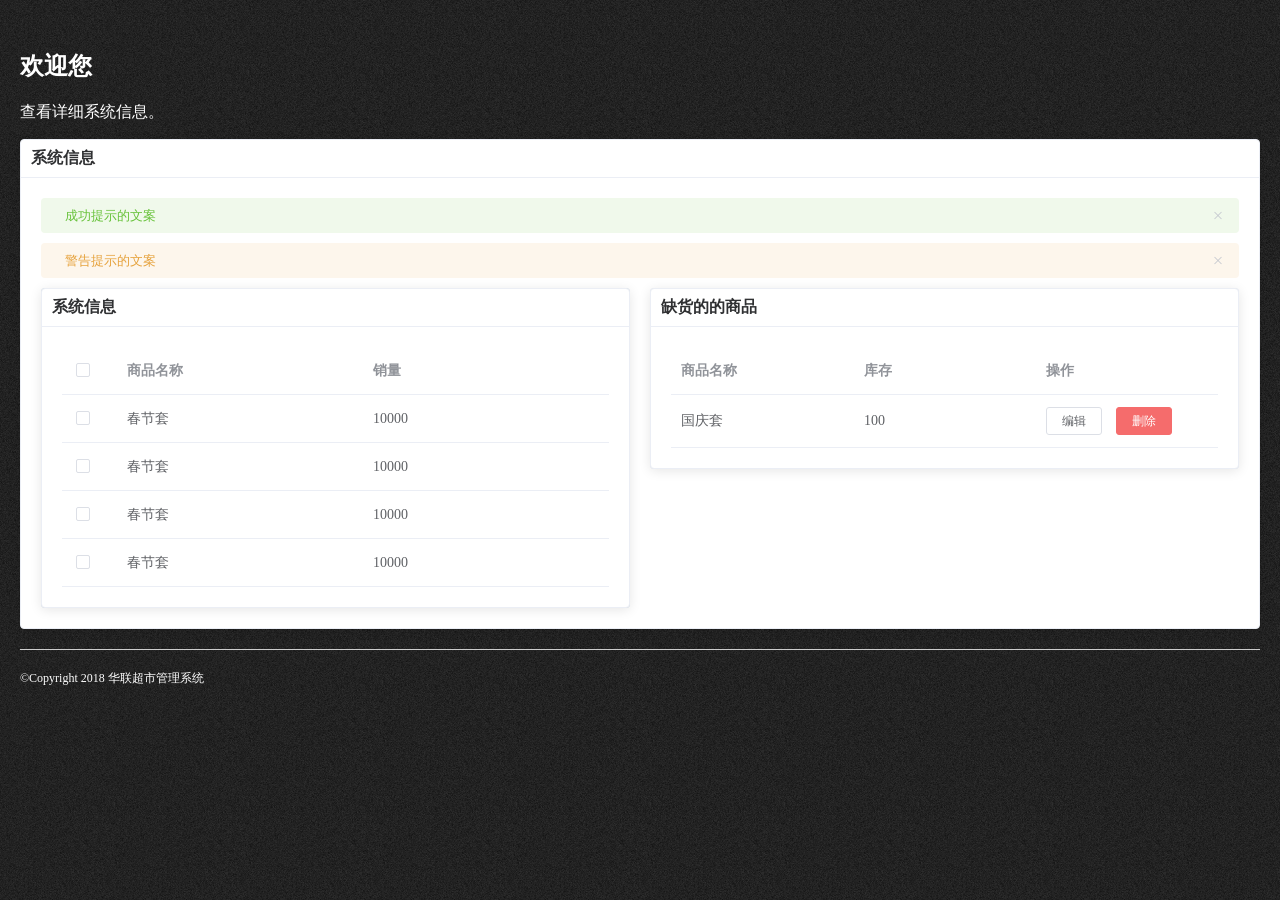
<file: public/commom.html>
<!DOCTYPE html>
<html lang="en">

<head>
    <meta charset="UTF-8">
    <meta name="viewport" content="width=device-width, initial-scale=1.0">
    <meta http-equiv="X-UA-Compatible" content="ie=edge">
    <title>系统信息</title>
    <!-- 引入jquery -->
    <script src="./libs/jquery/jquery.min.js"></script>
    <!-- vue.min.js -->
    <script src="./libs/vue/vue.min.js"></script>
    <!-- elementui.min.js -->
    <script src="./libs/elementui/js/elementui.min.js"></script>
    <!-- elementui.min.css -->
    <link rel="stylesheet" href="./libs/elementui/css/elementui.min.css">
    <!-- 自己的样式 -->
    <link rel="stylesheet" href="./styles/index.css">
</head>

<body>
    <!-- 创建模板 -->
    <div id="app">
        <el-container>
            
            
            <!-- 右边容器 -->
            <el-main>
                <!-- 顶部 -->
                <div class="el-main-top">
                    <h1>欢迎您 <span style="color: skyblue">{{loginForm.username}}</span></h1>
                    <p>查看详细系统信息。</p>
                </div>
                <!-- 中间主体 -->
                <div class="el-center">
                    <el-card class="box-card">
                        <div slot="header" class="clearfix">
                            <h4>系统信息</h4>
                        </div>
                        <!-- 中间内容弹出框 -->
                        <el-alert class="el-alert" title="成功提示的文案" type="success">
                        </el-alert>
                        <el-alert class="el-alert" title="警告提示的文案" type="warning">
                        </el-alert>
                        <!-- 均分左右 -->
                        <el-row :gutter="20">
                            <el-col :span="12">
                                <!-- 左边表格 -->
                                <div class="grid-content bg-purple">
                                    <el-card class="box-card">
                                        <div slot="header" class="clearfix">
                                            <h4>系统信息</h4>
                                        </div>
                                        <!-- 表格内容 -->
                                        <el-table ref="multipleTable" :data="tableData3" tooltip-effect="dark" style="width: 100%" @selection-change="handleSelectionChange">
                                            <el-table-column type="selection" width="55">
                                            </el-table-column>
                                            <el-table-column prop="goodsName" label="商品名称">
                                            </el-table-column>
                                            <el-table-column prop="selfs" label="销量">
                                            </el-table-column>
                                        </el-table>
                                        <!-- <div style="margin-top: 20px">
                                            <el-button @click="toggleSelection([tableData3[1], tableData3[2]])">切换第二、第三行的选中状态</el-button>
                                            <el-button @click="toggleSelection()">取消选择</el-button>
                                        </div> -->
                                    </el-card>
                                </div>
                            </el-col>
                            <el-col :span="12">
                                <!-- 右边表格 -->
                                <div class="grid-content bg-purple-light">
                                    <el-card class="box-card">
                                        <div slot="header" class="clearfix">
                                            <h4>缺货的的商品</h4>
                                        </div>
                                        <!-- 表格内容 -->
                                        <el-table :data="tableData" style="width: 100%">
                                            <el-table-column prop="goodsName" label="商品名称">
                                            </el-table-column>
                                            <el-table-column  prop="repertory" label="库存">
                                            </el-table-column>
                                            <el-table-column label="操作">
                                                <template slot-scope="scope">
                                                    <el-button size="mini" @click="handleEdit(scope.$index, scope.row)">编辑</el-button>
                                                    <el-button size="mini" type="danger" @click="handleDelete(scope.$index, scope.row)">删除</el-button>
                                                </template>
                                            </el-table-column>
                                        </el-table>
                                    </el-card>
                                </div>
                            </el-col>
                        </el-row>
                    </el-card>
                </div>
                <!-- 底部 -->
                <div class="footer">
                    &copy;Copyright 2018 华联超市管理系统
                </div>
            </el-main>

        </el-container>
    </div>
    <script>
        // 创建实例
        new Vue({
            el: '#app',
            data() {
                return {
                    tableData3: [{
                        goodsName: '春节套',
                        selfs: '10000',
                    },
                    {
                        goodsName: '春节套',
                        selfs: '10000',
                    },
                    {
                        goodsName: '春节套',
                        selfs: '10000',
                    },
                    {
                        goodsName: '春节套',
                        selfs: '10000',
                    }],
                    multipleSelection: [],
                    tableData: [{
                        goodsName: '国庆套',
                        repertory: '100',
                    }],
                    loginForm:[{
                        username:''
                    }]
                }
            },
            //生命周期中created中发送ajax请求
            created() {
                //调用一次请求所有数据的方法
                this.getLoginUser();
            },
            methods: {
                //定义一个获取登录用户信息的方法
                getLoginUser(){
                    //获取cookie中的账号名
                //     let username= document.cookie.substr(9,document.cookie.indexOf(';'));
                //    let result=username.substr(0,username.indexOf(';'))
                //把字符串分割成数组
                let result=document.cookie.split(' ')
                let user=result[0].substr(9,result[0].indexOf(';'));
                let username=user.substr(0,user.indexOf(';'));
                let pass=result[1].substr(9,result[1].indexOf(';'));
                let oldPassword=pass.substr(0,pass.indexOf(';'));
                let id=result[3].substr(3);
                // console.log(username)
                // console.log(oldPassword)
                // console.log(id)
                //保存原来的this
                let _this=this;
                //发送ajax请求请求原来数据
                $.get(`/users/getOldData?id="${id}"`,function(data){
                    console.log(data[0])
                    _this.loginForm=data[0];
                })
                //把数据绑定给输入框
                // this.loginForm.password=oldPassword;

                },
                toggleSelection(rows) {
                    if (rows) {
                        rows.forEach(row => {
                            this.$refs.multipleTable.toggleRowSelection(row);
                        });
                    } else {
                        this.$refs.multipleTable.clearSelection();
                    }
                },
                handleSelectionChange(val) {
                    this.multipleSelection = val;
                },
                handleOpen(key, keyPath) {
                    console.log(key, keyPath);
                },
                handleClose(key, keyPath) {
                    console.log(key, keyPath);
                },
                //缺货商品
                handleEdit(index, row) {
                    console.log(index, row);
                },
                handleDelete(index, row) {
                    console.log(index, row);
                }
            }
        })
    </script>
</body>

</html>
</file>
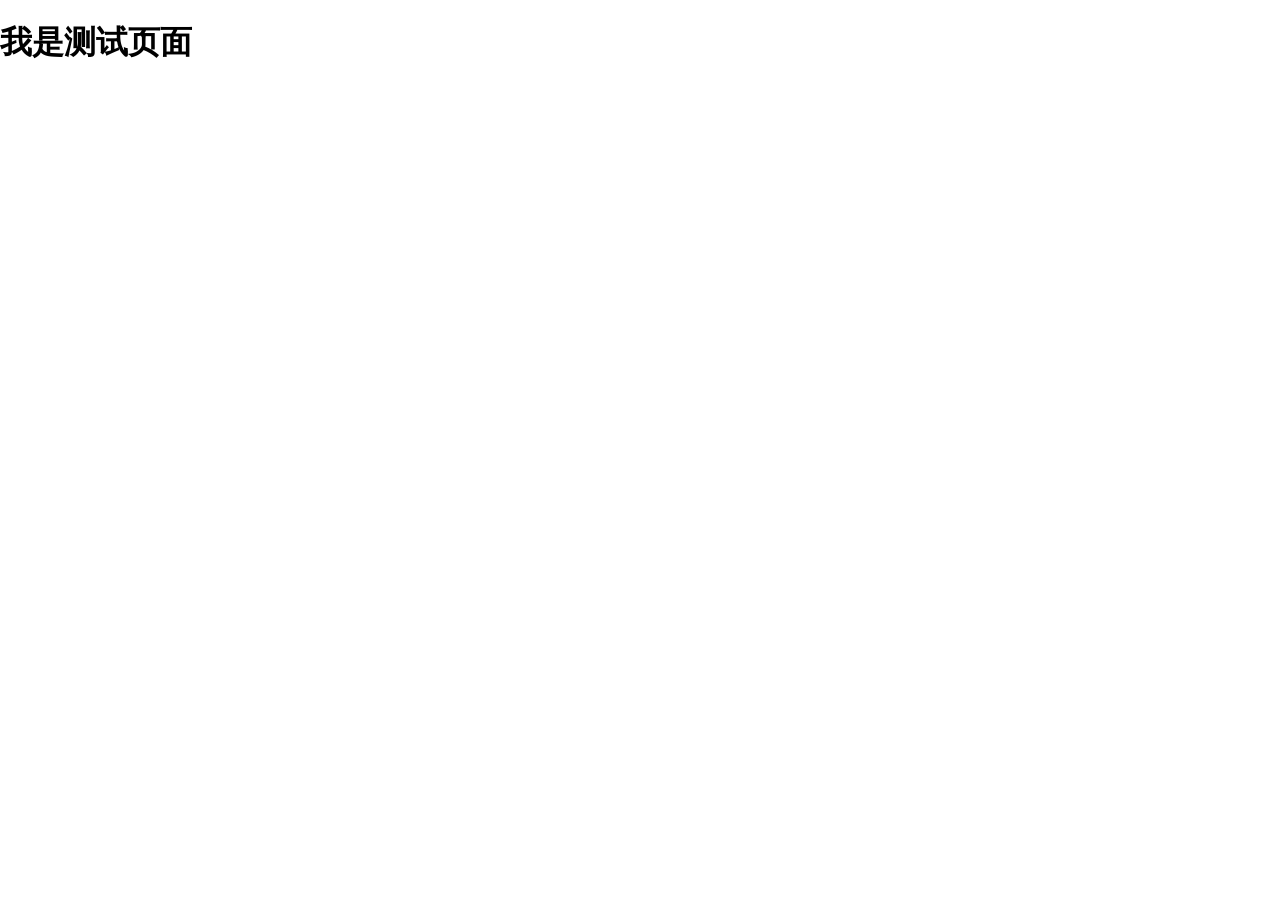
<file: public/demo.html>
<!DOCTYPE html>
<html lang="en">
<head>
    <meta charset="UTF-8">
    <meta name="viewport" content="width=device-width, initial-scale=1.0">
    <meta http-equiv="X-UA-Compatible" content="ie=edge">
    <title>测试</title>
    <!-- vue.min.js -->
    <script src="./libs/vue/vue.min.js"></script>
    <!-- elementui.min.js -->
    <script src="./libs/elementui/js/elementui.min.js"></script>
    <!-- elementui.min.css -->
    <link rel="stylesheet" href="./libs/elementui/css/elementui.min.css">
    <!-- 自己的样式 -->
    <link rel="stylesheet" href="./styles/index.css">
</head>
<body>
    <!-- 创建模板 -->
    <div id="app">
        <h1>我是测试页面</h1>
    </div>
    <script>
        // 创建实例
        new Vue({
            el:'#app',
            data:{

            }
        })
    </script>
</body>
</html>
</file>
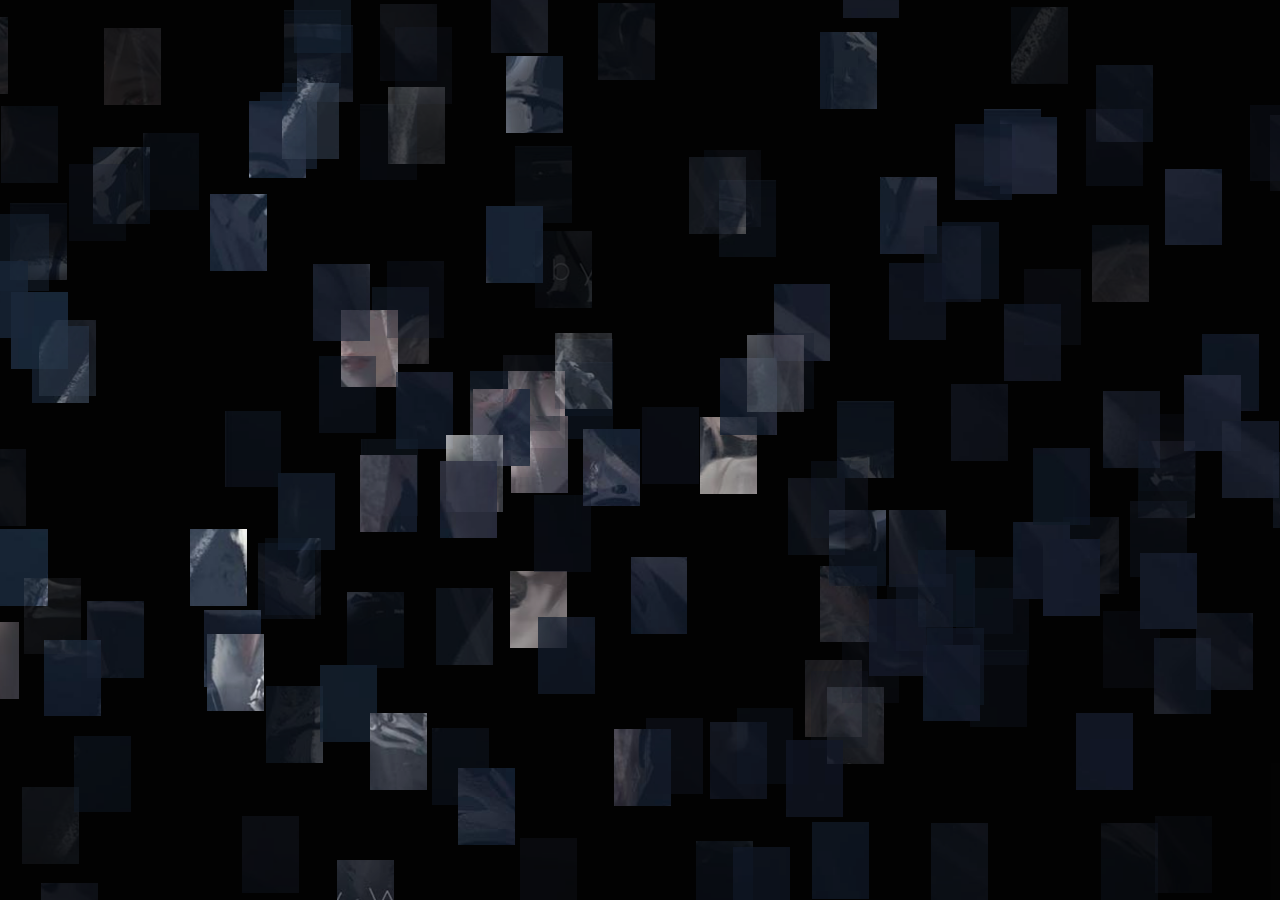
<file: public/login.html>
<!DOCTYPE html>
<html lang="en">

<head>
    <meta charset="UTF-8">
    <meta name="viewport" content="width=device-width, initial-scale=1.0">
    <meta http-equiv="X-UA-Compatible" content="ie=edge">
    <title>登录</title>
    <!-- 引入jquery -->
    <script src="./libs/jquery/jquery.min.js"></script>
    <!-- vue.min.js -->
    <script src="./libs/vue/vue.min.js"></script>
    <!-- elementui.min.js -->
    <script src="./libs/elementui/js/elementui.min.js"></script>
    <!-- elementui.min.css -->
    <link rel="stylesheet" href="./libs/elementui/css/elementui.min.css">
    <!-- 引入jquery -->
    <link rel="stylesheet" href="./libs/jquery/jquery.min.js">
    <!-- 引入特效jquery -->
    <link rel="stylesheet" href="./styles/effect.css">
    <!-- 引入特效js和css -->
    <script src="./scripts/fragment.js"></script>
    <link rel="stylesheet" href="./styles/popup.css">
    <!-- 引入js -->
    <script src="./scripts/css3.js"></script>
    <!-- 自己的样式 -->
    <link rel="stylesheet" href="./styles/login.css">
</head>

<body>
    <!-- 创建模板 -->
    <!-- 背景音乐 -->
    <audio src="./music/3.mp3" autoplay="autoplay"></audio>
    <div id="app">
        <!-- 特效盒子 -->
        <div class="popup-container">
            <div class="img-flex"></div>
        </div>
        <!-- 登录页面 -->
        <div id="loginForm">
            <h2 class="title">
                <i class="el-icon-news"></i>
                超市管理系统登录
            </h2>
            <el-form :model="loginForm" status-icon :rules="rules" ref="loginForm" label-width="100px" class="demo-ruleForm">
                <el-form-item label="账&emsp;号" prop="username">
                    <el-input type="text" v-model="loginForm.username" autocomplete="off"></el-input>
                </el-form-item>
                <el-form-item label="密&emsp;码" prop="password">
                    <el-input type="password" v-model="loginForm.password" autocomplete="off"></el-input>
                </el-form-item>
                <el-form-item label="确认密码" prop="comfirmPassword">
                    <el-input type="password" v-model.number="loginForm.comfirmPassword"></el-input>
                </el-form-item>
                <el-form-item>
                    <el-button type="primary" @click="submitForm('loginForm')">登录</el-button>
                    <el-button @click="resetForm('loginForm')">重置</el-button>
                </el-form-item>
            </el-form>
        </div>
        <!-- 特效 -->
        <div class="middle">
            <div class="scene">
                <div class="box">
                    <ul class="ring">

                    </ul>
                </div>
                <div class="item">
                    <p>北国风光，千里冰封，万里雪飘。望长城内外，惟余莽莽；大河上下，顿失滔滔。山舞银蛇，原驰蜡象，欲与天公试比高。须晴日，看红装素裹，分外妖娆。江山如此多娇，引无数英雄竞折腰。惜秦皇汉武，略输文采；唐宗宋祖，稍逊风骚。一代天骄，成吉思汗，只识弯弓射大雕。俱往矣，数风流人物，还看今朝。</p>
                    <a href="javascript:;" class="close"></a>
                </div>
            </div>
            <div class="text">
                <p>在下面输入你自己的文字（建议50-350字）</p>
                <textarea cols="30" rows="10"></textarea>
                <div class="btn">
                    <button>提交</button>
                    <button>重置</button>
                </div>
                <a href="javascript:;" class="close"></a>
            </div>
            <div class="table">
                <a href="javascript:;" class="active">圆球</a>
                <a href="javascript:;">圆锥</a>
                <a href="javascript:;"></a>
                <a href="javascript:;"></a>
            </div>
            <!-- <div class="line"></div> -->
            <div class="btn2">
                <button>展开</button>
                <button>自定义文字</button>
            </div>
        </div>
    </div>
    <script>
        // 创建实例
        new Vue({
            el: '#app',
            //验证表单
            data() {
                //验证密码一致性
                let checkPass = (rule, value, callback) => {
                    //判断密码是否为空
                    if (value === '') {
                        // callback(new Error('请再次输入密码！'))
                    } else if (value != this.loginForm.password) {
                        callback(new Error('两次密码输入不一致！'))
                    } else {
                        callback();
                    }
                }
                return {
                    loginForm: [{
                        username: '',
                        password: '',
                        comfirmPassword: ''
                    }],
                    rules: {   //验证登录的规则
                        //验证账户名
                        username: [
                            { required: true, message: '请输入用户名', trigger: 'blur' },
                            { min: 6, max: 12, message: '长度在 6 到 12 个字符', trigger: 'blur' }
                        ],
                        //验证密码
                        password: [
                            { required: true, message: '请输入用户密码', trigger: 'blur' },
                            { min: 6, max: 12, message: '长度在 6 到 12 个字符', trigger: 'blur' }
                        ],
                        //确定密码一致性
                        comfirmPassword: [
                            { required: true, message: '请再次输入密码！', trigger: 'blur' },
                            { validator: checkPass, trigger: 'blur' }
                        ]

                    }
                }
            },
            methods: {
                submitForm(formName) {
                    this.$refs[formName].validate((valid) => {
                        if (valid) {
                            //获取表单的值
                            let pramas={
                                username:this.loginForm.username,
                                password:this.loginForm.password
                            }
                            //发送一个ajax请求
                            $.post('/users/loginMsg',pramas,function(data){
                                if(data.errcode===1){

                                    location.href='./index.html'
                                }else{
                                    alert(data.msg)
                                }
                            })
                        } else {
                            console.log('不能提交');
                            return false;
                        }
                    });
                },
                resetForm(formName) {
                    this.$refs[formName].resetFields();
                }
            }
        })
    </script>
    <!-- 特效配置文件 -->
    <script type="text/javascript">
        $(function() {
            var fragmentConfig = {
                container : '.img-flex',//显示容器
                line : 10,//多少行
                column : 24,//多少列
                width : 1366,//显示容器的宽度
                animeTime : 4000,//最长动画时间,图片的取值将在 animeTime*0.33 + animeTime*0.66之前取值 
                img : './images/1.jpg'//图片路径
            };
            fragmentImg(fragmentConfig);
        });
        // 设置定时器
        let loginForm=document.querySelector('#loginForm');
        let middle=document.querySelector('.middle');
        setTimeout(function(){
            $(loginForm).fadeIn(1000);
        },5000)
        setTimeout(function(){
            $(middle).fadeIn(1000);
        },6000)
    </script>
</body>

</html>
</file>
<file: public/styles/index.css>
.el-header, .el-footer {
    background-color: #B3C0D1;
    color: #333;
    text-align: center;
    line-height: 60px;
  }
  
  .el-aside {
    background-color: #D3DCE6;
    color: #333;
    text-align: center;
  }
  
  .el-main {
    background-color: #E9EEF3;
    color: #333;
    text-align: center;
  }
  
  body > .el-container {
    margin-bottom: 40px;
  }
  

/* 重置默认样式 */
html,body{
    padding: 0;
    margin: 0;
    height: 100%;
}
#app{
    height: 100%;
}
#app .el-container{
    height: 100%;
}

/* 左边 */
.el-aside{
    background: url(../images/left_bg.png);
    padding-top: 30px;
    /* width: 230px; */
}
.el-aside>img{
    width: 150px;
    position: absolute;
    top: 400px;
    left: 30px;
}
.el-aside>h2{
    color: #ccc;
} 
.el-aside p{
    font-size: 12px;
    text-align: right;
    color: #ccc;
    margin-right: 22px;
    margin-bottom: 30px;    
}
.el-aside>p:nth-child(2){
    margin-bottom: 10px;
}
.el-aside p a{
    color: #ccc;
    text-decoration: none;
    text-align: right;
}
/* 导航 */
.el-menu{
    border: none;
    /* width: 210px; */
    margin-left: 20px;
    background-color: transparent;
}

.el-menu .el-submenu .el-submenu__title{
    height: 33px;
    background:url(../images/menu_bg.png);
    border-radius: 5px 0 0 5px;
    margin-bottom: 5px;
    color: #fff;
    line-height: 33px; 
    margin-left: 20px;   
}
.el-menu .el-submenu .el-submenu__title i{
    color: #fff;
    line-height: 19px;
}
.el-menu .el-submenu .el-menu--inline{
    /* width: 210px; */
    margin-left: 30px;
}
.el-menu .el-submenu .el-menu-item{
    height: 33px;
    line-height: 33px; 
    background-color:rgba(245, 245, 245, 0.8);
    border-radius: 5px 0 0 5px;    
    margin-bottom: 5px;
    color: darkcyan;
    padding-left: 0 !important;
    padding-right: 0 !important;
    min-width: 170px!important;
}
.el-menu .el-submenu .el-menu-item:hover{
    color: #fff;
    background-color: darkseagreen;
}
.el-menu .el-menu-item-group{
    width: 180px;
}
.el-menu .el-submenu .el-menu-item a{
    color: darkcyan;
    text-decoration: none;
}
.el-menu .el-menu-item-group__title{
    padding:0;
}
/* 右边 */
.el-main{
    background: url(../images/body_bg.png)
}
/* 右边顶部 */

.el-main .el-main-top{
    text-align: left;
    padding-top: 10px;
    color: #fff;
}
/* 右边中间 */
.text {
    font-size: 14px;
  }

  .item {
    margin-bottom: 18px;
  }

  .clearfix:before,
  .clearfix:after {
    display: table;
    content: "";
  }
  .clearfix:after {
    clear: both
  }

 .el-main .el-center .el-card__header{
     padding: 0;
 }
 .el-main .el-center .clearfix{
    padding: 0;
}
 .el-main .el-center .box-card h4{
     padding: 8px 0;
     margin: 0;
     text-align: left;
     padding-left: 10px;
 }
 .el-main .el-center .box-card .el-alert{
     margin-bottom: 10px;
 }
 .el-main .el-center{
     min-height: 400px;
 }
 /* 均分部分 */
 .el-row {
    margin-bottom: 20px;
    &:last-child {
      margin-bottom: 0;
    }
  }
  .el-col {
    border-radius: 4px;
  }
  .bg-purple-dark {
    background: #99a9bf;
  }
  .bg-purple {
    background: #d3dce6;
  }
  .bg-purple-light {
    background: #e5e9f2;
  }
  .grid-content {
    border-radius: 4px;
    min-height: 36px;
  }
  .row-bg {
    padding: 10px 0;
    background-color: #f9fafc;
  }

  /* 表格样式 */
  .el-main .el-center .el-table__row{
      text-align: left;
  }
  /* 底部样式 */
  .el-main .footer{
      margin-top: 20px;
      padding-top: 20px;
      text-align: left;
      font-size: 12px;
      border-top: 1px solid #ccc;
      color: #fff;
  }
/* 图片变化 */
.magePig{
    opacity: 0;
    transition:all 2s;
}
.magePig:hover{
    transform: scale3d(1.2,1.2,1.2) rotateZ(-10deg) rotateY(-720deg);
}
</file>
<file: public/styles/effect.css>
@charset "utf-8";

/*样式重置*/
html,body { user-select: none; -moz-user-select: none; -webkit-user-select: none; }
body,ul,ol,dl,dd,h1,h2,h3,h4,h5,h6,p,input,select,textarea,form{ margin: 0; padding: 0; }
ul,ol{ list-style: none; }
img{ border: none; display: block; }
input,select,textarea,button{ outline: none; border:none; background-color: transparent; }
textarea{ resize: none; }
a{ text-decoration: none; }
h1,h2,h3,h4,h5,h6{ font-size: 1em; }
em{ font-style: normal; }

/*浮动*/
.fl{ float: left; }
.fr{ float: right; }
.clearfix:after,
.clearfix:before{ content: "";display: table; }
.clearfix:after{ clear: both; }
.clearfix{ *zoom:1; }


html {
	height: 100%;
	overflow: hidden;
}

body {
	height: 100%;
	overflow: hidden;
	user-select: none;
	-moz-user-select: none;
	-webkit-user-select: none;
	background-repeat: no-repeat;
	background-position: center;
	background-size: 100% 100%;
	font-family: '微软雅黑';
	background-color: #131313;
}

li {
	list-style: none;
}

.middle {
	display: none;
	width: 1000px;
	height: 620px;
	position: absolute;
	left: 50%;
	top: 50%;
	margin-left: -500px;
	margin-top: -310px;
}

.scene {
	width: 400px;
	height: 400px;
	margin: 0 auto;
	perspective: 900px;
	-webkit-perspective: 900px;
	position: relative;
	transform-style: preserve-3d;
	-webkit-transform-style: preserve-3d;
	color: #16E5FF;
}

.box {
	width: 100%;
	height: 100%;
	position: relative;
	transform-style: preserve-3d;
	-webkit-transform-style: preserve-3d;
	perspective-origin: center 250px;
}

.ring {
	width: 100%;
	height: 100%;
	transform-style: preserve-3d;
	-webkit-transform-style: preserve-3d;
	position: absolute;
}

.ring li {
	line-height: 30px;
	text-align: center;
	font-size: 16px;
	position: absolute;
	margin-top: -25px;
	margin-left: -15px;
	transition: all .6s;
}

li.all {
	transition: all .6s cubic-bezier(.75,.25,1,1);
}

li.one {
	transition: transform .6s cubic-bezier(0,0,.25,.75);
}

.text {
	position: absolute;
	top: 30px;
	left: 50%;
	margin-left: -329px;
	padding: 15px 18px;
	width: 602px;
	height: 318px;
	border: 1px solid #e5e5e5;
	border-radius: 8px;
	box-shadow: 0 5px 5px #d4dbe1;
	background-color: #fff;
	transform: scale(.5);
	opacity: 0;
	transition: opacity .3s cubic-bezier(.15,.84,.35,1), transform .3s cubic-bezier(.15,.84,.35,1);
	display: none;
}

.text p {
	margin-bottom: 12px;
	font-size: 12px;
}

.text textarea {
	resize: none;
	width: 580px;
	height: 220px;
	padding: 10px;
	border: 1px solid #cacaca;
	border-radius: 8px;
	background-color: #f3f7fa;
	margin-bottom: 15px;
	color: #00a0e9;
}

.text a {
	position: absolute;
	top: 10px;
	right: 10px;
	width: 19px;
	height: 19px;
	background: url("../images/icons/close.png") no-repeat center;
}

.btn {
	margin: 0 auto;
	width: 60px;
	overflow: hidden;
}

.btn button {
	width: 60px;
	height: 20px;
	border: 1px solid #cacaca;
	border-radius: 15px;
	float: left;
	z-index: 40;
}

.btn button:nth-of-type(1) {
	margin-right: 18px;
}

.table {
	width: 120px;
	margin: -59px auto 10px;
	z-index: 40;
	overflow: hidden;
}

.table a {
	float: left;
	width: 100px;
	height: 12px;
	padding-top: 60px;
	padding-left: 20px;
	font-size: 12px;
	line-height: 12px;
	text-align: center;
	color: #ccc;
	z-index: 60;
}

/* .table a:nth-of-type(1) {
	background: url("../images/icons/circle.png") no-repeat center 2px;
}

.table a:nth-of-type(2) {
	background: url("../images/icons/Cone.png") no-repeat center top;
}

.table a:nth-of-type(3) {
	background: url("../images/icons/Column.png") no-repeat center top;
}

.table a:nth-of-type(4) {
	background: url("../images/icons/Column2.png") no-repeat center top;
}

.table a:nth-of-type(1):hover {
	background: url("../images/icons/circle-hover.png") no-repeat center 2px;
}

.table a:nth-of-type(2):hover {
	background: url("../images/icons/Cone-hover.png") no-repeat center top;
}

.table a:nth-of-type(3):hover {
	background: url("../images/icons/Column-hover.png") no-repeat center top;
}

.table a:nth-of-type(4):hover {
	background: url("../images/icons/Column2-hover.png") no-repeat center top;
}

.table a:nth-of-type(1).active {
	background: url("../images/icons/circle-active.png") no-repeat center 2px;
}

.table a:nth-of-type(2).active {
	background: url("../images/icons/Cone-active.png") no-repeat center top;
}

.table a:nth-of-type(3).active {
	background: url("../images/icons/Column-active.png") no-repeat center top;
}

.table a:nth-of-type(4).active {
	background: url("../images/icons/Column2-active.png") no-repeat center top;
} */

.line {
	width: 734px;
	height: 1px;
	margin: 0 auto 14px;
	background: -webkit-linear-gradient(left,#7ecef4,#94cc8e,#fff45c);
}

.btn2 {
	width: 80px;
	margin: 0 auto;
	overflow: hidden;
}

.btn2 button {
	width: 40px;
	height: 22px;
	border: 1px solid #cacaca;
	float: left;
}

.btn2 button:nth-of-type(1) {
	border-radius: 15px 0 0 15px;
}

.btn2 button:nth-of-type(2) {
	margin-left: -1px;
	border-radius: 0 15px 15px 0;
}

button {
	background: linear-gradient(#fff,#e3ecf3);
	color: #889199;
}

button:hover {
	background: linear-gradient(#fff,#bef5ff 10%,#6cb7df);
	border-color: #bef5ff;
	color: #00a0e9;
}

button:active {
	background: linear-gradient(#fff,#6cb7df 10%,#bef5ff);
}

button.active {
	background: linear-gradient(#fff,#6cb7df 10%,#bef5ff);
}

.item {
	width: 400px;
	padding: 30px;
	top: 100px;
	margin: -30px;
	position: fixed;
	transform: scale(2);
	-webkit-transform: scale(2);
	opacity: 0;
	display: none;
	transform-origin: center center 150px;
	-webkit-transform-origin: center center 150px;
	opacity: 0;
	transition: all .5s ease;
}

.item a {
	position: absolute;
	top: 10px;
	right: 10px;
	width: 19px;
	height: 19px;
	background: url("../images/icons/close.png") no-repeat center;
}

.item p {
	font-size: 14px;
	line-height: 24px;
	word-break: break-all;
}

/* 特效的css */
.middle{
	width: 900px;
	height: 350px;
	margin-left: -65px;
	margin-top: -190px;
	z-index: 100;
}
.scene{
	color: #ccc;
	/* margin-left: -20px; */
	height: 490px;
	width: 500px;
}
.table a{
	width: 30px;
}
.table a.active{
	color: #6cb7df;
}
</file>
<file: public/styles/popup.css>
@charset "utf-8";
*{
	margin: 0;
	padding: 0;
}
body{
	font-family: "微软雅黑";
}
ul li{
	list-style: none;
}
.clearfix{ 
  *zoom: 1; 
}
.clearfix:before, 
.clearfix:after { 
  display: table; 
  line-height: 0; 
  content: ""; 
}
.clearfix:after { 
  clear: both; 
}
.popup-container{
	position: fixed;
	z-index: 1;
	width: 100%;
	height: 100%;
	background-color: rgba(0,0,0,0.85);
	overflow: hidden;
}
.img-flex{
	position: absolute;
}
.img-flex ul{
	font-size: 0;
}
.img-flex ul li{
	display: block;
	background-repeat: no-repeat;
	float: left;
	position: relative;
}
</file>
<file: public/styles/login.css>
/* 定义基本样式 */
html,body{
    margin: 0;
    padding: 0;
    height: 100%;
}
#app{
    height: 100%;
    position: relative;
    /* background: url(../images/4.jpg); */
    background-position: center;
}
/* 定义登录框 */
#loginForm{
    display: none;
    width: 400px;
    height: 300px;
    border: 3px solid #ccc;
    padding-right: 30px;
    padding-bottom: 15px;
    border-radius: 7px;
    /* 定位登录框绝对居中 */
    position: absolute;
    left: 0;
    right: 0;
    top: 0;
    bottom: 0;
    margin: auto;
    margin-left: 850px;
    background-color: rgba(59, 72, 89, 0.8);
    z-index: 1000;
}
#loginForm .title{
    margin-left: 100px;
    color:#fff;
    margin-top: 15px;
    margin-bottom: 15px;
    font-size: 25px;
}
.el-form-item__label{
    color: #fff;
}
</file>
<file: public/libs/elementui/css/elementui.min.css>
@charset "UTF-8";.el-input__suffix,.el-tree.is-dragging .el-tree-node__content *{pointer-events:none}.el-pagination--small .arrow.disabled,.el-table .hidden-columns,.el-table td.is-hidden>*,.el-table th.is-hidden>*,.el-table--hidden{visibility:hidden}@font-face{font-family:element-icons;src:url(../fonts/element-icons.woff) format("woff"),url(../fonts/element-icons.ttf) format("truetype");font-weight:400;font-style:normal}[class*=" el-icon-"],[class^=el-icon-]{font-family:element-icons!important;speak:none;font-style:normal;font-weight:400;font-variant:normal;text-transform:none;line-height:1;vertical-align:baseline;display:inline-block;-webkit-font-smoothing:antialiased;-moz-osx-font-smoothing:grayscale}.el-icon-info:before{content:"\e61a"}.el-icon-error:before{content:"\e62c"}.el-icon-success:before{content:"\e62d"}.el-icon-warning:before{content:"\e62e"}.el-icon-question:before{content:"\e634"}.el-icon-back:before{content:"\e606"}.el-icon-arrow-left:before{content:"\e600"}.el-icon-arrow-down:before{content:"\e603"}.el-icon-arrow-right:before{content:"\e604"}.el-icon-arrow-up:before{content:"\e605"}.el-icon-caret-left:before{content:"\e60a"}.el-icon-caret-bottom:before{content:"\e60b"}.el-icon-caret-top:before{content:"\e60c"}.el-icon-caret-right:before{content:"\e60e"}.el-icon-d-arrow-left:before{content:"\e610"}.el-icon-d-arrow-right:before{content:"\e613"}.el-icon-minus:before{content:"\e621"}.el-icon-plus:before{content:"\e62b"}.el-icon-remove:before{content:"\e635"}.el-icon-circle-plus:before{content:"\e601"}.el-icon-remove-outline:before{content:"\e63c"}.el-icon-circle-plus-outline:before{content:"\e602"}.el-icon-close:before{content:"\e60f"}.el-icon-check:before{content:"\e611"}.el-icon-circle-close:before{content:"\e607"}.el-icon-circle-check:before{content:"\e639"}.el-icon-circle-close-outline:before{content:"\e609"}.el-icon-circle-check-outline:before{content:"\e63e"}.el-icon-zoom-out:before{content:"\e645"}.el-icon-zoom-in:before{content:"\e641"}.el-icon-d-caret:before{content:"\e615"}.el-icon-sort:before{content:"\e640"}.el-icon-sort-down:before{content:"\e630"}.el-icon-sort-up:before{content:"\e631"}.el-icon-tickets:before{content:"\e63f"}.el-icon-document:before{content:"\e614"}.el-icon-goods:before{content:"\e618"}.el-icon-sold-out:before{content:"\e63b"}.el-icon-news:before{content:"\e625"}.el-icon-message:before{content:"\e61b"}.el-icon-date:before{content:"\e608"}.el-icon-printer:before{content:"\e62f"}.el-icon-time:before{content:"\e642"}.el-icon-bell:before{content:"\e622"}.el-icon-mobile-phone:before{content:"\e624"}.el-icon-service:before{content:"\e63a"}.el-icon-view:before{content:"\e643"}.el-icon-menu:before{content:"\e620"}.el-icon-more:before{content:"\e646"}.el-icon-more-outline:before{content:"\e626"}.el-icon-star-on:before{content:"\e637"}.el-icon-star-off:before{content:"\e63d"}.el-icon-location:before{content:"\e61d"}.el-icon-location-outline:before{content:"\e61f"}.el-icon-phone:before{content:"\e627"}.el-icon-phone-outline:before{content:"\e628"}.el-icon-picture:before{content:"\e629"}.el-icon-picture-outline:before{content:"\e62a"}.el-icon-delete:before{content:"\e612"}.el-icon-search:before{content:"\e619"}.el-icon-edit:before{content:"\e61c"}.el-icon-edit-outline:before{content:"\e616"}.el-icon-rank:before{content:"\e632"}.el-icon-refresh:before{content:"\e633"}.el-icon-share:before{content:"\e636"}.el-icon-setting:before{content:"\e638"}.el-icon-upload:before{content:"\e60d"}.el-icon-upload2:before{content:"\e644"}.el-icon-download:before{content:"\e617"}.el-icon-loading:before{content:"\e61e"}.el-icon-loading{-webkit-animation:rotating 2s linear infinite;animation:rotating 2s linear infinite}.el-icon--right{margin-left:5px}.el-icon--left{margin-right:5px}@-webkit-keyframes rotating{0%{-webkit-transform:rotateZ(0);transform:rotateZ(0)}100%{-webkit-transform:rotateZ(360deg);transform:rotateZ(360deg)}}@keyframes rotating{0%{-webkit-transform:rotateZ(0);transform:rotateZ(0)}100%{-webkit-transform:rotateZ(360deg);transform:rotateZ(360deg)}}.el-pagination{white-space:nowrap;padding:2px 5px;color:#303133;font-weight:700}.el-pagination::after,.el-pagination::before{display:table;content:""}.el-pagination::after{clear:both}.el-pagination button,.el-pagination span:not([class*=suffix]){display:inline-block;font-size:13px;min-width:35.5px;height:28px;line-height:28px;vertical-align:top;-webkit-box-sizing:border-box;box-sizing:border-box}.el-pager li,.el-pagination__editor{-webkit-box-sizing:border-box;text-align:center}.el-pagination .el-input__inner{text-align:center;-moz-appearance:textfield;line-height:normal}.el-pagination .el-input__suffix{right:0;-webkit-transform:scale(.8);transform:scale(.8)}.el-pagination .el-select .el-input{width:100px;margin:0 5px}.el-pagination .el-select .el-input .el-input__inner{padding-right:25px;border-radius:3px}.el-pagination button{border:none;padding:0 6px;background:0 0}.el-pagination button:focus{outline:0}.el-pagination button:hover{color:#409EFF}.el-pagination button:disabled{color:#c0c4cc;background-color:#fff;cursor:not-allowed}.el-pagination .btn-next,.el-pagination .btn-prev{background:center center no-repeat #fff;background-size:16px;cursor:pointer;margin:0;color:#303133}.el-pagination .btn-next .el-icon,.el-pagination .btn-prev .el-icon{display:block;font-size:12px;font-weight:700}.el-pagination .btn-prev{padding-right:12px}.el-pagination .btn-next{padding-left:12px}.el-pagination .el-pager li.disabled{color:#c0c4cc;cursor:not-allowed}.el-pager li,.el-pager li.btn-quicknext:hover,.el-pager li.btn-quickprev:hover{cursor:pointer}.el-pagination--small .btn-next,.el-pagination--small .btn-prev,.el-pagination--small .el-pager li,.el-pagination--small .el-pager li.btn-quicknext,.el-pagination--small .el-pager li.btn-quickprev,.el-pagination--small .el-pager li:last-child{border-color:transparent;font-size:12px;line-height:22px;height:22px;min-width:22px}.el-pagination--small .more::before,.el-pagination--small li.more::before{line-height:24px}.el-pagination--small button,.el-pagination--small span:not([class*=suffix]){height:22px;line-height:22px}.el-pagination--small .el-pagination__editor,.el-pagination--small .el-pagination__editor.el-input .el-input__inner{height:22px}.el-pagination__sizes{margin:0 10px 0 0;font-weight:400;color:#606266}.el-pagination__sizes .el-input .el-input__inner{font-size:13px;padding-left:8px}.el-pagination__sizes .el-input .el-input__inner:hover{border-color:#409EFF}.el-pagination__total{margin-right:10px;font-weight:400;color:#606266}.el-pagination__jump{margin-left:24px;font-weight:400;color:#606266}.el-pagination__jump .el-input__inner{padding:0 3px}.el-pagination__rightwrapper{float:right}.el-pagination__editor{line-height:18px;padding:0 2px;height:28px;margin:0 2px;box-sizing:border-box;border-radius:3px}.el-pager,.el-pagination.is-background .btn-next,.el-pagination.is-background .btn-prev{padding:0}.el-pagination__editor.el-input{width:50px}.el-pagination__editor.el-input .el-input__inner{height:28px}.el-pagination__editor .el-input__inner::-webkit-inner-spin-button,.el-pagination__editor .el-input__inner::-webkit-outer-spin-button{-webkit-appearance:none;margin:0}.el-pagination.is-background .btn-next,.el-pagination.is-background .btn-prev,.el-pagination.is-background .el-pager li{margin:0 5px;background-color:#f4f4f5;color:#606266;min-width:30px;border-radius:2px}.el-pagination.is-background .btn-next.disabled,.el-pagination.is-background .btn-next:disabled,.el-pagination.is-background .btn-prev.disabled,.el-pagination.is-background .btn-prev:disabled,.el-pagination.is-background .el-pager li.disabled{color:#c0c4cc}.el-pagination.is-background .el-pager li:not(.disabled):hover{color:#409EFF}.el-pagination.is-background .el-pager li:not(.disabled).active{background-color:#409EFF;color:#fff}.el-pagination.is-background.el-pagination--small .btn-next,.el-pagination.is-background.el-pagination--small .btn-prev,.el-pagination.is-background.el-pagination--small .el-pager li{margin:0 3px;min-width:22px}.el-pager,.el-pager li{vertical-align:top;margin:0;display:inline-block}.el-pager{-webkit-user-select:none;-moz-user-select:none;-ms-user-select:none;user-select:none;list-style:none;font-size:0}.el-radio,.el-table th{-webkit-user-select:none}.el-date-table,.el-radio,.el-table th{-moz-user-select:none;-ms-user-select:none}.el-pager .more::before{line-height:30px}.el-pager li{padding:0 4px;background:#fff;font-size:13px;min-width:35.5px;height:28px;line-height:28px;box-sizing:border-box}.el-menu--collapse .el-menu .el-submenu,.el-menu--popup{min-width:200px}.el-dialog,.el-dialog__footer{-webkit-box-sizing:border-box}.el-pager li.btn-quicknext,.el-pager li.btn-quickprev{line-height:28px;color:#303133}.el-pager li.btn-quicknext.disabled,.el-pager li.btn-quickprev.disabled{color:#c0c4cc}.el-pager li.active+li{border-left:0}.el-pager li:hover{color:#409EFF}.el-pager li.active{color:#409EFF;cursor:default}@-webkit-keyframes v-modal-in{0%{opacity:0}}@-webkit-keyframes v-modal-out{100%{opacity:0}}.el-dialog{position:relative;margin:0 auto 50px;background:#fff;border-radius:2px;-webkit-box-shadow:0 1px 3px rgba(0,0,0,.3);box-shadow:0 1px 3px rgba(0,0,0,.3);box-sizing:border-box;width:50%}.el-dialog.is-fullscreen{width:100%;margin-top:0;margin-bottom:0;height:100%;overflow:auto}.el-dialog__wrapper{position:fixed;top:0;right:0;bottom:0;left:0;overflow:auto;margin:0}.el-dialog__header{padding:20px 20px 10px}.el-dialog__headerbtn{position:absolute;top:20px;right:20px;padding:0;background:0 0;border:none;outline:0;cursor:pointer;font-size:16px}.el-dialog__headerbtn .el-dialog__close{color:#909399}.el-dialog__headerbtn:focus .el-dialog__close,.el-dialog__headerbtn:hover .el-dialog__close{color:#409EFF}.el-dialog__title{line-height:24px;font-size:18px;color:#303133}.el-dialog__body{padding:30px 20px;color:#606266;font-size:14px}.el-dialog__footer{padding:10px 20px 20px;text-align:right;box-sizing:border-box}.el-dialog--center{text-align:center}.el-dialog--center .el-dialog__body{text-align:initial;padding:25px 25px 30px}.el-dialog--center .el-dialog__footer{text-align:inherit}.dialog-fade-enter-active{-webkit-animation:dialog-fade-in .3s;animation:dialog-fade-in .3s}.dialog-fade-leave-active{-webkit-animation:dialog-fade-out .3s;animation:dialog-fade-out .3s}@-webkit-keyframes dialog-fade-in{0%{-webkit-transform:translate3d(0,-20px,0);transform:translate3d(0,-20px,0);opacity:0}100%{-webkit-transform:translate3d(0,0,0);transform:translate3d(0,0,0);opacity:1}}@keyframes dialog-fade-in{0%{-webkit-transform:translate3d(0,-20px,0);transform:translate3d(0,-20px,0);opacity:0}100%{-webkit-transform:translate3d(0,0,0);transform:translate3d(0,0,0);opacity:1}}@-webkit-keyframes dialog-fade-out{0%{-webkit-transform:translate3d(0,0,0);transform:translate3d(0,0,0);opacity:1}100%{-webkit-transform:translate3d(0,-20px,0);transform:translate3d(0,-20px,0);opacity:0}}@keyframes dialog-fade-out{0%{-webkit-transform:translate3d(0,0,0);transform:translate3d(0,0,0);opacity:1}100%{-webkit-transform:translate3d(0,-20px,0);transform:translate3d(0,-20px,0);opacity:0}}.el-autocomplete{position:relative;display:inline-block}.el-autocomplete-suggestion{margin:5px 0;-webkit-box-shadow:0 2px 12px 0 rgba(0,0,0,.1);box-shadow:0 2px 12px 0 rgba(0,0,0,.1);border-radius:4px}.el-dropdown-menu,.el-menu--collapse .el-submenu .el-menu{z-index:10;-webkit-box-shadow:0 2px 12px 0 rgba(0,0,0,.1)}.el-autocomplete-suggestion__wrap{max-height:280px;padding:10px 0;-webkit-box-sizing:border-box;box-sizing:border-box;overflow:auto;background-color:#fff;border:1px solid #e4e7ed;border-radius:4px}.el-autocomplete-suggestion__list{margin:0;padding:0}.el-autocomplete-suggestion li{padding:0 20px;margin:0;line-height:34px;cursor:pointer;color:#606266;font-size:14px;list-style:none;white-space:nowrap;overflow:hidden;text-overflow:ellipsis}.el-autocomplete-suggestion li.highlighted,.el-autocomplete-suggestion li:hover{background-color:#f5f7fa}.el-autocomplete-suggestion li.divider{margin-top:6px;border-top:1px solid #000}.el-autocomplete-suggestion li.divider:last-child{margin-bottom:-6px}.el-autocomplete-suggestion.is-loading li{text-align:center;height:100px;line-height:100px;font-size:20px;color:#999}.el-autocomplete-suggestion.is-loading li::after{display:inline-block;content:"";height:100%;vertical-align:middle}.el-autocomplete-suggestion.is-loading li:hover{background-color:#fff}.el-autocomplete-suggestion.is-loading .el-icon-loading{vertical-align:middle}.el-dropdown{display:inline-block;position:relative;color:#606266;font-size:14px}.el-dropdown .el-button-group{display:block}.el-dropdown .el-button-group .el-button{float:none}.el-dropdown .el-dropdown__caret-button{padding-left:5px;padding-right:5px;position:relative;border-left:none}.el-dropdown .el-dropdown__caret-button::before{content:'';position:absolute;display:block;width:1px;top:5px;bottom:5px;left:0;background:rgba(255,255,255,.5)}.el-dropdown .el-dropdown__caret-button:hover::before{top:0;bottom:0}.el-dropdown .el-dropdown__caret-button .el-dropdown__icon{padding-left:0}.el-dropdown__icon{font-size:12px;margin:0 3px}.el-dropdown .el-dropdown-selfdefine:focus:active,.el-dropdown .el-dropdown-selfdefine:focus:not(.focusing){outline-width:0}.el-dropdown-menu{position:absolute;top:0;left:0;padding:10px 0;margin:5px 0;background-color:#fff;border:1px solid #ebeef5;border-radius:4px;box-shadow:0 2px 12px 0 rgba(0,0,0,.1)}.el-dropdown-menu__item{list-style:none;line-height:36px;padding:0 20px;margin:0;font-size:14px;color:#606266;cursor:pointer;outline:0}.el-dropdown-menu__item:focus,.el-dropdown-menu__item:not(.is-disabled):hover{background-color:#ecf5ff;color:#66b1ff}.el-dropdown-menu__item--divided:before,.el-menu,.el-menu--horizontal>.el-menu-item:not(.is-disabled):focus,.el-menu--horizontal>.el-menu-item:not(.is-disabled):hover,.el-menu--horizontal>.el-submenu .el-submenu__title:hover{background-color:#fff}.el-dropdown-menu__item--divided{position:relative;margin-top:6px;border-top:1px solid #ebeef5}.el-dropdown-menu__item--divided:before{content:'';height:6px;display:block;margin:0 -20px}.el-menu::after,.el-menu::before,.el-radio__inner::after,.el-switch__core:after{content:""}.el-dropdown-menu__item.is-disabled{cursor:default;color:#bbb;pointer-events:none}.el-dropdown-menu--medium{padding:6px 0}.el-dropdown-menu--medium .el-dropdown-menu__item{line-height:30px;padding:0 17px;font-size:14px}.el-dropdown-menu--medium .el-dropdown-menu__item.el-dropdown-menu__item--divided{margin-top:6px}.el-dropdown-menu--medium .el-dropdown-menu__item.el-dropdown-menu__item--divided:before{height:6px;margin:0 -17px}.el-dropdown-menu--small{padding:6px 0}.el-dropdown-menu--small .el-dropdown-menu__item{line-height:27px;padding:0 15px;font-size:13px}.el-dropdown-menu--small .el-dropdown-menu__item.el-dropdown-menu__item--divided{margin-top:4px}.el-dropdown-menu--small .el-dropdown-menu__item.el-dropdown-menu__item--divided:before{height:4px;margin:0 -15px}.el-dropdown-menu--mini{padding:3px 0}.el-dropdown-menu--mini .el-dropdown-menu__item{line-height:24px;padding:0 10px;font-size:12px}.el-dropdown-menu--mini .el-dropdown-menu__item.el-dropdown-menu__item--divided{margin-top:3px}.el-dropdown-menu--mini .el-dropdown-menu__item.el-dropdown-menu__item--divided:before{height:3px;margin:0 -10px}.el-menu{border-right:solid 1px #e6e6e6;list-style:none;position:relative;margin:0;padding-left:0}.el-menu::after,.el-menu::before{display:table}.el-menu::after{clear:both}.el-menu.el-menu--horizontal{border-bottom:solid 1px #e6e6e6}.el-menu--horizontal{border-right:none}.el-menu--horizontal>.el-menu-item{float:left;height:60px;line-height:60px;margin:0;border-bottom:2px solid transparent;color:#909399}.el-menu--horizontal>.el-menu-item a,.el-menu--horizontal>.el-menu-item a:hover{color:inherit}.el-menu--horizontal>.el-submenu{float:left}.el-menu--horizontal>.el-submenu:focus,.el-menu--horizontal>.el-submenu:hover{outline:0}.el-menu--horizontal>.el-submenu:focus .el-submenu__title,.el-menu--horizontal>.el-submenu:hover .el-submenu__title{color:#303133}.el-menu--horizontal>.el-submenu.is-active .el-submenu__title{border-bottom:2px solid #409EFF;color:#303133}.el-menu--horizontal>.el-submenu .el-submenu__title{height:60px;line-height:60px;border-bottom:2px solid transparent;color:#909399}.el-menu--horizontal>.el-submenu .el-submenu__icon-arrow{position:static;vertical-align:middle;margin-left:8px;margin-top:-3px}.el-menu--horizontal .el-menu .el-menu-item,.el-menu--horizontal .el-menu .el-submenu__title{background-color:#fff;float:none;height:36px;line-height:36px;padding:0 10px;color:#909399}.el-menu--horizontal .el-menu .el-menu-item.is-active,.el-menu--horizontal .el-menu .el-submenu.is-active>.el-submenu__title{color:#303133}.el-menu--horizontal .el-menu-item:not(.is-disabled):focus,.el-menu--horizontal .el-menu-item:not(.is-disabled):hover{outline:0;color:#303133}.el-menu--horizontal>.el-menu-item.is-active{border-bottom:2px solid #409EFF;color:#303133}.el-menu--collapse{width:64px}.el-menu--collapse>.el-menu-item [class^=el-icon-],.el-menu--collapse>.el-submenu>.el-submenu__title [class^=el-icon-]{margin:0;vertical-align:middle;width:24px;text-align:center}.el-menu--collapse>.el-menu-item .el-submenu__icon-arrow,.el-menu--collapse>.el-submenu>.el-submenu__title .el-submenu__icon-arrow{display:none}.el-menu--collapse>.el-menu-item span,.el-menu--collapse>.el-submenu>.el-submenu__title span{height:0;width:0;overflow:hidden;visibility:hidden;display:inline-block}.el-menu--collapse>.el-menu-item.is-active i{color:inherit}.el-menu--collapse .el-submenu{position:relative}.el-menu--collapse .el-submenu .el-menu{position:absolute;margin-left:5px;top:0;left:100%;border:1px solid #e4e7ed;border-radius:2px;box-shadow:0 2px 12px 0 rgba(0,0,0,.1)}.el-menu-item,.el-submenu__title{height:56px;line-height:56px;position:relative;-webkit-box-sizing:border-box;white-space:nowrap;list-style:none}.el-menu--collapse .el-submenu.is-opened>.el-submenu__title .el-submenu__icon-arrow{-webkit-transform:none;transform:none}.el-menu--popup{z-index:100;border:none;padding:5px 0;border-radius:2px;-webkit-box-shadow:0 2px 12px 0 rgba(0,0,0,.1);box-shadow:0 2px 12px 0 rgba(0,0,0,.1)}.el-menu--popup-bottom-start{margin-top:5px}.el-menu--popup-right-start{margin-left:5px;margin-right:5px}.el-menu-item{font-size:14px;color:#303133;padding:0 20px;cursor:pointer;-webkit-transition:border-color .3s,background-color .3s,color .3s;transition:border-color .3s,background-color .3s,color .3s;box-sizing:border-box}.el-menu-item *{vertical-align:middle}.el-menu-item i{color:#909399}.el-menu-item:focus,.el-menu-item:hover{outline:0;background-color:#ecf5ff}.el-menu-item.is-disabled{opacity:.25;cursor:not-allowed;background:0 0!important}.el-menu-item [class^=el-icon-]{margin-right:5px;width:24px;text-align:center;font-size:18px;vertical-align:middle}.el-menu-item.is-active{color:#409EFF}.el-menu-item.is-active i{color:inherit}.el-submenu{list-style:none;margin:0;padding-left:0}.el-submenu__title{font-size:14px;color:#303133;padding:0 20px;cursor:pointer;-webkit-transition:border-color .3s,background-color .3s,color .3s;transition:border-color .3s,background-color .3s,color .3s;box-sizing:border-box}.el-submenu__title *{vertical-align:middle}.el-submenu__title i{color:#909399}.el-submenu__title:focus,.el-submenu__title:hover{outline:0;background-color:#ecf5ff}.el-submenu__title.is-disabled{opacity:.25;cursor:not-allowed;background:0 0!important}.el-submenu__title:hover{background-color:#ecf5ff}.el-submenu .el-menu{border:none}.el-submenu .el-menu-item{height:50px;line-height:50px;padding:0 45px;min-width:200px}.el-submenu__icon-arrow{position:absolute;top:50%;right:20px;margin-top:-7px;-webkit-transition:-webkit-transform .3s;transition:-webkit-transform .3s;transition:transform .3s;transition:transform .3s,-webkit-transform .3s;font-size:12px}.el-radio,.el-radio__inner,.el-radio__input{position:relative;display:inline-block}.el-submenu.is-active .el-submenu__title{border-bottom-color:#409EFF}.el-submenu.is-opened>.el-submenu__title .el-submenu__icon-arrow{-webkit-transform:rotateZ(180deg);transform:rotateZ(180deg)}.el-submenu.is-disabled .el-menu-item,.el-submenu.is-disabled .el-submenu__title{opacity:.25;cursor:not-allowed;background:0 0!important}.el-submenu [class^=el-icon-]{vertical-align:middle;margin-right:5px;width:24px;text-align:center;font-size:18px}.el-menu-item-group>ul{padding:0}.el-menu-item-group__title{padding:7px 0 7px 20px;line-height:normal;font-size:12px;color:#909399}.el-radio,.el-radio--medium.is-bordered .el-radio__label{font-size:14px}.horizontal-collapse-transition .el-submenu__title .el-submenu__icon-arrow{-webkit-transition:.2s;transition:.2s;opacity:0}.el-radio{color:#606266;font-weight:500;line-height:1;cursor:pointer;white-space:nowrap;outline:0}.el-radio.is-bordered{padding:12px 20px 0 10px;border-radius:4px;border:1px solid #dcdfe6;-webkit-box-sizing:border-box;box-sizing:border-box;height:40px}.el-radio.is-bordered.is-checked{border-color:#409EFF}.el-radio.is-bordered.is-disabled{cursor:not-allowed;border-color:#ebeef5}.el-radio__input.is-disabled .el-radio__inner,.el-radio__input.is-disabled.is-checked .el-radio__inner{background-color:#f5f7fa;border-color:#e4e7ed}.el-radio.is-bordered+.el-radio.is-bordered{margin-left:10px}.el-radio--medium.is-bordered{padding:10px 20px 0 10px;border-radius:4px;height:36px}.el-radio--mini.is-bordered .el-radio__label,.el-radio--small.is-bordered .el-radio__label{font-size:12px}.el-radio--medium.is-bordered .el-radio__inner{height:14px;width:14px}.el-radio--small.is-bordered{padding:8px 15px 0 10px;border-radius:3px;height:32px}.el-radio--small.is-bordered .el-radio__inner{height:12px;width:12px}.el-radio--mini.is-bordered{padding:6px 15px 0 10px;border-radius:3px;height:28px}.el-radio--mini.is-bordered .el-radio__inner{height:12px;width:12px}.el-radio+.el-radio{margin-left:30px}.el-radio__input{white-space:nowrap;cursor:pointer;outline:0;line-height:1;vertical-align:middle}.el-radio__input.is-disabled .el-radio__inner{cursor:not-allowed}.el-radio__input.is-disabled .el-radio__inner::after{cursor:not-allowed;background-color:#f5f7fa}.el-radio__input.is-disabled .el-radio__inner+.el-radio__label{cursor:not-allowed}.el-radio__input.is-disabled.is-checked .el-radio__inner::after{background-color:#c0c4cc}.el-radio__input.is-disabled+span.el-radio__label{color:#c0c4cc;cursor:not-allowed}.el-radio__input.is-checked .el-radio__inner{border-color:#409EFF;background:#409EFF}.el-radio__input.is-checked .el-radio__inner::after{-webkit-transform:translate(-50%,-50%) scale(1);transform:translate(-50%,-50%) scale(1)}.el-radio__input.is-checked+.el-radio__label{color:#409EFF}.el-radio__input.is-focus .el-radio__inner{border-color:#409EFF}.el-radio__inner{border:1px solid #dcdfe6;border-radius:100%;width:14px;height:14px;background-color:#fff;cursor:pointer;-webkit-box-sizing:border-box;box-sizing:border-box}.el-radio-button__inner,.el-switch__core{-webkit-box-sizing:border-box;vertical-align:middle}.el-radio__inner:hover{border-color:#409EFF}.el-radio__inner::after{width:4px;height:4px;border-radius:100%;background-color:#fff;position:absolute;left:50%;top:50%;-webkit-transform:translate(-50%,-50%) scale(0);transform:translate(-50%,-50%) scale(0);-webkit-transition:-webkit-transform .15s ease-in;transition:-webkit-transform .15s ease-in;transition:transform .15s ease-in;transition:transform .15s ease-in,-webkit-transform .15s ease-in}.el-radio__original{opacity:0;outline:0;position:absolute;z-index:-1;top:0;left:0;right:0;bottom:0;margin:0}.el-radio-button,.el-radio-button__inner{display:inline-block;position:relative;outline:0}.el-radio:focus:not(.is-focus):not(:active):not(.is-disabled) .el-radio__inner{-webkit-box-shadow:0 0 2px 2px #409EFF;box-shadow:0 0 2px 2px #409EFF}.el-radio__label{font-size:14px;padding-left:10px}.el-radio-group{display:inline-block;line-height:1;vertical-align:middle;font-size:0}.el-radio-button__inner{line-height:1;white-space:nowrap;background:#fff;border:1px solid #dcdfe6;font-weight:500;border-left:0;color:#606266;-webkit-appearance:none;text-align:center;box-sizing:border-box;margin:0;cursor:pointer;-webkit-transition:all .3s cubic-bezier(.645,.045,.355,1);transition:all .3s cubic-bezier(.645,.045,.355,1);padding:12px 20px;font-size:14px;border-radius:0}.el-radio-button__inner.is-round{padding:12px 20px}.el-radio-button__inner:hover{color:#409EFF}.el-radio-button__inner [class*=el-icon-]{line-height:.9}.el-radio-button__inner [class*=el-icon-]+span{margin-left:5px}.el-radio-button:first-child .el-radio-button__inner{border-left:1px solid #dcdfe6;border-radius:4px 0 0 4px;-webkit-box-shadow:none!important;box-shadow:none!important}.el-radio-button__orig-radio{opacity:0;outline:0;position:absolute;z-index:-1}.el-radio-button__orig-radio:checked+.el-radio-button__inner{color:#fff;background-color:#409EFF;border-color:#409EFF;-webkit-box-shadow:-1px 0 0 0 #409EFF;box-shadow:-1px 0 0 0 #409EFF}.el-radio-button__orig-radio:disabled+.el-radio-button__inner{color:#c0c4cc;cursor:not-allowed;background-image:none;background-color:#fff;border-color:#ebeef5;-webkit-box-shadow:none;box-shadow:none}.el-radio-button__orig-radio:disabled:checked+.el-radio-button__inner{background-color:#f2f6fc}.el-radio-button:last-child .el-radio-button__inner{border-radius:0 4px 4px 0}.el-popover,.el-radio-button:first-child:last-child .el-radio-button__inner{border-radius:4px}.el-radio-button--medium .el-radio-button__inner{padding:10px 20px;font-size:14px;border-radius:0}.el-radio-button--medium .el-radio-button__inner.is-round{padding:10px 20px}.el-radio-button--small .el-radio-button__inner{padding:9px 15px;font-size:12px;border-radius:0}.el-radio-button--small .el-radio-button__inner.is-round{padding:9px 15px}.el-radio-button--mini .el-radio-button__inner{padding:7px 15px;font-size:12px;border-radius:0}.el-radio-button--mini .el-radio-button__inner.is-round{padding:7px 15px}.el-radio-button:focus:not(.is-focus):not(:active):not(.is-disabled){-webkit-box-shadow:0 0 2px 2px #409EFF;box-shadow:0 0 2px 2px #409EFF}.el-switch{display:-webkit-inline-box;display:-ms-inline-flexbox;display:inline-flex;-webkit-box-align:center;-ms-flex-align:center;align-items:center;position:relative;font-size:14px;line-height:20px;height:20px;vertical-align:middle}.el-switch__core,.el-switch__label{display:inline-block;cursor:pointer}.el-switch.is-disabled .el-switch__core,.el-switch.is-disabled .el-switch__label{cursor:not-allowed}.el-switch__label{-webkit-transition:.2s;transition:.2s;height:20px;font-size:14px;font-weight:500;vertical-align:middle;color:#303133}.el-switch__label.is-active{color:#409EFF}.el-switch__label--left{margin-right:10px}.el-switch__label--right{margin-left:10px}.el-switch__label *{line-height:1;font-size:14px;display:inline-block}.el-switch__input{position:absolute;width:0;height:0;opacity:0;margin:0}.el-switch__input:focus~.el-switch__core{outline:#409EFF solid 1px}.el-message__closeBtn:focus,.el-message__content:focus,.el-popover:focus,.el-popover:focus:active,.el-popover__reference:focus:hover,.el-popover__reference:focus:not(.focusing),.el-rate:active,.el-rate:focus,.el-tooltip:focus:hover,.el-tooltip:focus:not(.focusing),.el-upload-list__item.is-success:active,.el-upload-list__item.is-success:not(.focusing):focus{outline-width:0}.el-switch__core{margin:0;position:relative;width:40px;height:20px;border:1px solid #dcdfe6;outline:0;border-radius:10px;box-sizing:border-box;background:#dcdfe6;-webkit-transition:border-color .3s,background-color .3s;transition:border-color .3s,background-color .3s}.el-switch__core:after{position:absolute;top:1px;left:1px;border-radius:100%;-webkit-transition:all .3s;transition:all .3s;width:16px;height:16px;background-color:#fff}.el-switch.is-checked .el-switch__core{border-color:#409EFF;background-color:#409EFF}.el-switch.is-checked .el-switch__core::after{left:100%;margin-left:-17px}.el-switch.is-disabled{opacity:.6}.el-switch--wide .el-switch__label.el-switch__label--left span{left:10px}.el-switch--wide .el-switch__label.el-switch__label--right span{right:10px}.el-switch .label-fade-enter,.el-switch .label-fade-leave-active{opacity:0}.el-select-dropdown{position:absolute;z-index:1001;border:1px solid #e4e7ed;border-radius:4px;background-color:#fff;-webkit-box-shadow:0 2px 12px 0 rgba(0,0,0,.1);box-shadow:0 2px 12px 0 rgba(0,0,0,.1);-webkit-box-sizing:border-box;box-sizing:border-box;margin:5px 0}.el-select-dropdown.is-multiple .el-select-dropdown__item.selected{color:#409EFF;background-color:#fff}.el-select-dropdown.is-multiple .el-select-dropdown__item.selected.hover{background-color:#f5f7fa}.el-select-dropdown.is-multiple .el-select-dropdown__item.selected::after{position:absolute;right:20px;font-family:element-icons;content:"\E611";font-size:12px;font-weight:700;-webkit-font-smoothing:antialiased;-moz-osx-font-smoothing:grayscale}.el-select-dropdown .el-scrollbar.is-empty .el-select-dropdown__list{padding:0}.el-select-dropdown__empty{padding:10px 0;margin:0;text-align:center;color:#999;font-size:14px}.el-select-dropdown__wrap{max-height:274px}.el-select-dropdown__list{list-style:none;padding:6px 0;margin:0;-webkit-box-sizing:border-box;box-sizing:border-box}.el-select-dropdown__item{font-size:14px;padding:0 20px;position:relative;white-space:nowrap;overflow:hidden;text-overflow:ellipsis;color:#606266;height:34px;line-height:34px;-webkit-box-sizing:border-box;box-sizing:border-box;cursor:pointer}.el-select-dropdown__item.is-disabled{color:#c0c4cc;cursor:not-allowed}.el-select-dropdown__item.is-disabled:hover{background-color:#fff}.el-select-dropdown__item.hover,.el-select-dropdown__item:hover{background-color:#f5f7fa}.el-select-dropdown__item.selected{color:#409EFF;font-weight:700}.el-select-group{margin:0;padding:0}.el-select-group__wrap{position:relative;list-style:none;margin:0;padding:0}.el-select-group__wrap:not(:last-of-type){padding-bottom:24px}.el-select-group__wrap:not(:last-of-type)::after{content:'';position:absolute;display:block;left:20px;right:20px;bottom:12px;height:1px;background:#e4e7ed}.el-select-group__title{padding-left:20px;font-size:12px;color:#909399;line-height:30px}.el-select-group .el-select-dropdown__item{padding-left:20px}.el-select{display:inline-block;position:relative}.el-select:hover .el-input__inner{border-color:#c0c4cc}.el-select .el-input__inner{cursor:pointer;padding-right:35px}.el-select .el-input__inner:focus{border-color:#409EFF}.el-select .el-input .el-select__caret{color:#c0c4cc;font-size:14px;-webkit-transition:-webkit-transform .3s;transition:-webkit-transform .3s;transition:transform .3s;transition:transform .3s,-webkit-transform .3s;-webkit-transform:rotateZ(180deg);transform:rotateZ(180deg);cursor:pointer}.el-select .el-input .el-select__caret.is-reverse{-webkit-transform:rotateZ(0);transform:rotateZ(0)}.el-select .el-input .el-select__caret.is-show-close{font-size:14px;text-align:center;-webkit-transform:rotateZ(180deg);transform:rotateZ(180deg);border-radius:100%;color:#c0c4cc;-webkit-transition:color .2s cubic-bezier(.645,.045,.355,1);transition:color .2s cubic-bezier(.645,.045,.355,1)}.el-select .el-input .el-select__caret.is-show-close:hover{color:#909399}.el-select .el-input.is-disabled .el-input__inner{cursor:not-allowed}.el-select .el-input.is-disabled .el-input__inner:hover{border-color:#e4e7ed}.el-select .el-input.is-focus .el-input__inner{border-color:#409EFF}.el-select>.el-input{display:block}.el-select__input{border:none;outline:0;padding:0;margin-left:15px;color:#666;font-size:14px;-webkit-appearance:none;-moz-appearance:none;appearance:none;height:28px;background-color:transparent}.el-select__input.is-mini{height:14px}.el-select__close{cursor:pointer;position:absolute;top:8px;z-index:1000;right:25px;color:#c0c4cc;line-height:18px;font-size:14px}.el-select__close:hover{color:#909399}.el-select__tags{position:absolute;line-height:normal;white-space:normal;z-index:1;top:50%;-webkit-transform:translateY(-50%);transform:translateY(-50%);display:-webkit-box;display:-ms-flexbox;display:flex;-webkit-box-align:center;-ms-flex-align:center;align-items:center;-ms-flex-wrap:wrap;flex-wrap:wrap}.el-select .el-tag__close{margin-top:-2px}.el-select .el-tag{-webkit-box-sizing:border-box;box-sizing:border-box;border-color:transparent;margin:2px 0 2px 6px;background-color:#f0f2f5}.el-select .el-tag__close.el-icon-close{background-color:#c0c4cc;right:-7px;top:0;color:#fff}.el-select .el-tag__close.el-icon-close:hover{background-color:#909399}.el-table,.el-table__expanded-cell{background-color:#fff}.el-select .el-tag__close.el-icon-close::before{display:block;-webkit-transform:translate(0,.5px);transform:translate(0,.5px)}.el-table{position:relative;overflow:hidden;-webkit-box-sizing:border-box;box-sizing:border-box;-webkit-box-flex:1;-ms-flex:1;flex:1;width:100%;max-width:100%;font-size:14px;color:#606266}.el-table--mini,.el-table--small,.el-table__expand-icon{font-size:12px}.el-table__empty-block{min-height:60px;text-align:center;width:100%;height:100%;display:-webkit-box;display:-ms-flexbox;display:flex;-webkit-box-pack:center;-ms-flex-pack:center;justify-content:center;-webkit-box-align:center;-ms-flex-align:center;align-items:center}.el-table__empty-text{width:50%;color:#909399}.el-table__expand-column .cell{padding:0;text-align:center}.el-table__expand-icon{position:relative;cursor:pointer;color:#666;-webkit-transition:-webkit-transform .2s ease-in-out;transition:-webkit-transform .2s ease-in-out;transition:transform .2s ease-in-out;transition:transform .2s ease-in-out,-webkit-transform .2s ease-in-out;height:20px}.el-table__expand-icon--expanded{-webkit-transform:rotate(90deg);transform:rotate(90deg)}.el-table__expand-icon>.el-icon{position:absolute;left:50%;top:50%;margin-left:-5px;margin-top:-5px}.el-table__expanded-cell[class*=cell]{padding:20px 50px}.el-table__expanded-cell:hover{background-color:transparent!important}.el-table--fit{border-right:0;border-bottom:0}.el-table--fit td.gutter,.el-table--fit th.gutter{border-right-width:1px}.el-table--scrollable-x .el-table__body-wrapper{overflow-x:auto}.el-table--scrollable-y .el-table__body-wrapper{overflow-y:auto}.el-table thead{color:#909399;font-weight:500}.el-table thead.is-group th{background:#f5f7fa}.el-table th,.el-table tr{background-color:#fff}.el-table td,.el-table th{padding:12px 0;min-width:0;-webkit-box-sizing:border-box;box-sizing:border-box;text-overflow:ellipsis;vertical-align:middle;position:relative}.el-table th div,.el-table th>.cell{-webkit-box-sizing:border-box;display:inline-block}.el-table td.is-center,.el-table th.is-center{text-align:center}.el-table td.is-left,.el-table th.is-left{text-align:left}.el-table td.is-right,.el-table th.is-right{text-align:right}.el-table td.gutter,.el-table th.gutter{width:15px;border-right-width:0;border-bottom-width:0;padding:0}.el-table--medium td,.el-table--medium th{padding:10px 0}.el-table--small td,.el-table--small th{padding:8px 0}.el-table--mini td,.el-table--mini th{padding:6px 0}.el-table .cell,.el-table th div{padding-right:10px;overflow:hidden;text-overflow:ellipsis}.el-table .cell,.el-table th div,.el-table--border td:first-child .cell,.el-table--border th:first-child .cell{padding-left:10px}.el-table tr input[type=checkbox]{margin:0}.el-table td,.el-table th.is-leaf{border-bottom:1px solid #ebeef5}.el-table th.is-sortable{cursor:pointer}.el-table th{white-space:nowrap;overflow:hidden;user-select:none;text-align:left}.el-table th div{line-height:40px;box-sizing:border-box;white-space:nowrap}.el-table th>.cell{position:relative;word-wrap:normal;text-overflow:ellipsis;vertical-align:middle;width:100%;box-sizing:border-box}.el-table th>.cell.highlight{color:#409EFF}.el-table th.required>div::before{display:inline-block;content:"";width:8px;height:8px;border-radius:50%;background:#ff4d51;margin-right:5px;vertical-align:middle}.el-table td div{-webkit-box-sizing:border-box;box-sizing:border-box}.el-table td.gutter{width:0}.el-table .cell{-webkit-box-sizing:border-box;box-sizing:border-box;white-space:normal;word-break:break-all;line-height:23px}.el-table .cell.el-tooltip{white-space:nowrap;min-width:50px}.el-table--border,.el-table--group{border:1px solid #ebeef5}.el-table--border::after,.el-table--group::after,.el-table::before{content:'';position:absolute;background-color:#ebeef5;z-index:1}.el-table--border::after,.el-table--group::after{top:0;right:0;width:1px;height:100%}.el-table::before{left:0;bottom:0;width:100%;height:1px}.el-table--border{border-right:none;border-bottom:none}.el-table--border.el-loading-parent--relative{border-color:transparent}.el-table--border td,.el-table--border th,.el-table__body-wrapper .el-table--border.is-scrolling-left~.el-table__fixed{border-right:1px solid #ebeef5}.el-table--border th.gutter:last-of-type{border-bottom:1px solid #ebeef5;border-bottom-width:1px}.el-table--border th,.el-table__fixed-right-patch{border-bottom:1px solid #ebeef5}.el-table__fixed,.el-table__fixed-right{position:absolute;top:0;left:0;overflow-x:hidden;overflow-y:hidden;-webkit-box-shadow:0 0 10px rgba(0,0,0,.12);box-shadow:0 0 10px rgba(0,0,0,.12)}.el-table__fixed-right::before,.el-table__fixed::before{content:'';position:absolute;left:0;bottom:0;width:100%;height:1px;background-color:#ebeef5;z-index:4}.el-table__fixed-right-patch{position:absolute;top:-1px;right:0;background-color:#fff}.el-table__fixed-right{top:0;left:auto;right:0}.el-table__fixed-right .el-table__fixed-body-wrapper,.el-table__fixed-right .el-table__fixed-footer-wrapper,.el-table__fixed-right .el-table__fixed-header-wrapper{left:auto;right:0}.el-table__fixed-header-wrapper{position:absolute;left:0;top:0;z-index:3}.el-table__fixed-footer-wrapper{position:absolute;left:0;bottom:0;z-index:3}.el-table__fixed-footer-wrapper tbody td{border-top:1px solid #ebeef5;background-color:#f5f7fa;color:#606266}.el-table__fixed-body-wrapper{position:absolute;left:0;top:37px;overflow:hidden;z-index:3}.el-table__body-wrapper,.el-table__footer-wrapper,.el-table__header-wrapper{width:100%}.el-table__footer-wrapper{margin-top:-1px}.el-table__footer-wrapper td{border-top:1px solid #ebeef5}.el-table__body,.el-table__footer,.el-table__header{table-layout:fixed;border-collapse:separate}.el-table__footer-wrapper,.el-table__header-wrapper{overflow:hidden}.el-table__footer-wrapper tbody td,.el-table__header-wrapper tbody td{background-color:#f5f7fa;color:#606266}.el-table__body-wrapper{overflow:hidden;position:relative}.el-table__body-wrapper.is-scrolling-left~.el-table__fixed,.el-table__body-wrapper.is-scrolling-none~.el-table__fixed,.el-table__body-wrapper.is-scrolling-none~.el-table__fixed-right,.el-table__body-wrapper.is-scrolling-right~.el-table__fixed-right{-webkit-box-shadow:none;box-shadow:none}.el-picker-panel,.el-table-filter{-webkit-box-shadow:0 2px 12px 0 rgba(0,0,0,.1)}.el-table__body-wrapper .el-table--border.is-scrolling-right~.el-table__fixed-right{border-left:1px solid #ebeef5}.el-table .caret-wrapper{display:-webkit-inline-box;display:-ms-inline-flexbox;display:inline-flex;-webkit-box-orient:vertical;-webkit-box-direction:normal;-ms-flex-direction:column;flex-direction:column;-webkit-box-align:center;-ms-flex-align:center;align-items:center;height:34px;width:24px;vertical-align:middle;cursor:pointer;overflow:initial;position:relative}.el-table .sort-caret{width:0;height:0;border:5px solid transparent;position:absolute;left:7px}.el-table .sort-caret.ascending{border-bottom-color:#c0c4cc;top:5px}.el-table .sort-caret.descending{border-top-color:#c0c4cc;bottom:7px}.el-table .ascending .sort-caret.ascending{border-bottom-color:#409EFF}.el-table .descending .sort-caret.descending{border-top-color:#409EFF}.el-table .hidden-columns{position:absolute;z-index:-1}.el-table--striped .el-table__body tr.el-table__row--striped td{background:#FAFAFA}.el-table--striped .el-table__body tr.el-table__row--striped.current-row td,.el-table__body tr.current-row>td,.el-table__body tr.hover-row.current-row>td,.el-table__body tr.hover-row.el-table__row--striped.current-row>td,.el-table__body tr.hover-row.el-table__row--striped>td,.el-table__body tr.hover-row>td{background-color:#ecf5ff}.el-table__column-resize-proxy{position:absolute;left:200px;top:0;bottom:0;width:0;border-left:1px solid #ebeef5;z-index:10}.el-table__column-filter-trigger{display:inline-block;line-height:34px;cursor:pointer}.el-table__column-filter-trigger i{color:#909399;font-size:12px;-webkit-transform:scale(.75);transform:scale(.75)}.el-table--enable-row-transition .el-table__body td{-webkit-transition:background-color .25s ease;transition:background-color .25s ease}.el-table--enable-row-hover .el-table__body tr:hover>td{background-color:#f5f7fa}.el-table--fluid-height .el-table__fixed,.el-table--fluid-height .el-table__fixed-right{bottom:0;overflow:hidden}.el-table-column--selection .cell{padding-left:14px;padding-right:14px}.el-table-filter{border:1px solid #ebeef5;border-radius:2px;background-color:#fff;box-shadow:0 2px 12px 0 rgba(0,0,0,.1);-webkit-box-sizing:border-box;box-sizing:border-box;margin:2px 0}.el-table-filter__list{padding:5px 0;margin:0;list-style:none;min-width:100px}.el-table-filter__list-item{line-height:36px;padding:0 10px;cursor:pointer;font-size:14px}.el-table-filter__list-item:hover{background-color:#ecf5ff;color:#66b1ff}.el-table-filter__list-item.is-active{background-color:#409EFF;color:#fff}.el-table-filter__content{min-width:100px}.el-table-filter__bottom{border-top:1px solid #ebeef5;padding:8px}.el-table-filter__bottom button{background:0 0;border:none;color:#606266;cursor:pointer;font-size:13px;padding:0 3px}.el-date-table td.in-range div,.el-date-table td.in-range div:hover,.el-date-table.is-week-mode .el-date-table__row.current div,.el-date-table.is-week-mode .el-date-table__row:hover div{background-color:#f2f6fc}.el-table-filter__bottom button:hover{color:#409EFF}.el-table-filter__bottom button:focus{outline:0}.el-table-filter__bottom button.is-disabled{color:#c0c4cc;cursor:not-allowed}.el-table-filter__wrap{max-height:280px}.el-table-filter__checkbox-group{padding:10px}.el-table-filter__checkbox-group label.el-checkbox{display:block;margin-right:5px;margin-bottom:8px;margin-left:5px}.el-table-filter__checkbox-group .el-checkbox:last-child{margin-bottom:0}.el-date-table{font-size:12px;-webkit-user-select:none;user-select:none}.el-slider__button-wrapper,.el-time-panel{-moz-user-select:none;-ms-user-select:none}.el-date-table.is-week-mode .el-date-table__row:hover td.available:hover{color:#606266}.el-date-table.is-week-mode .el-date-table__row:hover td:first-child div{margin-left:5px;border-top-left-radius:15px;border-bottom-left-radius:15px}.el-date-table.is-week-mode .el-date-table__row:hover td:last-child div{margin-right:5px;border-top-right-radius:15px;border-bottom-right-radius:15px}.el-date-table td{width:32px;height:30px;padding:4px 0;-webkit-box-sizing:border-box;box-sizing:border-box;text-align:center;cursor:pointer;position:relative}.el-date-table td div{height:30px;padding:3px 0;-webkit-box-sizing:border-box;box-sizing:border-box}.el-date-table td span{width:24px;height:24px;display:block;margin:0 auto;line-height:24px;position:absolute;left:50%;-webkit-transform:translateX(-50%);transform:translateX(-50%);border-radius:50%}.el-month-table td .cell,.el-year-table td .cell{width:48px;height:32px;display:block;line-height:32px}.el-date-table td.next-month,.el-date-table td.prev-month{color:#c0c4cc}.el-date-table td.today{position:relative}.el-date-table td.today span{color:#409EFF;font-weight:700}.el-date-table td.today.end-date span,.el-date-table td.today.start-date span{color:#fff}.el-date-table td.available:hover{color:#409EFF}.el-date-table td.current:not(.disabled) span{color:#fff;background-color:#409EFF}.el-date-table td.end-date div,.el-date-table td.start-date div{color:#fff}.el-date-table td.end-date span,.el-date-table td.start-date span{background-color:#409EFF}.el-date-table td.start-date div{margin-left:5px;border-top-left-radius:15px;border-bottom-left-radius:15px}.el-date-table td.end-date div{margin-right:5px;border-top-right-radius:15px;border-bottom-right-radius:15px}.el-date-table td.disabled div{background-color:#f5f7fa;opacity:1;cursor:not-allowed;color:#c0c4cc}.el-date-table td.selected div{margin-left:5px;margin-right:5px;background-color:#f2f6fc;border-radius:15px}.el-date-table td.selected div:hover{background-color:#f2f6fc}.el-date-table td.selected span{background-color:#409EFF;color:#fff;border-radius:15px}.el-date-table td.week{font-size:80%;color:#606266}.el-month-table,.el-year-table{font-size:12px;border-collapse:collapse}.el-date-table th{padding:5px;color:#606266;font-weight:400;border-bottom:solid 1px #ebeef5}.el-month-table{margin:-1px}.el-month-table td{text-align:center;padding:20px 3px;cursor:pointer}.el-month-table td.disabled .cell{background-color:#f5f7fa;cursor:not-allowed;color:#c0c4cc}.el-month-table td.disabled .cell:hover{color:#c0c4cc}.el-month-table td .cell{color:#606266;margin:0 auto}.el-month-table td .cell:hover,.el-month-table td.current:not(.disabled) .cell{color:#409EFF}.el-year-table{margin:-1px}.el-year-table .el-icon{color:#303133}.el-year-table td{text-align:center;padding:20px 3px;cursor:pointer}.el-year-table td.disabled .cell{background-color:#f5f7fa;cursor:not-allowed;color:#c0c4cc}.el-year-table td.disabled .cell:hover{color:#c0c4cc}.el-year-table td .cell{color:#606266;margin:0 auto}.el-year-table td .cell:hover,.el-year-table td.current:not(.disabled) .cell{color:#409EFF}.el-date-range-picker{width:646px}.el-date-range-picker.has-sidebar{width:756px}.el-date-range-picker table{table-layout:fixed;width:100%}.el-date-range-picker .el-picker-panel__body{min-width:513px}.el-date-range-picker .el-picker-panel__content{margin:0}.el-date-range-picker__header{position:relative;text-align:center;height:28px}.el-date-range-picker__header [class*=arrow-left]{float:left}.el-date-range-picker__header [class*=arrow-right]{float:right}.el-date-range-picker__header div{font-size:16px;font-weight:500;margin-right:50px}.el-date-range-picker__content{float:left;width:50%;-webkit-box-sizing:border-box;box-sizing:border-box;margin:0;padding:16px}.el-date-range-picker__content.is-left{border-right:1px solid #e4e4e4}.el-date-range-picker__content.is-right .el-date-range-picker__header div{margin-left:50px;margin-right:50px}.el-date-range-picker__editors-wrap{-webkit-box-sizing:border-box;box-sizing:border-box;display:table-cell}.el-date-range-picker__editors-wrap.is-right{text-align:right}.el-date-range-picker__time-header{position:relative;border-bottom:1px solid #e4e4e4;font-size:12px;padding:8px 5px 5px;display:table;width:100%;-webkit-box-sizing:border-box;box-sizing:border-box}.el-date-range-picker__time-header>.el-icon-arrow-right{font-size:20px;vertical-align:middle;display:table-cell;color:#303133}.el-date-range-picker__time-picker-wrap{position:relative;display:table-cell;padding:0 5px}.el-date-range-picker__time-picker-wrap .el-picker-panel{position:absolute;top:13px;right:0;z-index:1;background:#fff}.el-date-picker{width:322px}.el-date-picker.has-sidebar.has-time{width:434px}.el-date-picker.has-sidebar{width:438px}.el-date-picker.has-time .el-picker-panel__body-wrapper{position:relative}.el-date-picker .el-picker-panel__content{width:292px}.el-date-picker table{table-layout:fixed;width:100%}.el-date-picker__editor-wrap{position:relative;display:table-cell;padding:0 5px}.el-date-picker__time-header{position:relative;border-bottom:1px solid #e4e4e4;font-size:12px;padding:8px 5px 5px;display:table;width:100%;-webkit-box-sizing:border-box;box-sizing:border-box}.el-date-picker__header{margin:12px;text-align:center}.el-date-picker__header--bordered{margin-bottom:0;padding-bottom:12px;border-bottom:solid 1px #ebeef5}.el-date-picker__header--bordered+.el-picker-panel__content{margin-top:0}.el-date-picker__header-label{font-size:16px;font-weight:500;padding:0 5px;line-height:22px;text-align:center;cursor:pointer;color:#606266}.el-date-picker__header-label.active,.el-date-picker__header-label:hover{color:#409EFF}.el-date-picker__prev-btn{float:left}.el-date-picker__next-btn{float:right}.el-date-picker__time-wrap{padding:10px;text-align:center}.el-date-picker__time-label{float:left;cursor:pointer;line-height:30px;margin-left:10px}.time-select{margin:5px 0;min-width:0}.time-select .el-picker-panel__content{max-height:200px;margin:0}.time-select-item{padding:8px 10px;font-size:14px;line-height:20px}.time-select-item.selected:not(.disabled){color:#409EFF;font-weight:700}.time-select-item.disabled{color:#e4e7ed;cursor:not-allowed}.time-select-item:hover{background-color:#f5f7fa;font-weight:700;cursor:pointer}.el-date-editor{position:relative;display:inline-block;text-align:left}.el-date-editor.el-input,.el-date-editor.el-input__inner{width:220px}.el-date-editor--daterange.el-input,.el-date-editor--daterange.el-input__inner,.el-date-editor--timerange.el-input,.el-date-editor--timerange.el-input__inner{width:350px}.el-date-editor--datetimerange.el-input,.el-date-editor--datetimerange.el-input__inner{width:400px}.el-date-editor--dates .el-input__inner{text-overflow:ellipsis;white-space:nowrap}.el-date-editor .el-icon-circle-close{cursor:pointer}.el-date-editor .el-range__icon{font-size:14px;margin-left:-5px;color:#c0c4cc;float:left;line-height:32px}.el-date-editor .el-range-input,.el-date-editor .el-range-separator{height:100%;margin:0;text-align:center;display:inline-block;font-size:14px}.el-date-editor .el-range-input{-webkit-appearance:none;-moz-appearance:none;appearance:none;border:none;outline:0;padding:0;width:39%;color:#606266}.el-date-editor .el-range-input::-webkit-input-placeholder{color:#c0c4cc}.el-date-editor .el-range-input:-ms-input-placeholder{color:#c0c4cc}.el-date-editor .el-range-input::placeholder{color:#c0c4cc}.el-date-editor .el-range-separator{padding:0 5px;line-height:32px;width:5%;color:#303133}.el-date-editor .el-range__close-icon{font-size:14px;color:#c0c4cc;width:25px;display:inline-block;float:right;line-height:32px}.el-range-editor.el-input__inner{display:-webkit-inline-box;display:-ms-inline-flexbox;display:inline-flex;-webkit-box-align:center;-ms-flex-align:center;align-items:center;padding:3px 10px}.el-range-editor .el-range-input{line-height:1}.el-range-editor.is-active,.el-range-editor.is-active:hover{border-color:#409EFF}.el-range-editor--medium.el-input__inner{height:36px}.el-range-editor--medium .el-range-separator{line-height:28px;font-size:14px}.el-range-editor--medium .el-range-input{font-size:14px}.el-range-editor--medium .el-range__close-icon,.el-range-editor--medium .el-range__icon{line-height:28px}.el-range-editor--small.el-input__inner{height:32px}.el-range-editor--small .el-range-separator{line-height:24px;font-size:13px}.el-range-editor--small .el-range-input{font-size:13px}.el-range-editor--small .el-range__close-icon,.el-range-editor--small .el-range__icon{line-height:24px}.el-range-editor--mini.el-input__inner{height:28px}.el-range-editor--mini .el-range-separator{line-height:20px;font-size:12px}.el-range-editor--mini .el-range-input{font-size:12px}.el-range-editor--mini .el-range__close-icon,.el-range-editor--mini .el-range__icon{line-height:20px}.el-range-editor.is-disabled{background-color:#f5f7fa;border-color:#e4e7ed;color:#c0c4cc;cursor:not-allowed}.el-range-editor.is-disabled:focus,.el-range-editor.is-disabled:hover{border-color:#e4e7ed}.el-range-editor.is-disabled input{background-color:#f5f7fa;color:#c0c4cc;cursor:not-allowed}.el-range-editor.is-disabled input::-webkit-input-placeholder{color:#c0c4cc}.el-range-editor.is-disabled input:-ms-input-placeholder{color:#c0c4cc}.el-range-editor.is-disabled input::placeholder{color:#c0c4cc}.el-range-editor.is-disabled .el-range-separator{color:#c0c4cc}.el-picker-panel{color:#606266;border:1px solid #e4e7ed;box-shadow:0 2px 12px 0 rgba(0,0,0,.1);background:#fff;border-radius:4px;line-height:30px;margin:5px 0}.el-popover,.el-time-panel{-webkit-box-shadow:0 2px 12px 0 rgba(0,0,0,.1)}.el-picker-panel__body-wrapper::after,.el-picker-panel__body::after{content:"";display:table;clear:both}.el-picker-panel__content{position:relative;margin:15px}.el-picker-panel__footer{border-top:1px solid #e4e4e4;padding:4px;text-align:right;background-color:#fff;position:relative;font-size:0}.el-picker-panel__shortcut{display:block;width:100%;border:0;background-color:transparent;line-height:28px;font-size:14px;color:#606266;padding-left:12px;text-align:left;outline:0;cursor:pointer}.el-picker-panel__shortcut:hover{color:#409EFF}.el-picker-panel__shortcut.active{background-color:#e6f1fe;color:#409EFF}.el-picker-panel__btn{border:1px solid #dcdcdc;color:#333;line-height:24px;border-radius:2px;padding:0 20px;cursor:pointer;background-color:transparent;outline:0;font-size:12px}.el-picker-panel__btn[disabled]{color:#ccc;cursor:not-allowed}.el-picker-panel__icon-btn{font-size:12px;color:#303133;border:0;background:0 0;cursor:pointer;outline:0;margin-top:8px}.el-picker-panel__icon-btn:hover{color:#409EFF}.el-picker-panel__icon-btn.is-disabled{color:#bbb}.el-picker-panel__icon-btn.is-disabled:hover{cursor:not-allowed}.el-picker-panel__link-btn{vertical-align:middle}.el-picker-panel [slot=sidebar],.el-picker-panel__sidebar{position:absolute;top:0;bottom:0;width:110px;border-right:1px solid #e4e4e4;-webkit-box-sizing:border-box;box-sizing:border-box;padding-top:6px;background-color:#fff;overflow:auto}.el-picker-panel [slot=sidebar]+.el-picker-panel__body,.el-picker-panel__sidebar+.el-picker-panel__body{margin-left:110px}.el-time-spinner.has-seconds .el-time-spinner__wrapper{width:33.3%}.el-time-spinner__wrapper{max-height:190px;overflow:auto;display:inline-block;width:50%;vertical-align:top;position:relative}.el-time-spinner__wrapper .el-scrollbar__wrap:not(.el-scrollbar__wrap--hidden-default){padding-bottom:15px}.el-time-spinner__input.el-input .el-input__inner,.el-time-spinner__list{padding:0;text-align:center}.el-time-spinner__wrapper.is-arrow{-webkit-box-sizing:border-box;box-sizing:border-box;text-align:center;overflow:hidden}.el-time-spinner__wrapper.is-arrow .el-time-spinner__list{-webkit-transform:translateY(-32px);transform:translateY(-32px)}.el-time-spinner__wrapper.is-arrow .el-time-spinner__item:hover:not(.disabled):not(.active){background:#fff;cursor:default}.el-time-spinner__arrow{font-size:12px;color:#909399;position:absolute;left:0;width:100%;z-index:1;text-align:center;height:30px;line-height:30px;cursor:pointer}.el-time-spinner__arrow:hover{color:#409EFF}.el-time-spinner__arrow.el-icon-arrow-up{top:10px}.el-time-spinner__arrow.el-icon-arrow-down{bottom:10px}.el-time-spinner__input.el-input{width:70%}.el-time-spinner__list{margin:0;list-style:none}.el-time-spinner__list::after,.el-time-spinner__list::before{content:'';display:block;width:100%;height:80px}.el-time-spinner__item{height:32px;line-height:32px;font-size:12px;color:#606266}.el-time-spinner__item:hover:not(.disabled):not(.active){background:#f5f7fa;cursor:pointer}.el-time-spinner__item.active:not(.disabled){color:#303133;font-weight:700}.el-time-spinner__item.disabled{color:#c0c4cc;cursor:not-allowed}.el-time-panel{margin:5px 0;border:1px solid #e4e7ed;background-color:#fff;box-shadow:0 2px 12px 0 rgba(0,0,0,.1);border-radius:2px;position:absolute;width:180px;left:0;z-index:1000;-webkit-user-select:none;user-select:none}.el-time-panel__content{font-size:0;position:relative;overflow:hidden}.el-time-panel__content::after,.el-time-panel__content::before{content:"";top:50%;position:absolute;margin-top:-15px;height:32px;z-index:-1;left:0;right:0;-webkit-box-sizing:border-box;box-sizing:border-box;padding-top:6px;text-align:left;border-top:1px solid #e4e7ed;border-bottom:1px solid #e4e7ed}.el-time-panel__content::after{left:50%;margin-left:12%;margin-right:12%}.el-time-panel__content::before{padding-left:50%;margin-right:12%;margin-left:12%}.el-time-panel__content.has-seconds::after{left:calc(100% / 3 * 2)}.el-time-panel__content.has-seconds::before{padding-left:calc(100% / 3)}.el-time-panel__footer{border-top:1px solid #e4e4e4;padding:4px;height:36px;line-height:25px;text-align:right;-webkit-box-sizing:border-box;box-sizing:border-box}.el-time-panel__btn{border:none;line-height:28px;padding:0 5px;margin:0 5px;cursor:pointer;background-color:transparent;outline:0;font-size:12px;color:#303133}.el-time-panel__btn.confirm{font-weight:800;color:#409EFF}.el-time-range-picker{width:354px;overflow:visible}.el-time-range-picker__content{position:relative;text-align:center;padding:10px}.el-time-range-picker__cell{-webkit-box-sizing:border-box;box-sizing:border-box;margin:0;padding:4px 7px 7px;width:50%;display:inline-block}.el-time-range-picker__header{margin-bottom:5px;text-align:center;font-size:14px}.el-time-range-picker__body{border-radius:2px;border:1px solid #e4e7ed}.el-popover{position:absolute;background:#fff;min-width:150px;border:1px solid #ebeef5;padding:12px;z-index:2000;color:#606266;line-height:1.4;text-align:justify;font-size:14px;box-shadow:0 2px 12px 0 rgba(0,0,0,.1)}.el-popover--plain{padding:18px 20px}.el-popover__title{color:#303133;font-size:16px;line-height:1;margin-bottom:12px}.v-modal-enter{-webkit-animation:v-modal-in .2s ease;animation:v-modal-in .2s ease}.v-modal-leave{-webkit-animation:v-modal-out .2s ease forwards;animation:v-modal-out .2s ease forwards}@keyframes v-modal-in{0%{opacity:0}}@keyframes v-modal-out{100%{opacity:0}}.v-modal{position:fixed;left:0;top:0;width:100%;height:100%;opacity:.5;background:#000}.el-popup-parent--hidden{overflow:hidden}.el-message-box{display:inline-block;width:420px;padding-bottom:10px;vertical-align:middle;background-color:#fff;border-radius:4px;border:1px solid #ebeef5;font-size:18px;-webkit-box-shadow:0 2px 12px 0 rgba(0,0,0,.1);box-shadow:0 2px 12px 0 rgba(0,0,0,.1);text-align:left;overflow:hidden;-webkit-backface-visibility:hidden;backface-visibility:hidden}.el-message-box__wrapper{position:fixed;top:0;bottom:0;left:0;right:0;text-align:center}.el-message-box__wrapper::after{content:"";display:inline-block;height:100%;width:0;vertical-align:middle}.el-message-box__header{position:relative;padding:15px 15px 10px}.el-message-box__title{padding-left:0;margin-bottom:0;font-size:18px;line-height:1;color:#303133}.el-message-box__headerbtn{position:absolute;top:15px;right:15px;padding:0;border:none;outline:0;background:0 0;font-size:16px;cursor:pointer}.el-form-item.is-error .el-input__inner,.el-form-item.is-error .el-input__inner:focus,.el-form-item.is-error .el-textarea__inner,.el-form-item.is-error .el-textarea__inner:focus,.el-message-box__input input.invalid,.el-message-box__input input.invalid:focus{border-color:#f56c6c}.el-message-box__headerbtn .el-message-box__close{color:#909399}.el-message-box__headerbtn:focus .el-message-box__close,.el-message-box__headerbtn:hover .el-message-box__close{color:#409EFF}.el-message-box__content{position:relative;padding:10px 15px;color:#606266;font-size:14px}.el-message-box__input{padding-top:15px}.el-message-box__status{position:absolute;top:50%;-webkit-transform:translateY(-50%);transform:translateY(-50%);font-size:24px!important}.el-message-box__status::before{padding-left:1px}.el-message-box__status+.el-message-box__message{padding-left:36px;padding-right:12px}.el-message-box__status.el-icon-success{color:#67c23a}.el-message-box__status.el-icon-info{color:#909399}.el-message-box__status.el-icon-warning{color:#e6a23c}.el-message-box__status.el-icon-error{color:#f56c6c}.el-message-box__message{margin:0}.el-message-box__message p{margin:0;line-height:24px}.el-message-box__errormsg{color:#f56c6c;font-size:12px;min-height:18px;margin-top:2px}.el-message-box__btns{padding:5px 15px 0;text-align:right}.el-message-box__btns button:nth-child(2){margin-left:10px}.el-message-box__btns-reverse{-webkit-box-orient:horizontal;-webkit-box-direction:reverse;-ms-flex-direction:row-reverse;flex-direction:row-reverse}.el-message-box--center{padding-bottom:30px}.el-message-box--center .el-message-box__header{padding-top:30px}.el-message-box--center .el-message-box__title{position:relative;display:-webkit-box;display:-ms-flexbox;display:flex;-webkit-box-align:center;-ms-flex-align:center;align-items:center;-webkit-box-pack:center;-ms-flex-pack:center;justify-content:center}.el-message-box--center .el-message-box__status{position:relative;top:auto;padding-right:5px;text-align:center;-webkit-transform:translateY(-1px);transform:translateY(-1px)}.el-message-box--center .el-message-box__message{margin-left:0}.el-message-box--center .el-message-box__btns,.el-message-box--center .el-message-box__content{text-align:center}.el-message-box--center .el-message-box__content{padding-left:27px;padding-right:27px}.msgbox-fade-enter-active{-webkit-animation:msgbox-fade-in .3s;animation:msgbox-fade-in .3s}.msgbox-fade-leave-active{-webkit-animation:msgbox-fade-out .3s;animation:msgbox-fade-out .3s}@-webkit-keyframes msgbox-fade-in{0%{-webkit-transform:translate3d(0,-20px,0);transform:translate3d(0,-20px,0);opacity:0}100%{-webkit-transform:translate3d(0,0,0);transform:translate3d(0,0,0);opacity:1}}@keyframes msgbox-fade-in{0%{-webkit-transform:translate3d(0,-20px,0);transform:translate3d(0,-20px,0);opacity:0}100%{-webkit-transform:translate3d(0,0,0);transform:translate3d(0,0,0);opacity:1}}@-webkit-keyframes msgbox-fade-out{0%{-webkit-transform:translate3d(0,0,0);transform:translate3d(0,0,0);opacity:1}100%{-webkit-transform:translate3d(0,-20px,0);transform:translate3d(0,-20px,0);opacity:0}}@keyframes msgbox-fade-out{0%{-webkit-transform:translate3d(0,0,0);transform:translate3d(0,0,0);opacity:1}100%{-webkit-transform:translate3d(0,-20px,0);transform:translate3d(0,-20px,0);opacity:0}}.el-breadcrumb{font-size:14px;line-height:1}.el-breadcrumb::after,.el-breadcrumb::before{display:table;content:""}.el-breadcrumb::after{clear:both}.el-breadcrumb__separator{margin:0 9px;font-weight:700;color:#c0c4cc}.el-breadcrumb__separator[class*=icon]{margin:0 6px;font-weight:400}.el-breadcrumb__item{float:left}.el-breadcrumb__inner{color:#606266}.el-breadcrumb__inner a,.el-breadcrumb__inner.is-link{font-weight:700;text-decoration:none;-webkit-transition:color .2s cubic-bezier(.645,.045,.355,1);transition:color .2s cubic-bezier(.645,.045,.355,1);color:#303133}.el-breadcrumb__inner a:hover,.el-breadcrumb__inner.is-link:hover{color:#409EFF;cursor:pointer}.el-breadcrumb__item:last-child .el-breadcrumb__inner,.el-breadcrumb__item:last-child .el-breadcrumb__inner a,.el-breadcrumb__item:last-child .el-breadcrumb__inner a:hover,.el-breadcrumb__item:last-child .el-breadcrumb__inner:hover{font-weight:400;color:#606266;cursor:text}.el-breadcrumb__item:last-child .el-breadcrumb__separator{display:none}.el-form--label-left .el-form-item__label{text-align:left}.el-form--label-top .el-form-item__label{float:none;display:inline-block;text-align:left;padding:0 0 10px}.el-form--inline .el-form-item{display:inline-block;margin-right:10px;vertical-align:top}.el-form--inline .el-form-item__label{float:none;display:inline-block}.el-form--inline .el-form-item__content{display:inline-block;vertical-align:top}.el-form-item__content .el-input-group,.el-form-item__label,.el-tag .el-icon-close{vertical-align:middle}.el-form--inline.el-form--label-top .el-form-item__content{display:block}.el-form-item{margin-bottom:22px}.el-form-item::after,.el-form-item::before{display:table;content:""}.el-form-item::after{clear:both}.el-form-item .el-form-item{margin-bottom:0}.el-form-item--mini.el-form-item,.el-form-item--small.el-form-item{margin-bottom:18px}.el-form-item .el-input__validateIcon{display:none}.el-form-item--medium .el-form-item__content,.el-form-item--medium .el-form-item__label{line-height:36px}.el-form-item--small .el-form-item__content,.el-form-item--small .el-form-item__label{line-height:32px}.el-form-item--small .el-form-item__error{padding-top:2px}.el-form-item--mini .el-form-item__content,.el-form-item--mini .el-form-item__label{line-height:28px}.el-form-item--mini .el-form-item__error{padding-top:1px}.el-form-item__label{text-align:right;float:left;font-size:14px;color:#606266;line-height:40px;padding:0 12px 0 0;-webkit-box-sizing:border-box;box-sizing:border-box}.el-form-item__content{line-height:40px;position:relative;font-size:14px}.el-form-item__content::after,.el-form-item__content::before{display:table;content:""}.el-form-item__content::after{clear:both}.el-form-item__error{color:#f56c6c;font-size:12px;line-height:1;padding-top:4px;position:absolute;top:100%;left:0}.el-form-item__error--inline{position:relative;top:auto;left:auto;display:inline-block;margin-left:10px}.el-form-item.is-required>.el-form-item__label:before{content:'*';color:#f56c6c;margin-right:4px}.el-form-item.is-error .el-input-group__append .el-input__inner,.el-form-item.is-error .el-input-group__prepend .el-input__inner{border-color:transparent}.el-form-item.is-error .el-input__validateIcon{color:#f56c6c}.el-form-item.is-success .el-input__inner,.el-form-item.is-success .el-input__inner:focus,.el-form-item.is-success .el-textarea__inner,.el-form-item.is-success .el-textarea__inner:focus{border-color:#67c23a}.el-form-item.is-success .el-input-group__append .el-input__inner,.el-form-item.is-success .el-input-group__prepend .el-input__inner{border-color:transparent}.el-form-item.is-success .el-input__validateIcon{color:#67c23a}.el-form-item--feedback .el-input__validateIcon{display:inline-block}.el-tabs__header{padding:0;position:relative;margin:0 0 15px}.el-tabs__active-bar{position:absolute;bottom:0;left:0;height:2px;background-color:#409EFF;z-index:1;-webkit-transition:-webkit-transform .3s cubic-bezier(.645,.045,.355,1);transition:-webkit-transform .3s cubic-bezier(.645,.045,.355,1);transition:transform .3s cubic-bezier(.645,.045,.355,1);transition:transform .3s cubic-bezier(.645,.045,.355,1),-webkit-transform .3s cubic-bezier(.645,.045,.355,1);list-style:none}.el-tabs__new-tab{float:right;border:1px solid #d3dce6;height:18px;width:18px;line-height:18px;margin:12px 0 9px 10px;border-radius:3px;text-align:center;font-size:12px;color:#d3dce6;cursor:pointer;-webkit-transition:all .15s;transition:all .15s}.el-tabs__new-tab .el-icon-plus{-webkit-transform:scale(.8,.8);transform:scale(.8,.8)}.el-tabs__new-tab:hover{color:#409EFF}.el-tabs__nav-wrap{overflow:hidden;margin-bottom:-1px;position:relative}.el-tabs__nav-wrap::after{content:"";position:absolute;left:0;bottom:0;width:100%;height:2px;background-color:#e4e7ed;z-index:1}.el-tabs--border-card>.el-tabs__header .el-tabs__nav-wrap::after,.el-tabs--card>.el-tabs__header .el-tabs__nav-wrap::after{content:none}.el-tabs__nav-wrap.is-scrollable{padding:0 20px;-webkit-box-sizing:border-box;box-sizing:border-box}.el-tabs__nav-scroll{overflow:hidden}.el-tabs__nav-next,.el-tabs__nav-prev{position:absolute;cursor:pointer;line-height:44px;font-size:12px;color:#909399}.el-tabs__nav-next{right:0}.el-tabs__nav-prev{left:0}.el-tabs__nav{white-space:nowrap;position:relative;-webkit-transition:-webkit-transform .3s;transition:-webkit-transform .3s;transition:transform .3s;transition:transform .3s,-webkit-transform .3s;float:left;z-index:2}.el-tabs__nav.is-stretch{min-width:100%;display:-webkit-box;display:-ms-flexbox;display:flex}.el-tabs__nav.is-stretch>*{-webkit-box-flex:1;-ms-flex:1;flex:1;text-align:center}.el-tabs__item{padding:0 20px;height:40px;-webkit-box-sizing:border-box;box-sizing:border-box;line-height:40px;display:inline-block;list-style:none;font-size:14px;font-weight:500;color:#303133;position:relative}.el-tabs__item:focus,.el-tabs__item:focus:active{outline:0}.el-tabs__item:focus.is-active.is-focus:not(:active){-webkit-box-shadow:0 0 2px 2px #409eff inset;box-shadow:0 0 2px 2px #409eff inset;border-radius:3px}.el-tabs__item .el-icon-close{border-radius:50%;text-align:center;-webkit-transition:all .3s cubic-bezier(.645,.045,.355,1);transition:all .3s cubic-bezier(.645,.045,.355,1);margin-left:5px}.el-tabs__item .el-icon-close:before{-webkit-transform:scale(.9);transform:scale(.9);display:inline-block}.el-tabs__item .el-icon-close:hover{background-color:#c0c4cc;color:#fff}.el-tabs__item.is-active{color:#409EFF}.el-tabs__item:hover{color:#409EFF;cursor:pointer}.el-tabs__item.is-disabled{color:#c0c4cc;cursor:default}.el-tabs__content{overflow:hidden;position:relative}.el-tabs--card>.el-tabs__header{border-bottom:1px solid #e4e7ed}.el-tabs--card>.el-tabs__header .el-tabs__nav{border:1px solid #e4e7ed;border-bottom:none;border-radius:4px 4px 0 0;-webkit-box-sizing:border-box;box-sizing:border-box}.el-alert,.el-tag{-webkit-box-sizing:border-box}.el-tabs--card>.el-tabs__header .el-tabs__active-bar{display:none}.el-tabs--card>.el-tabs__header .el-tabs__item .el-icon-close{position:relative;font-size:12px;width:0;height:14px;vertical-align:middle;line-height:15px;overflow:hidden;top:-1px;right:-2px;-webkit-transform-origin:100% 50%;transform-origin:100% 50%}.el-tabs--card>.el-tabs__header .el-tabs__item.is-active.is-closable .el-icon-close,.el-tabs--card>.el-tabs__header .el-tabs__item.is-closable:hover .el-icon-close{width:14px}.el-tabs--card>.el-tabs__header .el-tabs__item{border-bottom:1px solid transparent;border-left:1px solid #e4e7ed;-webkit-transition:color .3s cubic-bezier(.645,.045,.355,1),padding .3s cubic-bezier(.645,.045,.355,1);transition:color .3s cubic-bezier(.645,.045,.355,1),padding .3s cubic-bezier(.645,.045,.355,1)}.el-tabs--card>.el-tabs__header .el-tabs__item:first-child{border-left:none}.el-tabs--card>.el-tabs__header .el-tabs__item.is-closable:hover{padding-left:13px;padding-right:13px}.el-tabs--card>.el-tabs__header .el-tabs__item.is-active{border-bottom-color:#fff}.el-tabs--card>.el-tabs__header .el-tabs__item.is-active.is-closable{padding-left:20px;padding-right:20px}.el-tabs--border-card{background:#fff;border:1px solid #dcdfe6;-webkit-box-shadow:0 2px 4px 0 rgba(0,0,0,.12),0 0 6px 0 rgba(0,0,0,.04);box-shadow:0 2px 4px 0 rgba(0,0,0,.12),0 0 6px 0 rgba(0,0,0,.04)}.el-tabs--border-card>.el-tabs__content{padding:15px}.el-tabs--border-card>.el-tabs__header{background-color:#f5f7fa;border-bottom:1px solid #e4e7ed;margin:0}.el-tabs--border-card>.el-tabs__header .el-tabs__item{-webkit-transition:all .3s cubic-bezier(.645,.045,.355,1);transition:all .3s cubic-bezier(.645,.045,.355,1);border:1px solid transparent;margin:-1px -1px 0;color:#909399}.el-tabs--border-card>.el-tabs__header .el-tabs__item.is-active{color:#409EFF;background-color:#fff;border-right-color:#dcdfe6;border-left-color:#dcdfe6}.el-tabs--border-card>.el-tabs__header .el-tabs__item:not(.is-disabled):hover{color:#409EFF}.el-tabs--border-card>.el-tabs__header .el-tabs__item.is-disabled{color:#c0c4cc}.el-tabs--bottom .el-tabs__item.is-bottom:nth-child(2),.el-tabs--bottom .el-tabs__item.is-top:nth-child(2),.el-tabs--top .el-tabs__item.is-bottom:nth-child(2),.el-tabs--top .el-tabs__item.is-top:nth-child(2){padding-left:0}.el-tabs--bottom .el-tabs__item.is-bottom:last-child,.el-tabs--bottom .el-tabs__item.is-top:last-child,.el-tabs--top .el-tabs__item.is-bottom:last-child,.el-tabs--top .el-tabs__item.is-top:last-child{padding-right:0}.el-tabs--bottom .el-tabs--left .el-tabs__item:nth-child(2),.el-tabs--bottom .el-tabs--right .el-tabs__item:nth-child(2),.el-tabs--bottom.el-tabs--border-card .el-tabs__item:nth-child(2),.el-tabs--bottom.el-tabs--card .el-tabs__item:nth-child(2),.el-tabs--top .el-tabs--left .el-tabs__item:nth-child(2),.el-tabs--top .el-tabs--right .el-tabs__item:nth-child(2),.el-tabs--top.el-tabs--border-card .el-tabs__item:nth-child(2),.el-tabs--top.el-tabs--card .el-tabs__item:nth-child(2){padding-left:20px}.el-tabs--bottom .el-tabs--left .el-tabs__item:last-child,.el-tabs--bottom .el-tabs--right .el-tabs__item:last-child,.el-tabs--bottom.el-tabs--border-card .el-tabs__item:last-child,.el-tabs--bottom.el-tabs--card .el-tabs__item:last-child,.el-tabs--top .el-tabs--left .el-tabs__item:last-child,.el-tabs--top .el-tabs--right .el-tabs__item:last-child,.el-tabs--top.el-tabs--border-card .el-tabs__item:last-child,.el-tabs--top.el-tabs--card .el-tabs__item:last-child{padding-right:20px}.el-tabs--bottom .el-tabs__header.is-bottom{margin-bottom:0;margin-top:10px}.el-tabs--bottom.el-tabs--border-card .el-tabs__header.is-bottom{border-bottom:0;border-top:1px solid #dcdfe6}.el-tabs--bottom.el-tabs--border-card .el-tabs__nav-wrap.is-bottom{margin-top:-1px;margin-bottom:0}.el-tabs--bottom.el-tabs--border-card .el-tabs__item.is-bottom:not(.is-active){border:1px solid transparent}.el-tabs--bottom.el-tabs--border-card .el-tabs__item.is-bottom{margin:0 -1px -1px}.el-tabs--left,.el-tabs--right{overflow:hidden}.el-tabs--left .el-tabs__header.is-left,.el-tabs--left .el-tabs__header.is-right,.el-tabs--left .el-tabs__nav-scroll,.el-tabs--left .el-tabs__nav-wrap.is-left,.el-tabs--left .el-tabs__nav-wrap.is-right,.el-tabs--right .el-tabs__header.is-left,.el-tabs--right .el-tabs__header.is-right,.el-tabs--right .el-tabs__nav-scroll,.el-tabs--right .el-tabs__nav-wrap.is-left,.el-tabs--right .el-tabs__nav-wrap.is-right{height:100%}.el-tabs--left .el-tabs__active-bar.is-left,.el-tabs--left .el-tabs__active-bar.is-right,.el-tabs--right .el-tabs__active-bar.is-left,.el-tabs--right .el-tabs__active-bar.is-right{top:0;bottom:auto;width:2px;height:auto}.el-tabs--left .el-tabs__nav-wrap.is-left,.el-tabs--left .el-tabs__nav-wrap.is-right,.el-tabs--right .el-tabs__nav-wrap.is-left,.el-tabs--right .el-tabs__nav-wrap.is-right{margin-bottom:0}.el-tabs--left .el-tabs__nav-wrap.is-left>.el-tabs__nav-next,.el-tabs--left .el-tabs__nav-wrap.is-left>.el-tabs__nav-prev,.el-tabs--left .el-tabs__nav-wrap.is-right>.el-tabs__nav-next,.el-tabs--left .el-tabs__nav-wrap.is-right>.el-tabs__nav-prev,.el-tabs--right .el-tabs__nav-wrap.is-left>.el-tabs__nav-next,.el-tabs--right .el-tabs__nav-wrap.is-left>.el-tabs__nav-prev,.el-tabs--right .el-tabs__nav-wrap.is-right>.el-tabs__nav-next,.el-tabs--right .el-tabs__nav-wrap.is-right>.el-tabs__nav-prev{height:30px;line-height:30px;width:100%;text-align:center;cursor:pointer}.el-tabs--left .el-tabs__nav-wrap.is-left>.el-tabs__nav-next i,.el-tabs--left .el-tabs__nav-wrap.is-left>.el-tabs__nav-prev i,.el-tabs--left .el-tabs__nav-wrap.is-right>.el-tabs__nav-next i,.el-tabs--left .el-tabs__nav-wrap.is-right>.el-tabs__nav-prev i,.el-tabs--right .el-tabs__nav-wrap.is-left>.el-tabs__nav-next i,.el-tabs--right .el-tabs__nav-wrap.is-left>.el-tabs__nav-prev i,.el-tabs--right .el-tabs__nav-wrap.is-right>.el-tabs__nav-next i,.el-tabs--right .el-tabs__nav-wrap.is-right>.el-tabs__nav-prev i{-webkit-transform:rotateZ(90deg);transform:rotateZ(90deg)}.el-tabs--left .el-tabs__nav-wrap.is-left>.el-tabs__nav-prev,.el-tabs--left .el-tabs__nav-wrap.is-right>.el-tabs__nav-prev,.el-tabs--right .el-tabs__nav-wrap.is-left>.el-tabs__nav-prev,.el-tabs--right .el-tabs__nav-wrap.is-right>.el-tabs__nav-prev{left:auto;top:0}.el-tabs--left .el-tabs__nav-wrap.is-left>.el-tabs__nav-next,.el-tabs--left .el-tabs__nav-wrap.is-right>.el-tabs__nav-next,.el-tabs--right .el-tabs__nav-wrap.is-left>.el-tabs__nav-next,.el-tabs--right .el-tabs__nav-wrap.is-right>.el-tabs__nav-next{right:auto;bottom:0}.el-tabs--left .el-tabs__active-bar.is-left,.el-tabs--left .el-tabs__nav-wrap.is-left::after{right:0;left:auto}.el-tabs--left .el-tabs__nav-wrap.is-left.is-scrollable,.el-tabs--left .el-tabs__nav-wrap.is-right.is-scrollable,.el-tabs--right .el-tabs__nav-wrap.is-left.is-scrollable,.el-tabs--right .el-tabs__nav-wrap.is-right.is-scrollable{padding:30px 0}.el-tabs--left .el-tabs__nav-wrap.is-left::after,.el-tabs--left .el-tabs__nav-wrap.is-right::after,.el-tabs--right .el-tabs__nav-wrap.is-left::after,.el-tabs--right .el-tabs__nav-wrap.is-right::after{height:100%;width:2px;bottom:auto;top:0}.el-tabs--left .el-tabs__nav.is-left,.el-tabs--left .el-tabs__nav.is-right,.el-tabs--right .el-tabs__nav.is-left,.el-tabs--right .el-tabs__nav.is-right{float:none}.el-tabs--left .el-tabs__item.is-left,.el-tabs--left .el-tabs__item.is-right,.el-tabs--right .el-tabs__item.is-left,.el-tabs--right .el-tabs__item.is-right{display:block}.el-tabs--left.el-tabs--card .el-tabs__active-bar.is-left,.el-tabs--right.el-tabs--card .el-tabs__active-bar.is-right{display:none}.el-tabs--left .el-tabs__header.is-left{float:left;margin-bottom:0;margin-right:10px}.el-tabs--left .el-tabs__nav-wrap.is-left{margin-right:-1px}.el-tabs--left .el-tabs__item.is-left{text-align:right}.el-tabs--left.el-tabs--card .el-tabs__item.is-left{border-left:none;border-right:1px solid #e4e7ed;border-bottom:none;border-top:1px solid #e4e7ed}.el-tabs--left.el-tabs--card .el-tabs__item.is-left:first-child{border-right:1px solid #e4e7ed;border-top:none}.el-tabs--left.el-tabs--card .el-tabs__item.is-left.is-active{border:1px solid #e4e7ed;border-right-color:#fff;border-left:none;border-bottom:none}.el-tabs--left.el-tabs--card .el-tabs__item.is-left.is-active:first-child{border-top:none}.el-tabs--left.el-tabs--card .el-tabs__item.is-left.is-active:last-child{border-bottom:none}.el-tabs--left.el-tabs--card .el-tabs__nav{border-radius:4px 0 0 4px;border-bottom:1px solid #e4e7ed;border-right:none}.el-tabs--left.el-tabs--card .el-tabs__new-tab{float:none}.el-tabs--left.el-tabs--border-card .el-tabs__header.is-left{border-right:1px solid #dfe4ed}.el-tabs--left.el-tabs--border-card .el-tabs__item.is-left{border:1px solid transparent;margin:-1px 0 -1px -1px}.el-tabs--left.el-tabs--border-card .el-tabs__item.is-left.is-active{border-color:#d1dbe5 transparent}.el-tabs--right .el-tabs__header.is-right{float:right;margin-bottom:0;margin-left:10px}.el-tabs--right .el-tabs__nav-wrap.is-right{margin-left:-1px}.el-tabs--right .el-tabs__nav-wrap.is-right::after{left:0;right:auto}.el-tabs--right .el-tabs__active-bar.is-right{left:0}.el-tag,.slideInLeft-transition,.slideInRight-transition{display:inline-block}.el-tabs--right.el-tabs--card .el-tabs__item.is-right{border-bottom:none;border-top:1px solid #e4e7ed}.el-tabs--right.el-tabs--card .el-tabs__item.is-right:first-child{border-left:1px solid #e4e7ed;border-top:none}.el-tabs--right.el-tabs--card .el-tabs__item.is-right.is-active{border:1px solid #e4e7ed;border-left-color:#fff;border-right:none;border-bottom:none}.el-tabs--right.el-tabs--card .el-tabs__item.is-right.is-active:first-child{border-top:none}.el-tabs--right.el-tabs--card .el-tabs__item.is-right.is-active:last-child{border-bottom:none}.el-tabs--right.el-tabs--card .el-tabs__nav{border-radius:0 4px 4px 0;border-bottom:1px solid #e4e7ed;border-left:none}.el-tabs--right.el-tabs--border-card .el-tabs__header.is-right{border-left:1px solid #dfe4ed}.el-tabs--right.el-tabs--border-card .el-tabs__item.is-right{border:1px solid transparent;margin:-1px -1px -1px 0}.el-tabs--right.el-tabs--border-card .el-tabs__item.is-right.is-active{border-color:#d1dbe5 transparent}.slideInRight-enter{-webkit-animation:slideInRight-enter .3s;animation:slideInRight-enter .3s}.slideInRight-leave{position:absolute;left:0;right:0;-webkit-animation:slideInRight-leave .3s;animation:slideInRight-leave .3s}.slideInLeft-enter{-webkit-animation:slideInLeft-enter .3s;animation:slideInLeft-enter .3s}.slideInLeft-leave{position:absolute;left:0;right:0;-webkit-animation:slideInLeft-leave .3s;animation:slideInLeft-leave .3s}@-webkit-keyframes slideInRight-enter{0%{opacity:0;-webkit-transform-origin:0 0;transform-origin:0 0;-webkit-transform:translateX(100%);transform:translateX(100%)}to{opacity:1;-webkit-transform-origin:0 0;transform-origin:0 0;-webkit-transform:translateX(0);transform:translateX(0)}}@keyframes slideInRight-enter{0%{opacity:0;-webkit-transform-origin:0 0;transform-origin:0 0;-webkit-transform:translateX(100%);transform:translateX(100%)}to{opacity:1;-webkit-transform-origin:0 0;transform-origin:0 0;-webkit-transform:translateX(0);transform:translateX(0)}}@-webkit-keyframes slideInRight-leave{0%{-webkit-transform-origin:0 0;transform-origin:0 0;-webkit-transform:translateX(0);transform:translateX(0);opacity:1}100%{-webkit-transform-origin:0 0;transform-origin:0 0;-webkit-transform:translateX(100%);transform:translateX(100%);opacity:0}}@keyframes slideInRight-leave{0%{-webkit-transform-origin:0 0;transform-origin:0 0;-webkit-transform:translateX(0);transform:translateX(0);opacity:1}100%{-webkit-transform-origin:0 0;transform-origin:0 0;-webkit-transform:translateX(100%);transform:translateX(100%);opacity:0}}@-webkit-keyframes slideInLeft-enter{0%{opacity:0;-webkit-transform-origin:0 0;transform-origin:0 0;-webkit-transform:translateX(-100%);transform:translateX(-100%)}to{opacity:1;-webkit-transform-origin:0 0;transform-origin:0 0;-webkit-transform:translateX(0);transform:translateX(0)}}@keyframes slideInLeft-enter{0%{opacity:0;-webkit-transform-origin:0 0;transform-origin:0 0;-webkit-transform:translateX(-100%);transform:translateX(-100%)}to{opacity:1;-webkit-transform-origin:0 0;transform-origin:0 0;-webkit-transform:translateX(0);transform:translateX(0)}}@-webkit-keyframes slideInLeft-leave{0%{-webkit-transform-origin:0 0;transform-origin:0 0;-webkit-transform:translateX(0);transform:translateX(0);opacity:1}100%{-webkit-transform-origin:0 0;transform-origin:0 0;-webkit-transform:translateX(-100%);transform:translateX(-100%);opacity:0}}@keyframes slideInLeft-leave{0%{-webkit-transform-origin:0 0;transform-origin:0 0;-webkit-transform:translateX(0);transform:translateX(0);opacity:1}100%{-webkit-transform-origin:0 0;transform-origin:0 0;-webkit-transform:translateX(-100%);transform:translateX(-100%);opacity:0}}.el-tag{background-color:rgba(64,158,255,.1);padding:0 10px;height:32px;line-height:30px;font-size:12px;color:#409EFF;border-radius:4px;box-sizing:border-box;border:1px solid rgba(64,158,255,.2);white-space:nowrap}.el-tag .el-icon-close{border-radius:50%;text-align:center;position:relative;cursor:pointer;font-size:12px;height:16px;width:16px;line-height:16px;top:-1px;right:-5px;color:#409EFF}.el-tag .el-icon-close::before{display:block}.el-tag .el-icon-close:hover{background-color:#409EFF;color:#fff}.el-tag--info,.el-tag--info .el-tag__close{color:#909399}.el-tag--info{background-color:rgba(144,147,153,.1);border-color:rgba(144,147,153,.2)}.el-tag--info.is-hit{border-color:#909399}.el-tag--info .el-tag__close:hover{background-color:#909399;color:#fff}.el-tag--success{background-color:rgba(103,194,58,.1);border-color:rgba(103,194,58,.2);color:#67c23a}.el-tag--success.is-hit{border-color:#67c23a}.el-tag--success .el-tag__close{color:#67c23a}.el-tag--success .el-tag__close:hover{background-color:#67c23a;color:#fff}.el-tag--warning{background-color:rgba(230,162,60,.1);border-color:rgba(230,162,60,.2);color:#e6a23c}.el-tag--warning.is-hit{border-color:#e6a23c}.el-tag--warning .el-tag__close{color:#e6a23c}.el-tag--warning .el-tag__close:hover{background-color:#e6a23c;color:#fff}.el-tag--danger{background-color:rgba(245,108,108,.1);border-color:rgba(245,108,108,.2);color:#f56c6c}.el-tag--danger.is-hit{border-color:#f56c6c}.el-tag--danger .el-tag__close{color:#f56c6c}.el-tag--danger .el-tag__close:hover{background-color:#f56c6c;color:#fff}.el-tag--medium{height:28px;line-height:26px}.el-tag--medium .el-icon-close{-webkit-transform:scale(.8);transform:scale(.8)}.el-tag--small{height:24px;padding:0 8px;line-height:22px}.el-tag--small .el-icon-close{-webkit-transform:scale(.8);transform:scale(.8)}.el-tag--mini{height:20px;padding:0 5px;line-height:19px}.el-tag--mini .el-icon-close{margin-left:-3px;-webkit-transform:scale(.7);transform:scale(.7)}.el-tree{position:relative;cursor:default;background:#fff;color:#606266}.el-tree__empty-block{position:relative;min-height:60px;text-align:center;width:100%;height:100%}.el-tree__empty-text{position:absolute;left:50%;top:50%;-webkit-transform:translate(-50%,-50%);transform:translate(-50%,-50%);color:#6f7180}.el-tree__drop-indicator{position:absolute;left:0;right:0;height:1px;background-color:#409EFF}.el-tree-node{white-space:nowrap;outline:0}.el-tree-node:focus>.el-tree-node__content{background-color:#f5f7fa}.el-tree-node.is-drop-inner>.el-tree-node__content .el-tree-node__label{background-color:#409EFF;color:#fff}.el-tree-node__content{display:-webkit-box;display:-ms-flexbox;display:flex;-webkit-box-align:center;-ms-flex-align:center;align-items:center;height:26px;cursor:pointer}.el-tree-node__content>.el-tree-node__expand-icon{padding:6px}.el-tree-node__content>.el-checkbox{margin-right:8px}.el-tree-node__content:hover{background-color:#f5f7fa}.el-tree.is-dragging .el-tree-node__content{cursor:move}.el-tree.is-dragging.is-drop-not-allow .el-tree-node__content{cursor:not-allowed}.el-tree-node__expand-icon{cursor:pointer;color:#c0c4cc;font-size:12px;-webkit-transform:rotate(0);transform:rotate(0);-webkit-transition:-webkit-transform .3s ease-in-out;transition:-webkit-transform .3s ease-in-out;transition:transform .3s ease-in-out;transition:transform .3s ease-in-out,-webkit-transform .3s ease-in-out}.el-tree-node__expand-icon.expanded{-webkit-transform:rotate(90deg);transform:rotate(90deg)}.el-tree-node__expand-icon.is-leaf{color:transparent;cursor:default}.el-tree-node__label{font-size:14px}.el-tree-node__loading-icon{margin-right:8px;font-size:14px;color:#c0c4cc}.el-tree-node>.el-tree-node__children{overflow:hidden;background-color:transparent}.el-tree-node.is-expanded>.el-tree-node__children{display:block}.el-tree--highlight-current .el-tree-node.is-current>.el-tree-node__content{background-color:#f0f7ff}.el-alert{width:100%;padding:8px 16px;margin:0;box-sizing:border-box;border-radius:4px;position:relative;background-color:#fff;overflow:hidden;opacity:1;display:-webkit-box;display:-ms-flexbox;display:flex;-webkit-box-align:center;-ms-flex-align:center;align-items:center;-webkit-transition:opacity .2s;transition:opacity .2s}.el-alert.is-center{-webkit-box-pack:center;-ms-flex-pack:center;justify-content:center}.el-alert--success{background-color:#f0f9eb;color:#67c23a}.el-alert--success .el-alert__description{color:#67c23a}.el-alert--info{background-color:#f4f4f5;color:#909399}.el-alert--info .el-alert__description{color:#909399}.el-alert--warning{background-color:#fdf6ec;color:#e6a23c}.el-alert--warning .el-alert__description{color:#e6a23c}.el-alert--error{background-color:#fef0f0;color:#f56c6c}.el-alert--error .el-alert__description{color:#f56c6c}.el-alert__content{display:table-cell;padding:0 8px}.el-alert__icon{font-size:16px;width:16px}.el-alert__icon.is-big{font-size:28px;width:28px}.el-alert__title{font-size:13px;line-height:18px}.el-alert__title.is-bold{font-weight:700}.el-alert .el-alert__description{font-size:12px;margin:5px 0 0}.el-alert__closebtn{font-size:12px;color:#c0c4cc;opacity:1;position:absolute;top:12px;right:15px;cursor:pointer}.el-alert-fade-enter,.el-alert-fade-leave-active,.el-loading-fade-enter,.el-loading-fade-leave-active,.el-notification-fade-leave-active{opacity:0}.el-alert__closebtn.is-customed{font-style:normal;font-size:13px;top:9px}.el-notification{display:-webkit-box;display:-ms-flexbox;display:flex;width:330px;padding:14px 26px 14px 13px;border-radius:8px;-webkit-box-sizing:border-box;box-sizing:border-box;border:1px solid #ebeef5;position:fixed;background-color:#fff;-webkit-box-shadow:0 2px 12px 0 rgba(0,0,0,.1);box-shadow:0 2px 12px 0 rgba(0,0,0,.1);-webkit-transition:opacity .3s,left .3s,right .3s,top .4s,bottom .3s,-webkit-transform .3s;transition:opacity .3s,left .3s,right .3s,top .4s,bottom .3s,-webkit-transform .3s;transition:opacity .3s,transform .3s,left .3s,right .3s,top .4s,bottom .3s;transition:opacity .3s,transform .3s,left .3s,right .3s,top .4s,bottom .3s,-webkit-transform .3s;overflow:hidden}.el-notification.right{right:16px}.el-notification.left{left:16px}.el-notification__group{margin-left:13px}.el-notification__title{font-weight:700;font-size:16px;color:#303133;margin:0}.el-notification__content{font-size:14px;line-height:21px;margin:6px 0 0;color:#606266;text-align:justify}.el-notification__content p{margin:0}.el-notification__icon{height:24px;width:24px;font-size:24px}.el-notification__closeBtn{position:absolute;top:18px;right:15px;cursor:pointer;color:#909399;font-size:16px}.el-notification__closeBtn:hover{color:#606266}.el-notification .el-icon-success{color:#67c23a}.el-notification .el-icon-error{color:#f56c6c}.el-notification .el-icon-info{color:#909399}.el-notification .el-icon-warning{color:#e6a23c}.el-notification-fade-enter.right{right:0;-webkit-transform:translateX(100%);transform:translateX(100%)}.el-notification-fade-enter.left{left:0;-webkit-transform:translateX(-100%);transform:translateX(-100%)}.el-input-number{position:relative;display:inline-block;width:180px;line-height:38px}.el-input-number .el-input{display:block}.el-input-number .el-input__inner{-webkit-appearance:none;padding-left:50px;padding-right:50px;text-align:center}.el-input-number__decrease,.el-input-number__increase{position:absolute;z-index:1;top:1px;width:40px;height:auto;text-align:center;background:#f5f7fa;color:#606266;cursor:pointer;font-size:13px}.el-input-number__decrease:hover,.el-input-number__increase:hover{color:#409EFF}.el-input-number__decrease:hover:not(.is-disabled)~.el-input .el-input__inner:not(.is-disabled),.el-input-number__increase:hover:not(.is-disabled)~.el-input .el-input__inner:not(.is-disabled){border-color:#409EFF}.el-input-number__decrease.is-disabled,.el-input-number__increase.is-disabled{color:#c0c4cc;cursor:not-allowed}.el-input-number__increase{right:1px;border-radius:0 4px 4px 0;border-left:1px solid #dcdfe6}.el-input-number__decrease{left:1px;border-radius:4px 0 0 4px;border-right:1px solid #dcdfe6}.el-input-number.is-disabled .el-input-number__decrease,.el-input-number.is-disabled .el-input-number__increase{border-color:#e4e7ed;color:#e4e7ed}.el-input-number.is-disabled .el-input-number__decrease:hover,.el-input-number.is-disabled .el-input-number__increase:hover{color:#e4e7ed;cursor:not-allowed}.el-input-number--medium{width:200px;line-height:34px}.el-input-number--medium .el-input-number__decrease,.el-input-number--medium .el-input-number__increase{width:36px;font-size:14px}.el-input-number--medium .el-input__inner{padding-left:43px;padding-right:43px}.el-input-number--small{width:130px;line-height:30px}.el-input-number--small .el-input-number__decrease,.el-input-number--small .el-input-number__increase{width:32px;font-size:13px}.el-input-number--small .el-input-number__decrease [class*=el-icon],.el-input-number--small .el-input-number__increase [class*=el-icon]{-webkit-transform:scale(.9);transform:scale(.9)}.el-input-number--small .el-input__inner{padding-left:39px;padding-right:39px}.el-input-number--mini{width:130px;line-height:26px}.el-input-number--mini .el-input-number__decrease,.el-input-number--mini .el-input-number__increase{width:28px;font-size:12px}.el-input-number--mini .el-input-number__decrease [class*=el-icon],.el-input-number--mini .el-input-number__increase [class*=el-icon]{-webkit-transform:scale(.8);transform:scale(.8)}.el-input-number--mini .el-input__inner{padding-left:35px;padding-right:35px}.el-input-number.is-without-controls .el-input__inner{padding-left:15px;padding-right:15px}.el-input-number.is-controls-right .el-input__inner{padding-left:15px;padding-right:50px}.el-input-number.is-controls-right .el-input-number__decrease,.el-input-number.is-controls-right .el-input-number__increase{height:auto;line-height:19px}.el-input-number.is-controls-right .el-input-number__decrease [class*=el-icon],.el-input-number.is-controls-right .el-input-number__increase [class*=el-icon]{-webkit-transform:scale(.8);transform:scale(.8)}.el-input-number.is-controls-right .el-input-number__increase{border-radius:0 4px 0 0;border-bottom:1px solid #dcdfe6}.el-input-number.is-controls-right .el-input-number__decrease{right:1px;bottom:1px;top:auto;left:auto;border-right:none;border-left:1px solid #dcdfe6;border-radius:0 0 4px}.el-input-number.is-controls-right[class*=medium] [class*=decrease],.el-input-number.is-controls-right[class*=medium] [class*=increase]{line-height:17px}.el-input-number.is-controls-right[class*=small] [class*=decrease],.el-input-number.is-controls-right[class*=small] [class*=increase]{line-height:15px}.el-input-number.is-controls-right[class*=mini] [class*=decrease],.el-input-number.is-controls-right[class*=mini] [class*=increase]{line-height:13px}.el-tooltip__popper{position:absolute;border-radius:4px;padding:10px;z-index:2000;font-size:12px;line-height:1.2;min-width:10px}.el-tooltip__popper .popper__arrow,.el-tooltip__popper .popper__arrow::after{position:absolute;display:block;width:0;height:0;border-color:transparent;border-style:solid}.el-tooltip__popper .popper__arrow{border-width:6px}.el-tooltip__popper .popper__arrow::after{content:" ";border-width:5px}.el-progress-bar__inner::after,.el-row::after,.el-row::before,.el-slider::after,.el-slider::before,.el-slider__button-wrapper::after,.el-upload-cover::after{content:""}.el-tooltip__popper[x-placement^=top]{margin-bottom:12px}.el-tooltip__popper[x-placement^=top] .popper__arrow{bottom:-6px;border-top-color:#303133;border-bottom-width:0}.el-tooltip__popper[x-placement^=top] .popper__arrow::after{bottom:1px;margin-left:-5px;border-top-color:#303133;border-bottom-width:0}.el-tooltip__popper[x-placement^=bottom]{margin-top:12px}.el-tooltip__popper[x-placement^=bottom] .popper__arrow{top:-6px;border-top-width:0;border-bottom-color:#303133}.el-tooltip__popper[x-placement^=bottom] .popper__arrow::after{top:1px;margin-left:-5px;border-top-width:0;border-bottom-color:#303133}.el-tooltip__popper[x-placement^=right]{margin-left:12px}.el-tooltip__popper[x-placement^=right] .popper__arrow{left:-6px;border-right-color:#303133;border-left-width:0}.el-tooltip__popper[x-placement^=right] .popper__arrow::after{bottom:-5px;left:1px;border-right-color:#303133;border-left-width:0}.el-tooltip__popper[x-placement^=left]{margin-right:12px}.el-tooltip__popper[x-placement^=left] .popper__arrow{right:-6px;border-right-width:0;border-left-color:#303133}.el-tooltip__popper[x-placement^=left] .popper__arrow::after{right:1px;bottom:-5px;margin-left:-5px;border-right-width:0;border-left-color:#303133}.el-tooltip__popper.is-dark{background:#303133;color:#fff}.el-tooltip__popper.is-light{background:#fff;border:1px solid #303133}.el-tooltip__popper.is-light[x-placement^=top] .popper__arrow{border-top-color:#303133}.el-tooltip__popper.is-light[x-placement^=top] .popper__arrow::after{border-top-color:#fff}.el-tooltip__popper.is-light[x-placement^=bottom] .popper__arrow{border-bottom-color:#303133}.el-tooltip__popper.is-light[x-placement^=bottom] .popper__arrow::after{border-bottom-color:#fff}.el-tooltip__popper.is-light[x-placement^=left] .popper__arrow{border-left-color:#303133}.el-tooltip__popper.is-light[x-placement^=left] .popper__arrow::after{border-left-color:#fff}.el-tooltip__popper.is-light[x-placement^=right] .popper__arrow{border-right-color:#303133}.el-tooltip__popper.is-light[x-placement^=right] .popper__arrow::after{border-right-color:#fff}.el-slider::after,.el-slider::before{display:table}.el-slider__button-wrapper .el-tooltip,.el-slider__button-wrapper::after{vertical-align:middle;display:inline-block}.el-slider::after{clear:both}.el-slider__runway{width:100%;height:6px;margin:16px 0;background-color:#e4e7ed;border-radius:3px;position:relative;cursor:pointer;vertical-align:middle}.el-slider__runway.show-input{margin-right:160px;width:auto}.el-slider__runway.disabled{cursor:default}.el-slider__runway.disabled .el-slider__bar{background-color:#c0c4cc}.el-slider__runway.disabled .el-slider__button{border-color:#c0c4cc}.el-slider__runway.disabled .el-slider__button-wrapper.dragging,.el-slider__runway.disabled .el-slider__button-wrapper.hover,.el-slider__runway.disabled .el-slider__button-wrapper:hover{cursor:not-allowed}.el-slider__runway.disabled .el-slider__button.dragging,.el-slider__runway.disabled .el-slider__button.hover,.el-slider__runway.disabled .el-slider__button:hover{-webkit-transform:scale(1);transform:scale(1);cursor:not-allowed}.el-slider__input{float:right;margin-top:3px;width:130px}.el-slider__input.el-input-number--mini{margin-top:5px}.el-slider__input.el-input-number--medium{margin-top:0}.el-slider__input.el-input-number--large{margin-top:-2px}.el-slider__bar{height:6px;background-color:#409EFF;border-top-left-radius:3px;border-bottom-left-radius:3px;position:absolute}.el-slider__button-wrapper{height:36px;width:36px;position:absolute;z-index:1001;top:-15px;-webkit-transform:translateX(-50%);transform:translateX(-50%);background-color:transparent;text-align:center;-webkit-user-select:none;user-select:none;line-height:normal}.el-slider__button,.el-step__icon-inner{-moz-user-select:none;-ms-user-select:none}.el-slider__button-wrapper::after{height:100%}.el-slider__button-wrapper.hover,.el-slider__button-wrapper:hover{cursor:-webkit-grab;cursor:grab}.el-slider__button-wrapper.dragging{cursor:-webkit-grabbing;cursor:grabbing}.el-slider__button{width:16px;height:16px;border:2px solid #409EFF;background-color:#fff;border-radius:50%;-webkit-transition:.2s;transition:.2s;-webkit-user-select:none;user-select:none}.el-button,.el-checkbox,.el-step__icon-inner{-webkit-user-select:none}.el-slider__button.dragging,.el-slider__button.hover,.el-slider__button:hover{-webkit-transform:scale(1.2);transform:scale(1.2)}.el-slider__button.hover,.el-slider__button:hover{cursor:-webkit-grab;cursor:grab}.el-slider__button.dragging{cursor:-webkit-grabbing;cursor:grabbing}.el-slider__stop{position:absolute;height:6px;width:6px;border-radius:100%;background-color:#fff;-webkit-transform:translateX(-50%);transform:translateX(-50%)}.el-slider.is-vertical{position:relative}.el-slider.is-vertical .el-slider__runway{width:6px;height:100%;margin:0 16px}.el-slider.is-vertical .el-slider__bar{width:6px;height:auto;border-radius:0 0 3px 3px}.el-slider.is-vertical .el-slider__button-wrapper{top:auto;left:-15px;-webkit-transform:translateY(50%);transform:translateY(50%)}.el-slider.is-vertical .el-slider__stop{-webkit-transform:translateY(50%);transform:translateY(50%)}.el-slider.is-vertical.el-slider--with-input{padding-bottom:58px}.el-slider.is-vertical.el-slider--with-input .el-slider__input{overflow:visible;float:none;position:absolute;bottom:22px;width:36px;margin-top:15px}.el-slider.is-vertical.el-slider--with-input .el-slider__input .el-input__inner{text-align:center;padding-left:5px;padding-right:5px}.el-slider.is-vertical.el-slider--with-input .el-slider__input .el-input-number__decrease,.el-slider.is-vertical.el-slider--with-input .el-slider__input .el-input-number__increase{top:32px;margin-top:-1px;border:1px solid #dcdfe6;line-height:20px;-webkit-box-sizing:border-box;box-sizing:border-box;-webkit-transition:border-color .2s cubic-bezier(.645,.045,.355,1);transition:border-color .2s cubic-bezier(.645,.045,.355,1)}.el-slider.is-vertical.el-slider--with-input .el-slider__input .el-input-number__decrease{width:18px;right:18px;border-bottom-left-radius:4px}.el-slider.is-vertical.el-slider--with-input .el-slider__input .el-input-number__increase{width:19px;border-bottom-right-radius:4px}.el-slider.is-vertical.el-slider--with-input .el-slider__input .el-input-number__increase~.el-input .el-input__inner{border-bottom-left-radius:0;border-bottom-right-radius:0}.el-slider.is-vertical.el-slider--with-input .el-slider__input:hover .el-input-number__decrease,.el-slider.is-vertical.el-slider--with-input .el-slider__input:hover .el-input-number__increase{border-color:#c0c4cc}.el-slider.is-vertical.el-slider--with-input .el-slider__input:active .el-input-number__decrease,.el-slider.is-vertical.el-slider--with-input .el-slider__input:active .el-input-number__increase{border-color:#409EFF}.el-loading-parent--relative{position:relative!important}.el-loading-parent--hidden{overflow:hidden!important}.el-loading-mask{position:absolute;z-index:2000;background-color:rgba(255,255,255,.9);margin:0;top:0;right:0;bottom:0;left:0;-webkit-transition:opacity .3s;transition:opacity .3s}.el-loading-mask.is-fullscreen{position:fixed}.el-loading-mask.is-fullscreen .el-loading-spinner{margin-top:-25px}.el-loading-mask.is-fullscreen .el-loading-spinner .circular{height:50px;width:50px}.el-loading-spinner{top:50%;margin-top:-21px;width:100%;text-align:center;position:absolute}.el-col-pull-0,.el-col-pull-1,.el-col-pull-10,.el-col-pull-11,.el-col-pull-13,.el-col-pull-14,.el-col-pull-15,.el-col-pull-16,.el-col-pull-17,.el-col-pull-18,.el-col-pull-19,.el-col-pull-2,.el-col-pull-20,.el-col-pull-21,.el-col-pull-22,.el-col-pull-23,.el-col-pull-24,.el-col-pull-3,.el-col-pull-4,.el-col-pull-5,.el-col-pull-6,.el-col-pull-7,.el-col-pull-8,.el-col-pull-9,.el-col-push-0,.el-col-push-1,.el-col-push-10,.el-col-push-11,.el-col-push-12,.el-col-push-13,.el-col-push-14,.el-col-push-15,.el-col-push-16,.el-col-push-17,.el-col-push-18,.el-col-push-19,.el-col-push-2,.el-col-push-20,.el-col-push-21,.el-col-push-22,.el-col-push-23,.el-col-push-24,.el-col-push-3,.el-col-push-4,.el-col-push-5,.el-col-push-6,.el-col-push-7,.el-col-push-8,.el-col-push-9,.el-row{position:relative}.el-loading-spinner .el-loading-text{color:#409EFF;margin:3px 0;font-size:14px}.el-loading-spinner .circular{height:42px;width:42px;-webkit-animation:loading-rotate 2s linear infinite;animation:loading-rotate 2s linear infinite}.el-loading-spinner .path{-webkit-animation:loading-dash 1.5s ease-in-out infinite;animation:loading-dash 1.5s ease-in-out infinite;stroke-dasharray:90,150;stroke-dashoffset:0;stroke-width:2;stroke:#409EFF;stroke-linecap:round}.el-loading-spinner i{color:#409EFF}@-webkit-keyframes loading-rotate{100%{-webkit-transform:rotate(360deg);transform:rotate(360deg)}}@keyframes loading-rotate{100%{-webkit-transform:rotate(360deg);transform:rotate(360deg)}}@-webkit-keyframes loading-dash{0%{stroke-dasharray:1,200;stroke-dashoffset:0}50%{stroke-dasharray:90,150;stroke-dashoffset:-40px}100%{stroke-dasharray:90,150;stroke-dashoffset:-120px}}@keyframes loading-dash{0%{stroke-dasharray:1,200;stroke-dashoffset:0}50%{stroke-dasharray:90,150;stroke-dashoffset:-40px}100%{stroke-dasharray:90,150;stroke-dashoffset:-120px}}.el-row{-webkit-box-sizing:border-box;box-sizing:border-box}.el-row::after,.el-row::before{display:table}.el-row::after{clear:both}.el-row--flex{display:-webkit-box;display:-ms-flexbox;display:flex}.el-col-0,.el-row--flex:after,.el-row--flex:before{display:none}.el-row--flex.is-justify-center{-webkit-box-pack:center;-ms-flex-pack:center;justify-content:center}.el-row--flex.is-justify-end{-webkit-box-pack:end;-ms-flex-pack:end;justify-content:flex-end}.el-row--flex.is-justify-space-between{-webkit-box-pack:justify;-ms-flex-pack:justify;justify-content:space-between}.el-row--flex.is-justify-space-around{-ms-flex-pack:distribute;justify-content:space-around}.el-row--flex.is-align-middle{-webkit-box-align:center;-ms-flex-align:center;align-items:center}.el-row--flex.is-align-bottom{-webkit-box-align:end;-ms-flex-align:end;align-items:flex-end}[class*=el-col-]{float:left;-webkit-box-sizing:border-box;box-sizing:border-box}.el-upload--picture-card,.el-upload-dragger{-webkit-box-sizing:border-box;cursor:pointer}.el-col-0{width:0}.el-col-offset-0{margin-left:0}.el-col-pull-0{right:0}.el-col-push-0{left:0}.el-col-1{width:4.16667%}.el-col-offset-1{margin-left:4.16667%}.el-col-pull-1{right:4.16667%}.el-col-push-1{left:4.16667%}.el-col-2{width:8.33333%}.el-col-offset-2{margin-left:8.33333%}.el-col-pull-2{right:8.33333%}.el-col-push-2{left:8.33333%}.el-col-3{width:12.5%}.el-col-offset-3{margin-left:12.5%}.el-col-pull-3{right:12.5%}.el-col-push-3{left:12.5%}.el-col-4{width:16.66667%}.el-col-offset-4{margin-left:16.66667%}.el-col-pull-4{right:16.66667%}.el-col-push-4{left:16.66667%}.el-col-5{width:20.83333%}.el-col-offset-5{margin-left:20.83333%}.el-col-pull-5{right:20.83333%}.el-col-push-5{left:20.83333%}.el-col-6{width:25%}.el-col-offset-6{margin-left:25%}.el-col-pull-6{right:25%}.el-col-push-6{left:25%}.el-col-7{width:29.16667%}.el-col-offset-7{margin-left:29.16667%}.el-col-pull-7{right:29.16667%}.el-col-push-7{left:29.16667%}.el-col-8{width:33.33333%}.el-col-offset-8{margin-left:33.33333%}.el-col-pull-8{right:33.33333%}.el-col-push-8{left:33.33333%}.el-col-9{width:37.5%}.el-col-offset-9{margin-left:37.5%}.el-col-pull-9{right:37.5%}.el-col-push-9{left:37.5%}.el-col-10{width:41.66667%}.el-col-offset-10{margin-left:41.66667%}.el-col-pull-10{right:41.66667%}.el-col-push-10{left:41.66667%}.el-col-11{width:45.83333%}.el-col-offset-11{margin-left:45.83333%}.el-col-pull-11{right:45.83333%}.el-col-push-11{left:45.83333%}.el-col-12{width:50%}.el-col-offset-12{margin-left:50%}.el-col-pull-12{position:relative;right:50%}.el-col-push-12{left:50%}.el-col-13{width:54.16667%}.el-col-offset-13{margin-left:54.16667%}.el-col-pull-13{right:54.16667%}.el-col-push-13{left:54.16667%}.el-col-14{width:58.33333%}.el-col-offset-14{margin-left:58.33333%}.el-col-pull-14{right:58.33333%}.el-col-push-14{left:58.33333%}.el-col-15{width:62.5%}.el-col-offset-15{margin-left:62.5%}.el-col-pull-15{right:62.5%}.el-col-push-15{left:62.5%}.el-col-16{width:66.66667%}.el-col-offset-16{margin-left:66.66667%}.el-col-pull-16{right:66.66667%}.el-col-push-16{left:66.66667%}.el-col-17{width:70.83333%}.el-col-offset-17{margin-left:70.83333%}.el-col-pull-17{right:70.83333%}.el-col-push-17{left:70.83333%}.el-col-18{width:75%}.el-col-offset-18{margin-left:75%}.el-col-pull-18{right:75%}.el-col-push-18{left:75%}.el-col-19{width:79.16667%}.el-col-offset-19{margin-left:79.16667%}.el-col-pull-19{right:79.16667%}.el-col-push-19{left:79.16667%}.el-col-20{width:83.33333%}.el-col-offset-20{margin-left:83.33333%}.el-col-pull-20{right:83.33333%}.el-col-push-20{left:83.33333%}.el-col-21{width:87.5%}.el-col-offset-21{margin-left:87.5%}.el-col-pull-21{right:87.5%}.el-col-push-21{left:87.5%}.el-col-22{width:91.66667%}.el-col-offset-22{margin-left:91.66667%}.el-col-pull-22{right:91.66667%}.el-col-push-22{left:91.66667%}.el-col-23{width:95.83333%}.el-col-offset-23{margin-left:95.83333%}.el-col-pull-23{right:95.83333%}.el-col-push-23{left:95.83333%}.el-col-24{width:100%}.el-col-offset-24{margin-left:100%}.el-col-pull-24{right:100%}.el-col-push-24{left:100%}@media only screen and (max-width:768px){.el-col-xs-0{display:none;width:0}.el-col-xs-offset-0{margin-left:0}.el-col-xs-pull-0{position:relative;right:0}.el-col-xs-push-0{position:relative;left:0}.el-col-xs-1{width:4.16667%}.el-col-xs-offset-1{margin-left:4.16667%}.el-col-xs-pull-1{position:relative;right:4.16667%}.el-col-xs-push-1{position:relative;left:4.16667%}.el-col-xs-2{width:8.33333%}.el-col-xs-offset-2{margin-left:8.33333%}.el-col-xs-pull-2{position:relative;right:8.33333%}.el-col-xs-push-2{position:relative;left:8.33333%}.el-col-xs-3{width:12.5%}.el-col-xs-offset-3{margin-left:12.5%}.el-col-xs-pull-3{position:relative;right:12.5%}.el-col-xs-push-3{position:relative;left:12.5%}.el-col-xs-4{width:16.66667%}.el-col-xs-offset-4{margin-left:16.66667%}.el-col-xs-pull-4{position:relative;right:16.66667%}.el-col-xs-push-4{position:relative;left:16.66667%}.el-col-xs-5{width:20.83333%}.el-col-xs-offset-5{margin-left:20.83333%}.el-col-xs-pull-5{position:relative;right:20.83333%}.el-col-xs-push-5{position:relative;left:20.83333%}.el-col-xs-6{width:25%}.el-col-xs-offset-6{margin-left:25%}.el-col-xs-pull-6{position:relative;right:25%}.el-col-xs-push-6{position:relative;left:25%}.el-col-xs-7{width:29.16667%}.el-col-xs-offset-7{margin-left:29.16667%}.el-col-xs-pull-7{position:relative;right:29.16667%}.el-col-xs-push-7{position:relative;left:29.16667%}.el-col-xs-8{width:33.33333%}.el-col-xs-offset-8{margin-left:33.33333%}.el-col-xs-pull-8{position:relative;right:33.33333%}.el-col-xs-push-8{position:relative;left:33.33333%}.el-col-xs-9{width:37.5%}.el-col-xs-offset-9{margin-left:37.5%}.el-col-xs-pull-9{position:relative;right:37.5%}.el-col-xs-push-9{position:relative;left:37.5%}.el-col-xs-10{width:41.66667%}.el-col-xs-offset-10{margin-left:41.66667%}.el-col-xs-pull-10{position:relative;right:41.66667%}.el-col-xs-push-10{position:relative;left:41.66667%}.el-col-xs-11{width:45.83333%}.el-col-xs-offset-11{margin-left:45.83333%}.el-col-xs-pull-11{position:relative;right:45.83333%}.el-col-xs-push-11{position:relative;left:45.83333%}.el-col-xs-12{width:50%}.el-col-xs-offset-12{margin-left:50%}.el-col-xs-pull-12{position:relative;right:50%}.el-col-xs-push-12{position:relative;left:50%}.el-col-xs-13{width:54.16667%}.el-col-xs-offset-13{margin-left:54.16667%}.el-col-xs-pull-13{position:relative;right:54.16667%}.el-col-xs-push-13{position:relative;left:54.16667%}.el-col-xs-14{width:58.33333%}.el-col-xs-offset-14{margin-left:58.33333%}.el-col-xs-pull-14{position:relative;right:58.33333%}.el-col-xs-push-14{position:relative;left:58.33333%}.el-col-xs-15{width:62.5%}.el-col-xs-offset-15{margin-left:62.5%}.el-col-xs-pull-15{position:relative;right:62.5%}.el-col-xs-push-15{position:relative;left:62.5%}.el-col-xs-16{width:66.66667%}.el-col-xs-offset-16{margin-left:66.66667%}.el-col-xs-pull-16{position:relative;right:66.66667%}.el-col-xs-push-16{position:relative;left:66.66667%}.el-col-xs-17{width:70.83333%}.el-col-xs-offset-17{margin-left:70.83333%}.el-col-xs-pull-17{position:relative;right:70.83333%}.el-col-xs-push-17{position:relative;left:70.83333%}.el-col-xs-18{width:75%}.el-col-xs-offset-18{margin-left:75%}.el-col-xs-pull-18{position:relative;right:75%}.el-col-xs-push-18{position:relative;left:75%}.el-col-xs-19{width:79.16667%}.el-col-xs-offset-19{margin-left:79.16667%}.el-col-xs-pull-19{position:relative;right:79.16667%}.el-col-xs-push-19{position:relative;left:79.16667%}.el-col-xs-20{width:83.33333%}.el-col-xs-offset-20{margin-left:83.33333%}.el-col-xs-pull-20{position:relative;right:83.33333%}.el-col-xs-push-20{position:relative;left:83.33333%}.el-col-xs-21{width:87.5%}.el-col-xs-offset-21{margin-left:87.5%}.el-col-xs-pull-21{position:relative;right:87.5%}.el-col-xs-push-21{position:relative;left:87.5%}.el-col-xs-22{width:91.66667%}.el-col-xs-offset-22{margin-left:91.66667%}.el-col-xs-pull-22{position:relative;right:91.66667%}.el-col-xs-push-22{position:relative;left:91.66667%}.el-col-xs-23{width:95.83333%}.el-col-xs-offset-23{margin-left:95.83333%}.el-col-xs-pull-23{position:relative;right:95.83333%}.el-col-xs-push-23{position:relative;left:95.83333%}.el-col-xs-24{width:100%}.el-col-xs-offset-24{margin-left:100%}.el-col-xs-pull-24{position:relative;right:100%}.el-col-xs-push-24{position:relative;left:100%}}@media only screen and (min-width:768px){.el-col-sm-0{display:none;width:0}.el-col-sm-offset-0{margin-left:0}.el-col-sm-pull-0{position:relative;right:0}.el-col-sm-push-0{position:relative;left:0}.el-col-sm-1{width:4.16667%}.el-col-sm-offset-1{margin-left:4.16667%}.el-col-sm-pull-1{position:relative;right:4.16667%}.el-col-sm-push-1{position:relative;left:4.16667%}.el-col-sm-2{width:8.33333%}.el-col-sm-offset-2{margin-left:8.33333%}.el-col-sm-pull-2{position:relative;right:8.33333%}.el-col-sm-push-2{position:relative;left:8.33333%}.el-col-sm-3{width:12.5%}.el-col-sm-offset-3{margin-left:12.5%}.el-col-sm-pull-3{position:relative;right:12.5%}.el-col-sm-push-3{position:relative;left:12.5%}.el-col-sm-4{width:16.66667%}.el-col-sm-offset-4{margin-left:16.66667%}.el-col-sm-pull-4{position:relative;right:16.66667%}.el-col-sm-push-4{position:relative;left:16.66667%}.el-col-sm-5{width:20.83333%}.el-col-sm-offset-5{margin-left:20.83333%}.el-col-sm-pull-5{position:relative;right:20.83333%}.el-col-sm-push-5{position:relative;left:20.83333%}.el-col-sm-6{width:25%}.el-col-sm-offset-6{margin-left:25%}.el-col-sm-pull-6{position:relative;right:25%}.el-col-sm-push-6{position:relative;left:25%}.el-col-sm-7{width:29.16667%}.el-col-sm-offset-7{margin-left:29.16667%}.el-col-sm-pull-7{position:relative;right:29.16667%}.el-col-sm-push-7{position:relative;left:29.16667%}.el-col-sm-8{width:33.33333%}.el-col-sm-offset-8{margin-left:33.33333%}.el-col-sm-pull-8{position:relative;right:33.33333%}.el-col-sm-push-8{position:relative;left:33.33333%}.el-col-sm-9{width:37.5%}.el-col-sm-offset-9{margin-left:37.5%}.el-col-sm-pull-9{position:relative;right:37.5%}.el-col-sm-push-9{position:relative;left:37.5%}.el-col-sm-10{width:41.66667%}.el-col-sm-offset-10{margin-left:41.66667%}.el-col-sm-pull-10{position:relative;right:41.66667%}.el-col-sm-push-10{position:relative;left:41.66667%}.el-col-sm-11{width:45.83333%}.el-col-sm-offset-11{margin-left:45.83333%}.el-col-sm-pull-11{position:relative;right:45.83333%}.el-col-sm-push-11{position:relative;left:45.83333%}.el-col-sm-12{width:50%}.el-col-sm-offset-12{margin-left:50%}.el-col-sm-pull-12{position:relative;right:50%}.el-col-sm-push-12{position:relative;left:50%}.el-col-sm-13{width:54.16667%}.el-col-sm-offset-13{margin-left:54.16667%}.el-col-sm-pull-13{position:relative;right:54.16667%}.el-col-sm-push-13{position:relative;left:54.16667%}.el-col-sm-14{width:58.33333%}.el-col-sm-offset-14{margin-left:58.33333%}.el-col-sm-pull-14{position:relative;right:58.33333%}.el-col-sm-push-14{position:relative;left:58.33333%}.el-col-sm-15{width:62.5%}.el-col-sm-offset-15{margin-left:62.5%}.el-col-sm-pull-15{position:relative;right:62.5%}.el-col-sm-push-15{position:relative;left:62.5%}.el-col-sm-16{width:66.66667%}.el-col-sm-offset-16{margin-left:66.66667%}.el-col-sm-pull-16{position:relative;right:66.66667%}.el-col-sm-push-16{position:relative;left:66.66667%}.el-col-sm-17{width:70.83333%}.el-col-sm-offset-17{margin-left:70.83333%}.el-col-sm-pull-17{position:relative;right:70.83333%}.el-col-sm-push-17{position:relative;left:70.83333%}.el-col-sm-18{width:75%}.el-col-sm-offset-18{margin-left:75%}.el-col-sm-pull-18{position:relative;right:75%}.el-col-sm-push-18{position:relative;left:75%}.el-col-sm-19{width:79.16667%}.el-col-sm-offset-19{margin-left:79.16667%}.el-col-sm-pull-19{position:relative;right:79.16667%}.el-col-sm-push-19{position:relative;left:79.16667%}.el-col-sm-20{width:83.33333%}.el-col-sm-offset-20{margin-left:83.33333%}.el-col-sm-pull-20{position:relative;right:83.33333%}.el-col-sm-push-20{position:relative;left:83.33333%}.el-col-sm-21{width:87.5%}.el-col-sm-offset-21{margin-left:87.5%}.el-col-sm-pull-21{position:relative;right:87.5%}.el-col-sm-push-21{position:relative;left:87.5%}.el-col-sm-22{width:91.66667%}.el-col-sm-offset-22{margin-left:91.66667%}.el-col-sm-pull-22{position:relative;right:91.66667%}.el-col-sm-push-22{position:relative;left:91.66667%}.el-col-sm-23{width:95.83333%}.el-col-sm-offset-23{margin-left:95.83333%}.el-col-sm-pull-23{position:relative;right:95.83333%}.el-col-sm-push-23{position:relative;left:95.83333%}.el-col-sm-24{width:100%}.el-col-sm-offset-24{margin-left:100%}.el-col-sm-pull-24{position:relative;right:100%}.el-col-sm-push-24{position:relative;left:100%}}@media only screen and (min-width:992px){.el-col-md-0{display:none;width:0}.el-col-md-offset-0{margin-left:0}.el-col-md-pull-0{position:relative;right:0}.el-col-md-push-0{position:relative;left:0}.el-col-md-1{width:4.16667%}.el-col-md-offset-1{margin-left:4.16667%}.el-col-md-pull-1{position:relative;right:4.16667%}.el-col-md-push-1{position:relative;left:4.16667%}.el-col-md-2{width:8.33333%}.el-col-md-offset-2{margin-left:8.33333%}.el-col-md-pull-2{position:relative;right:8.33333%}.el-col-md-push-2{position:relative;left:8.33333%}.el-col-md-3{width:12.5%}.el-col-md-offset-3{margin-left:12.5%}.el-col-md-pull-3{position:relative;right:12.5%}.el-col-md-push-3{position:relative;left:12.5%}.el-col-md-4{width:16.66667%}.el-col-md-offset-4{margin-left:16.66667%}.el-col-md-pull-4{position:relative;right:16.66667%}.el-col-md-push-4{position:relative;left:16.66667%}.el-col-md-5{width:20.83333%}.el-col-md-offset-5{margin-left:20.83333%}.el-col-md-pull-5{position:relative;right:20.83333%}.el-col-md-push-5{position:relative;left:20.83333%}.el-col-md-6{width:25%}.el-col-md-offset-6{margin-left:25%}.el-col-md-pull-6{position:relative;right:25%}.el-col-md-push-6{position:relative;left:25%}.el-col-md-7{width:29.16667%}.el-col-md-offset-7{margin-left:29.16667%}.el-col-md-pull-7{position:relative;right:29.16667%}.el-col-md-push-7{position:relative;left:29.16667%}.el-col-md-8{width:33.33333%}.el-col-md-offset-8{margin-left:33.33333%}.el-col-md-pull-8{position:relative;right:33.33333%}.el-col-md-push-8{position:relative;left:33.33333%}.el-col-md-9{width:37.5%}.el-col-md-offset-9{margin-left:37.5%}.el-col-md-pull-9{position:relative;right:37.5%}.el-col-md-push-9{position:relative;left:37.5%}.el-col-md-10{width:41.66667%}.el-col-md-offset-10{margin-left:41.66667%}.el-col-md-pull-10{position:relative;right:41.66667%}.el-col-md-push-10{position:relative;left:41.66667%}.el-col-md-11{width:45.83333%}.el-col-md-offset-11{margin-left:45.83333%}.el-col-md-pull-11{position:relative;right:45.83333%}.el-col-md-push-11{position:relative;left:45.83333%}.el-col-md-12{width:50%}.el-col-md-offset-12{margin-left:50%}.el-col-md-pull-12{position:relative;right:50%}.el-col-md-push-12{position:relative;left:50%}.el-col-md-13{width:54.16667%}.el-col-md-offset-13{margin-left:54.16667%}.el-col-md-pull-13{position:relative;right:54.16667%}.el-col-md-push-13{position:relative;left:54.16667%}.el-col-md-14{width:58.33333%}.el-col-md-offset-14{margin-left:58.33333%}.el-col-md-pull-14{position:relative;right:58.33333%}.el-col-md-push-14{position:relative;left:58.33333%}.el-col-md-15{width:62.5%}.el-col-md-offset-15{margin-left:62.5%}.el-col-md-pull-15{position:relative;right:62.5%}.el-col-md-push-15{position:relative;left:62.5%}.el-col-md-16{width:66.66667%}.el-col-md-offset-16{margin-left:66.66667%}.el-col-md-pull-16{position:relative;right:66.66667%}.el-col-md-push-16{position:relative;left:66.66667%}.el-col-md-17{width:70.83333%}.el-col-md-offset-17{margin-left:70.83333%}.el-col-md-pull-17{position:relative;right:70.83333%}.el-col-md-push-17{position:relative;left:70.83333%}.el-col-md-18{width:75%}.el-col-md-offset-18{margin-left:75%}.el-col-md-pull-18{position:relative;right:75%}.el-col-md-push-18{position:relative;left:75%}.el-col-md-19{width:79.16667%}.el-col-md-offset-19{margin-left:79.16667%}.el-col-md-pull-19{position:relative;right:79.16667%}.el-col-md-push-19{position:relative;left:79.16667%}.el-col-md-20{width:83.33333%}.el-col-md-offset-20{margin-left:83.33333%}.el-col-md-pull-20{position:relative;right:83.33333%}.el-col-md-push-20{position:relative;left:83.33333%}.el-col-md-21{width:87.5%}.el-col-md-offset-21{margin-left:87.5%}.el-col-md-pull-21{position:relative;right:87.5%}.el-col-md-push-21{position:relative;left:87.5%}.el-col-md-22{width:91.66667%}.el-col-md-offset-22{margin-left:91.66667%}.el-col-md-pull-22{position:relative;right:91.66667%}.el-col-md-push-22{position:relative;left:91.66667%}.el-col-md-23{width:95.83333%}.el-col-md-offset-23{margin-left:95.83333%}.el-col-md-pull-23{position:relative;right:95.83333%}.el-col-md-push-23{position:relative;left:95.83333%}.el-col-md-24{width:100%}.el-col-md-offset-24{margin-left:100%}.el-col-md-pull-24{position:relative;right:100%}.el-col-md-push-24{position:relative;left:100%}}@media only screen and (min-width:1200px){.el-col-lg-0{display:none;width:0}.el-col-lg-offset-0{margin-left:0}.el-col-lg-pull-0{position:relative;right:0}.el-col-lg-push-0{position:relative;left:0}.el-col-lg-1{width:4.16667%}.el-col-lg-offset-1{margin-left:4.16667%}.el-col-lg-pull-1{position:relative;right:4.16667%}.el-col-lg-push-1{position:relative;left:4.16667%}.el-col-lg-2{width:8.33333%}.el-col-lg-offset-2{margin-left:8.33333%}.el-col-lg-pull-2{position:relative;right:8.33333%}.el-col-lg-push-2{position:relative;left:8.33333%}.el-col-lg-3{width:12.5%}.el-col-lg-offset-3{margin-left:12.5%}.el-col-lg-pull-3{position:relative;right:12.5%}.el-col-lg-push-3{position:relative;left:12.5%}.el-col-lg-4{width:16.66667%}.el-col-lg-offset-4{margin-left:16.66667%}.el-col-lg-pull-4{position:relative;right:16.66667%}.el-col-lg-push-4{position:relative;left:16.66667%}.el-col-lg-5{width:20.83333%}.el-col-lg-offset-5{margin-left:20.83333%}.el-col-lg-pull-5{position:relative;right:20.83333%}.el-col-lg-push-5{position:relative;left:20.83333%}.el-col-lg-6{width:25%}.el-col-lg-offset-6{margin-left:25%}.el-col-lg-pull-6{position:relative;right:25%}.el-col-lg-push-6{position:relative;left:25%}.el-col-lg-7{width:29.16667%}.el-col-lg-offset-7{margin-left:29.16667%}.el-col-lg-pull-7{position:relative;right:29.16667%}.el-col-lg-push-7{position:relative;left:29.16667%}.el-col-lg-8{width:33.33333%}.el-col-lg-offset-8{margin-left:33.33333%}.el-col-lg-pull-8{position:relative;right:33.33333%}.el-col-lg-push-8{position:relative;left:33.33333%}.el-col-lg-9{width:37.5%}.el-col-lg-offset-9{margin-left:37.5%}.el-col-lg-pull-9{position:relative;right:37.5%}.el-col-lg-push-9{position:relative;left:37.5%}.el-col-lg-10{width:41.66667%}.el-col-lg-offset-10{margin-left:41.66667%}.el-col-lg-pull-10{position:relative;right:41.66667%}.el-col-lg-push-10{position:relative;left:41.66667%}.el-col-lg-11{width:45.83333%}.el-col-lg-offset-11{margin-left:45.83333%}.el-col-lg-pull-11{position:relative;right:45.83333%}.el-col-lg-push-11{position:relative;left:45.83333%}.el-col-lg-12{width:50%}.el-col-lg-offset-12{margin-left:50%}.el-col-lg-pull-12{position:relative;right:50%}.el-col-lg-push-12{position:relative;left:50%}.el-col-lg-13{width:54.16667%}.el-col-lg-offset-13{margin-left:54.16667%}.el-col-lg-pull-13{position:relative;right:54.16667%}.el-col-lg-push-13{position:relative;left:54.16667%}.el-col-lg-14{width:58.33333%}.el-col-lg-offset-14{margin-left:58.33333%}.el-col-lg-pull-14{position:relative;right:58.33333%}.el-col-lg-push-14{position:relative;left:58.33333%}.el-col-lg-15{width:62.5%}.el-col-lg-offset-15{margin-left:62.5%}.el-col-lg-pull-15{position:relative;right:62.5%}.el-col-lg-push-15{position:relative;left:62.5%}.el-col-lg-16{width:66.66667%}.el-col-lg-offset-16{margin-left:66.66667%}.el-col-lg-pull-16{position:relative;right:66.66667%}.el-col-lg-push-16{position:relative;left:66.66667%}.el-col-lg-17{width:70.83333%}.el-col-lg-offset-17{margin-left:70.83333%}.el-col-lg-pull-17{position:relative;right:70.83333%}.el-col-lg-push-17{position:relative;left:70.83333%}.el-col-lg-18{width:75%}.el-col-lg-offset-18{margin-left:75%}.el-col-lg-pull-18{position:relative;right:75%}.el-col-lg-push-18{position:relative;left:75%}.el-col-lg-19{width:79.16667%}.el-col-lg-offset-19{margin-left:79.16667%}.el-col-lg-pull-19{position:relative;right:79.16667%}.el-col-lg-push-19{position:relative;left:79.16667%}.el-col-lg-20{width:83.33333%}.el-col-lg-offset-20{margin-left:83.33333%}.el-col-lg-pull-20{position:relative;right:83.33333%}.el-col-lg-push-20{position:relative;left:83.33333%}.el-col-lg-21{width:87.5%}.el-col-lg-offset-21{margin-left:87.5%}.el-col-lg-pull-21{position:relative;right:87.5%}.el-col-lg-push-21{position:relative;left:87.5%}.el-col-lg-22{width:91.66667%}.el-col-lg-offset-22{margin-left:91.66667%}.el-col-lg-pull-22{position:relative;right:91.66667%}.el-col-lg-push-22{position:relative;left:91.66667%}.el-col-lg-23{width:95.83333%}.el-col-lg-offset-23{margin-left:95.83333%}.el-col-lg-pull-23{position:relative;right:95.83333%}.el-col-lg-push-23{position:relative;left:95.83333%}.el-col-lg-24{width:100%}.el-col-lg-offset-24{margin-left:100%}.el-col-lg-pull-24{position:relative;right:100%}.el-col-lg-push-24{position:relative;left:100%}}@media only screen and (min-width:1920px){.el-col-xl-0{display:none;width:0}.el-col-xl-offset-0{margin-left:0}.el-col-xl-pull-0{position:relative;right:0}.el-col-xl-push-0{position:relative;left:0}.el-col-xl-1{width:4.16667%}.el-col-xl-offset-1{margin-left:4.16667%}.el-col-xl-pull-1{position:relative;right:4.16667%}.el-col-xl-push-1{position:relative;left:4.16667%}.el-col-xl-2{width:8.33333%}.el-col-xl-offset-2{margin-left:8.33333%}.el-col-xl-pull-2{position:relative;right:8.33333%}.el-col-xl-push-2{position:relative;left:8.33333%}.el-col-xl-3{width:12.5%}.el-col-xl-offset-3{margin-left:12.5%}.el-col-xl-pull-3{position:relative;right:12.5%}.el-col-xl-push-3{position:relative;left:12.5%}.el-col-xl-4{width:16.66667%}.el-col-xl-offset-4{margin-left:16.66667%}.el-col-xl-pull-4{position:relative;right:16.66667%}.el-col-xl-push-4{position:relative;left:16.66667%}.el-col-xl-5{width:20.83333%}.el-col-xl-offset-5{margin-left:20.83333%}.el-col-xl-pull-5{position:relative;right:20.83333%}.el-col-xl-push-5{position:relative;left:20.83333%}.el-col-xl-6{width:25%}.el-col-xl-offset-6{margin-left:25%}.el-col-xl-pull-6{position:relative;right:25%}.el-col-xl-push-6{position:relative;left:25%}.el-col-xl-7{width:29.16667%}.el-col-xl-offset-7{margin-left:29.16667%}.el-col-xl-pull-7{position:relative;right:29.16667%}.el-col-xl-push-7{position:relative;left:29.16667%}.el-col-xl-8{width:33.33333%}.el-col-xl-offset-8{margin-left:33.33333%}.el-col-xl-pull-8{position:relative;right:33.33333%}.el-col-xl-push-8{position:relative;left:33.33333%}.el-col-xl-9{width:37.5%}.el-col-xl-offset-9{margin-left:37.5%}.el-col-xl-pull-9{position:relative;right:37.5%}.el-col-xl-push-9{position:relative;left:37.5%}.el-col-xl-10{width:41.66667%}.el-col-xl-offset-10{margin-left:41.66667%}.el-col-xl-pull-10{position:relative;right:41.66667%}.el-col-xl-push-10{position:relative;left:41.66667%}.el-col-xl-11{width:45.83333%}.el-col-xl-offset-11{margin-left:45.83333%}.el-col-xl-pull-11{position:relative;right:45.83333%}.el-col-xl-push-11{position:relative;left:45.83333%}.el-col-xl-12{width:50%}.el-col-xl-offset-12{margin-left:50%}.el-col-xl-pull-12{position:relative;right:50%}.el-col-xl-push-12{position:relative;left:50%}.el-col-xl-13{width:54.16667%}.el-col-xl-offset-13{margin-left:54.16667%}.el-col-xl-pull-13{position:relative;right:54.16667%}.el-col-xl-push-13{position:relative;left:54.16667%}.el-col-xl-14{width:58.33333%}.el-col-xl-offset-14{margin-left:58.33333%}.el-col-xl-pull-14{position:relative;right:58.33333%}.el-col-xl-push-14{position:relative;left:58.33333%}.el-col-xl-15{width:62.5%}.el-col-xl-offset-15{margin-left:62.5%}.el-col-xl-pull-15{position:relative;right:62.5%}.el-col-xl-push-15{position:relative;left:62.5%}.el-col-xl-16{width:66.66667%}.el-col-xl-offset-16{margin-left:66.66667%}.el-col-xl-pull-16{position:relative;right:66.66667%}.el-col-xl-push-16{position:relative;left:66.66667%}.el-col-xl-17{width:70.83333%}.el-col-xl-offset-17{margin-left:70.83333%}.el-col-xl-pull-17{position:relative;right:70.83333%}.el-col-xl-push-17{position:relative;left:70.83333%}.el-col-xl-18{width:75%}.el-col-xl-offset-18{margin-left:75%}.el-col-xl-pull-18{position:relative;right:75%}.el-col-xl-push-18{position:relative;left:75%}.el-col-xl-19{width:79.16667%}.el-col-xl-offset-19{margin-left:79.16667%}.el-col-xl-pull-19{position:relative;right:79.16667%}.el-col-xl-push-19{position:relative;left:79.16667%}.el-col-xl-20{width:83.33333%}.el-col-xl-offset-20{margin-left:83.33333%}.el-col-xl-pull-20{position:relative;right:83.33333%}.el-col-xl-push-20{position:relative;left:83.33333%}.el-col-xl-21{width:87.5%}.el-col-xl-offset-21{margin-left:87.5%}.el-col-xl-pull-21{position:relative;right:87.5%}.el-col-xl-push-21{position:relative;left:87.5%}.el-col-xl-22{width:91.66667%}.el-col-xl-offset-22{margin-left:91.66667%}.el-col-xl-pull-22{position:relative;right:91.66667%}.el-col-xl-push-22{position:relative;left:91.66667%}.el-col-xl-23{width:95.83333%}.el-col-xl-offset-23{margin-left:95.83333%}.el-col-xl-pull-23{position:relative;right:95.83333%}.el-col-xl-push-23{position:relative;left:95.83333%}.el-col-xl-24{width:100%}.el-col-xl-offset-24{margin-left:100%}.el-col-xl-pull-24{position:relative;right:100%}.el-col-xl-push-24{position:relative;left:100%}}@-webkit-keyframes progress{0%{background-position:0 0}100%{background-position:32px 0}}.el-upload{display:inline-block;text-align:center;cursor:pointer;outline:0}.el-upload__input{display:none}.el-upload__tip{font-size:12px;color:#606266;margin-top:7px}.el-upload iframe{position:absolute;z-index:-1;top:0;left:0;opacity:0;filter:alpha(opacity=0)}.el-upload--picture-card{background-color:#fbfdff;border:1px dashed #c0ccda;border-radius:6px;box-sizing:border-box;width:148px;height:148px;line-height:146px;vertical-align:top}.el-upload--picture-card i{font-size:28px;color:#8c939d}.el-upload--picture-card:hover,.el-upload:focus{border-color:#409EFF;color:#409EFF}.el-upload:focus .el-upload-dragger{border-color:#409EFF}.el-upload-dragger{background-color:#fff;border:1px dashed #d9d9d9;border-radius:6px;box-sizing:border-box;width:360px;height:180px;text-align:center;position:relative;overflow:hidden}.el-upload-dragger .el-icon-upload{font-size:67px;color:#c0c4cc;margin:40px 0 16px;line-height:50px}.el-upload-dragger+.el-upload__tip{text-align:center}.el-upload-dragger~.el-upload__files{border-top:1px solid #dcdfe6;margin-top:7px;padding-top:5px}.el-upload-dragger .el-upload__text{color:#606266;font-size:14px;text-align:center}.el-upload-dragger .el-upload__text em{color:#409EFF;font-style:normal}.el-upload-dragger:hover{border-color:#409EFF}.el-upload-dragger.is-dragover{background-color:rgba(32,159,255,.06);border:2px dashed #409EFF}.el-upload-list{margin:0;padding:0;list-style:none}.el-upload-list__item{-webkit-transition:all .5s cubic-bezier(.55,0,.1,1);transition:all .5s cubic-bezier(.55,0,.1,1);font-size:14px;color:#606266;line-height:1.8;margin-top:5px;position:relative;-webkit-box-sizing:border-box;box-sizing:border-box;border-radius:4px;width:100%}.el-upload-list__item .el-progress{position:absolute;top:20px;width:100%}.el-upload-list__item .el-progress__text{position:absolute;right:0;top:-13px}.el-upload-list__item .el-progress-bar{margin-right:0;padding-right:0}.el-upload-list__item:first-child{margin-top:10px}.el-upload-list__item .el-icon-upload-success{color:#67c23a}.el-upload-list__item .el-icon-close{display:none;position:absolute;top:5px;right:5px;cursor:pointer;opacity:.75;color:#606266}.el-upload-list__item .el-icon-close:hover{opacity:1}.el-upload-list__item .el-icon-close-tip{display:none;position:absolute;top:5px;right:5px;font-size:12px;cursor:pointer;opacity:1;color:#409EFF}.el-upload-list__item:hover{background-color:#f5f7fa}.el-upload-list__item:hover .el-icon-close{display:inline-block}.el-upload-list__item:hover .el-progress__text{display:none}.el-upload-list__item.is-success .el-upload-list__item-status-label{display:block}.el-upload-list__item.is-success .el-upload-list__item-name:focus,.el-upload-list__item.is-success .el-upload-list__item-name:hover{color:#409EFF;cursor:pointer}.el-upload-list__item.is-success:focus:not(:hover) .el-icon-close-tip{display:inline-block}.el-upload-list__item.is-success:active .el-icon-close-tip,.el-upload-list__item.is-success:focus .el-upload-list__item-status-label,.el-upload-list__item.is-success:hover .el-upload-list__item-status-label,.el-upload-list__item.is-success:not(.focusing):focus .el-icon-close-tip{display:none}.el-upload-list.is-disabled .el-upload-list__item:hover .el-upload-list__item-status-label{display:block}.el-upload-list__item-name{color:#606266;display:block;margin-right:40px;overflow:hidden;padding-left:4px;text-overflow:ellipsis;-webkit-transition:color .3s;transition:color .3s;white-space:nowrap}.el-upload-list__item-name [class^=el-icon]{height:100%;margin-right:7px;color:#909399;line-height:inherit}.el-upload-list__item-status-label{position:absolute;right:5px;top:0;line-height:inherit;display:none}.el-upload-list__item-delete{position:absolute;right:10px;top:0;font-size:12px;color:#606266;display:none}.el-upload-list__item-delete:hover{color:#409EFF}.el-upload-list--picture-card{margin:0;display:inline;vertical-align:top}.el-upload-list--picture-card .el-upload-list__item{overflow:hidden;background-color:#fff;border:1px solid #c0ccda;border-radius:6px;-webkit-box-sizing:border-box;box-sizing:border-box;width:148px;height:148px;margin:0 8px 8px 0;display:inline-block}.el-upload-list--picture-card .el-upload-list__item .el-icon-check,.el-upload-list--picture-card .el-upload-list__item .el-icon-circle-check{color:#fff}.el-upload-list--picture-card .el-upload-list__item .el-icon-close,.el-upload-list--picture-card .el-upload-list__item:hover .el-upload-list__item-status-label{display:none}.el-upload-list--picture-card .el-upload-list__item:hover .el-progress__text{display:block}.el-upload-list--picture-card .el-upload-list__item-name{display:none}.el-upload-list--picture-card .el-upload-list__item-thumbnail{width:100%;height:100%}.el-upload-list--picture-card .el-upload-list__item-status-label{position:absolute;right:-15px;top:-6px;width:40px;height:24px;background:#13ce66;text-align:center;-webkit-transform:rotate(45deg);transform:rotate(45deg);-webkit-box-shadow:0 0 1pc 1px rgba(0,0,0,.2);box-shadow:0 0 1pc 1px rgba(0,0,0,.2)}.el-upload-list--picture-card .el-upload-list__item-status-label i{font-size:12px;margin-top:11px;-webkit-transform:rotate(-45deg);transform:rotate(-45deg)}.el-upload-list--picture-card .el-upload-list__item-actions{position:absolute;width:100%;height:100%;left:0;top:0;cursor:default;text-align:center;color:#fff;opacity:0;font-size:20px;background-color:rgba(0,0,0,.5);-webkit-transition:opacity .3s;transition:opacity .3s}.el-upload-list--picture-card .el-upload-list__item-actions::after{display:inline-block;content:"";height:100%;vertical-align:middle}.el-upload-list--picture-card .el-upload-list__item-actions span{display:none;cursor:pointer}.el-upload-list--picture-card .el-upload-list__item-actions span+span{margin-left:15px}.el-upload-list--picture-card .el-upload-list__item-actions .el-upload-list__item-delete{position:static;font-size:inherit;color:inherit}.el-upload-list--picture-card .el-upload-list__item-actions:hover{opacity:1}.el-upload-list--picture-card .el-upload-list__item-actions:hover span{display:inline-block}.el-upload-list--picture-card .el-progress{top:50%;left:50%;-webkit-transform:translate(-50%,-50%);transform:translate(-50%,-50%);bottom:auto;width:126px}.el-upload-list--picture-card .el-progress .el-progress__text{top:50%}.el-upload-list--picture .el-upload-list__item{overflow:hidden;z-index:0;background-color:#fff;border:1px solid #c0ccda;border-radius:6px;-webkit-box-sizing:border-box;box-sizing:border-box;margin-top:10px;padding:10px 10px 10px 90px;height:92px}.el-upload-list--picture .el-upload-list__item .el-icon-check,.el-upload-list--picture .el-upload-list__item .el-icon-circle-check{color:#fff}.el-upload-list--picture .el-upload-list__item:hover .el-upload-list__item-status-label{background:0 0;-webkit-box-shadow:none;box-shadow:none;top:-2px;right:-12px}.el-upload-list--picture .el-upload-list__item:hover .el-progress__text{display:block}.el-upload-list--picture .el-upload-list__item.is-success .el-upload-list__item-name{line-height:70px;margin-top:0}.el-upload-list--picture .el-upload-list__item.is-success .el-upload-list__item-name i{display:none}.el-upload-list--picture .el-upload-list__item-thumbnail{vertical-align:middle;display:inline-block;width:70px;height:70px;float:left;position:relative;z-index:1;margin-left:-80px}.el-upload-list--picture .el-upload-list__item-name{display:block;margin-top:20px}.el-upload-list--picture .el-upload-list__item-name i{font-size:70px;line-height:1;position:absolute;left:9px;top:10px}.el-upload-list--picture .el-upload-list__item-status-label{position:absolute;right:-17px;top:-7px;width:46px;height:26px;background:#13ce66;text-align:center;-webkit-transform:rotate(45deg);transform:rotate(45deg);-webkit-box-shadow:0 1px 1px #ccc;box-shadow:0 1px 1px #ccc}.el-upload-list--picture .el-upload-list__item-status-label i{font-size:12px;margin-top:12px;-webkit-transform:rotate(-45deg);transform:rotate(-45deg)}.el-upload-list--picture .el-progress{position:relative;top:-7px}.el-upload-cover{position:absolute;left:0;top:0;width:100%;height:100%;overflow:hidden;z-index:10;cursor:default}.el-upload-cover::after{display:inline-block;height:100%;vertical-align:middle}.el-upload-cover img{display:block;width:100%;height:100%}.el-upload-cover__label{position:absolute;right:-15px;top:-6px;width:40px;height:24px;background:#13ce66;text-align:center;-webkit-transform:rotate(45deg);transform:rotate(45deg);-webkit-box-shadow:0 0 1pc 1px rgba(0,0,0,.2);box-shadow:0 0 1pc 1px rgba(0,0,0,.2)}.el-upload-cover__label i{font-size:12px;margin-top:11px;-webkit-transform:rotate(-45deg);transform:rotate(-45deg);color:#fff}.el-upload-cover__progress{display:inline-block;vertical-align:middle;position:static;width:243px}.el-upload-cover__progress+.el-upload__inner{opacity:0}.el-upload-cover__content{position:absolute;top:0;left:0;width:100%;height:100%}.el-upload-cover__interact{position:absolute;bottom:0;left:0;width:100%;height:100%;background-color:rgba(0,0,0,.72);text-align:center}.el-upload-cover__interact .btn{display:inline-block;color:#fff;font-size:14px;cursor:pointer;vertical-align:middle;-webkit-transition:opacity .3s cubic-bezier(.23,1,.32,1),-webkit-transform .3s cubic-bezier(.23,1,.32,1);transition:opacity .3s cubic-bezier(.23,1,.32,1),-webkit-transform .3s cubic-bezier(.23,1,.32,1);transition:transform .3s cubic-bezier(.23,1,.32,1),opacity .3s cubic-bezier(.23,1,.32,1);transition:transform .3s cubic-bezier(.23,1,.32,1),opacity .3s cubic-bezier(.23,1,.32,1),-webkit-transform .3s cubic-bezier(.23,1,.32,1);margin-top:60px}.el-upload-cover__interact .btn span{opacity:0;-webkit-transition:opacity .15s linear;transition:opacity .15s linear}.el-upload-cover__interact .btn:not(:first-child){margin-left:35px}.el-upload-cover__interact .btn:hover{-webkit-transform:translateY(-13px);transform:translateY(-13px)}.el-upload-cover__interact .btn:hover span{opacity:1}.el-upload-cover__interact .btn i{color:#fff;display:block;font-size:24px;line-height:inherit;margin:0 auto 5px}.el-upload-cover__title{position:absolute;bottom:0;left:0;background-color:#fff;height:36px;width:100%;overflow:hidden;text-overflow:ellipsis;white-space:nowrap;font-weight:400;text-align:left;padding:0 10px;margin:0;line-height:36px;font-size:14px;color:#303133}.el-upload-cover+.el-upload__inner{opacity:0;position:relative;z-index:1}.el-progress{position:relative;line-height:1}.el-progress__text{font-size:14px;color:#606266;display:inline-block;vertical-align:middle;margin-left:10px;line-height:1}.el-progress__text i{vertical-align:middle;display:block}.el-progress--circle{display:inline-block}.el-progress--circle .el-progress__text{position:absolute;top:50%;left:0;width:100%;text-align:center;margin:0;-webkit-transform:translate(0,-50%);transform:translate(0,-50%)}.el-progress--circle .el-progress__text i{vertical-align:middle;display:inline-block}.el-progress--without-text .el-progress__text{display:none}.el-progress--without-text .el-progress-bar{padding-right:0;margin-right:0;display:block}.el-progress-bar,.el-progress-bar__inner::after,.el-progress-bar__innerText,.el-spinner{display:inline-block;vertical-align:middle}.el-progress--text-inside .el-progress-bar{padding-right:0;margin-right:0}.el-progress.is-success .el-progress-bar__inner{background-color:#67c23a}.el-progress.is-success .el-progress__text{color:#67c23a}.el-progress.is-exception .el-progress-bar__inner{background-color:#f56c6c}.el-progress.is-exception .el-progress__text{color:#f56c6c}.el-progress-bar{padding-right:50px;width:100%;margin-right:-55px;-webkit-box-sizing:border-box;box-sizing:border-box}.el-progress-bar__outer{height:6px;border-radius:100px;background-color:#ebeef5;overflow:hidden;position:relative;vertical-align:middle}.el-progress-bar__inner{position:absolute;left:0;top:0;height:100%;background-color:#409EFF;text-align:right;border-radius:100px;line-height:1;white-space:nowrap}.el-card,.el-message{border-radius:4px;overflow:hidden}.el-progress-bar__inner::after{height:100%}.el-progress-bar__innerText{color:#fff;font-size:12px;margin:0 5px}@keyframes progress{0%{background-position:0 0}100%{background-position:32px 0}}.el-time-spinner{width:100%;white-space:nowrap}.el-spinner-inner{-webkit-animation:rotate 2s linear infinite;animation:rotate 2s linear infinite;width:50px;height:50px}.el-spinner-inner .path{stroke:#ececec;stroke-linecap:round;-webkit-animation:dash 1.5s ease-in-out infinite;animation:dash 1.5s ease-in-out infinite}@-webkit-keyframes rotate{100%{-webkit-transform:rotate(360deg);transform:rotate(360deg)}}@keyframes rotate{100%{-webkit-transform:rotate(360deg);transform:rotate(360deg)}}@-webkit-keyframes dash{0%{stroke-dasharray:1,150;stroke-dashoffset:0}50%{stroke-dasharray:90,150;stroke-dashoffset:-35}100%{stroke-dasharray:90,150;stroke-dashoffset:-124}}@keyframes dash{0%{stroke-dasharray:1,150;stroke-dashoffset:0}50%{stroke-dasharray:90,150;stroke-dashoffset:-35}100%{stroke-dasharray:90,150;stroke-dashoffset:-124}}.el-message{min-width:380px;-webkit-box-sizing:border-box;box-sizing:border-box;border-width:1px;border-style:solid;border-color:#ebeef5;position:fixed;left:50%;top:20px;-webkit-transform:translateX(-50%);transform:translateX(-50%);background-color:#edf2fc;-webkit-transition:opacity .3s,-webkit-transform .4s;transition:opacity .3s,-webkit-transform .4s;transition:opacity .3s,transform .4s;transition:opacity .3s,transform .4s,-webkit-transform .4s;padding:15px 15px 15px 20px;display:-webkit-box;display:-ms-flexbox;display:flex;-webkit-box-align:center;-ms-flex-align:center;align-items:center}.el-message.is-center{-webkit-box-pack:center;-ms-flex-pack:center;justify-content:center}.el-message.is-closable .el-message__content{padding-right:16px}.el-message p{margin:0}.el-message--info .el-message__content{color:#909399}.el-message--success{background-color:#f0f9eb;border-color:#e1f3d8}.el-message--success .el-message__content{color:#67c23a}.el-message--warning{background-color:#fdf6ec;border-color:#faecd8}.el-message--warning .el-message__content{color:#e6a23c}.el-message--error{background-color:#fef0f0;border-color:#fde2e2}.el-message--error .el-message__content{color:#f56c6c}.el-message__icon{margin-right:10px}.el-message__content{padding:0;font-size:14px;line-height:1}.el-message__closeBtn{position:absolute;top:50%;right:15px;-webkit-transform:translateY(-50%);transform:translateY(-50%);cursor:pointer;color:#c0c4cc;font-size:16px}.el-message__closeBtn:hover{color:#909399}.el-message .el-icon-success{color:#67c23a}.el-message .el-icon-error{color:#f56c6c}.el-message .el-icon-info{color:#909399}.el-message .el-icon-warning{color:#e6a23c}.el-message-fade-enter,.el-message-fade-leave-active{opacity:0;-webkit-transform:translate(-50%,-100%);transform:translate(-50%,-100%)}.el-badge{position:relative;vertical-align:middle;display:inline-block}.el-badge__content{background-color:#f56c6c;border-radius:10px;color:#fff;display:inline-block;font-size:12px;height:18px;line-height:18px;padding:0 6px;text-align:center;white-space:nowrap;border:1px solid #fff}.el-badge__content.is-fixed{position:absolute;top:0;right:10px;-webkit-transform:translateY(-50%) translateX(100%);transform:translateY(-50%) translateX(100%)}.el-rate__icon,.el-rate__item{position:relative;display:inline-block}.el-badge__content.is-fixed.is-dot{right:5px}.el-badge__content.is-dot{height:8px;width:8px;padding:0;right:0;border-radius:50%}.el-card{border:1px solid #ebeef5;background-color:#fff;color:#303133;-webkit-transition:.3s;transition:.3s}.el-card.is-always-shadow,.el-card.is-hover-shadow:focus,.el-card.is-hover-shadow:hover{-webkit-box-shadow:0 2px 12px 0 rgba(0,0,0,.1);box-shadow:0 2px 12px 0 rgba(0,0,0,.1)}.el-card__header{padding:18px 20px;border-bottom:1px solid #ebeef5;-webkit-box-sizing:border-box;box-sizing:border-box}.el-card__body{padding:20px}.el-rate{height:20px;line-height:1}.el-rate__item{font-size:0;vertical-align:middle}.el-rate__icon{font-size:18px;margin-right:6px;color:#c0c4cc;-webkit-transition:.3s;transition:.3s}.el-rate__decimal,.el-rate__icon .path2{position:absolute;top:0;left:0}.el-rate__icon.hover{-webkit-transform:scale(1.15);transform:scale(1.15)}.el-rate__decimal{display:inline-block;overflow:hidden}.el-step.is-vertical,.el-steps{display:-webkit-box;display:-ms-flexbox}.el-rate__text{font-size:14px;vertical-align:middle}.el-steps{display:flex}.el-steps--simple{padding:13px 8%;border-radius:4px;background:#f5f7fa}.el-steps--horizontal{white-space:nowrap}.el-steps--vertical{height:100%;-webkit-box-orient:vertical;-webkit-box-direction:normal;-ms-flex-flow:column;flex-flow:column}.el-step{position:relative;-ms-flex-negative:1;flex-shrink:1}.el-step:last-of-type .el-step__line{display:none}.el-step:last-of-type.is-flex{-ms-flex-preferred-size:auto!important;flex-basis:auto!important;-ms-flex-negative:0;flex-shrink:0;-webkit-box-flex:0;-ms-flex-positive:0;flex-grow:0}.el-step:last-of-type .el-step__description,.el-step:last-of-type .el-step__main{padding-right:0}.el-step__head{position:relative;width:100%}.el-step__head.is-process{color:#303133;border-color:#303133}.el-step__head.is-wait{color:#c0c4cc;border-color:#c0c4cc}.el-step__head.is-success{color:#67c23a;border-color:#67c23a}.el-step__head.is-error{color:#f56c6c;border-color:#f56c6c}.el-step__head.is-finish{color:#409EFF;border-color:#409EFF}.el-step__icon{position:relative;z-index:1;display:-webkit-inline-box;display:-ms-inline-flexbox;display:inline-flex;-webkit-box-pack:center;-ms-flex-pack:center;justify-content:center;-webkit-box-align:center;-ms-flex-align:center;align-items:center;width:24px;height:24px;font-size:14px;-webkit-box-sizing:border-box;box-sizing:border-box;background:#fff;-webkit-transition:.15s ease-out;transition:.15s ease-out}.el-step__icon.is-text{border-radius:50%;border:2px solid;border-color:inherit}.el-step__icon.is-icon{width:40px}.el-step__icon-inner{display:inline-block;user-select:none;text-align:center;font-weight:700;line-height:1;color:inherit}.el-button,.el-checkbox{-moz-user-select:none;-ms-user-select:none}.el-step__icon-inner[class*=el-icon]:not(.is-status){font-size:25px;font-weight:400}.el-step__icon-inner.is-status{-webkit-transform:translateY(1px);transform:translateY(1px)}.el-step__line{position:absolute;border-color:inherit;background-color:#c0c4cc}.el-step__line-inner{display:block;border-width:1px;border-style:solid;border-color:inherit;-webkit-transition:.15s ease-out;transition:.15s ease-out;-webkit-box-sizing:border-box;box-sizing:border-box;width:0;height:0}.el-step__main{white-space:normal;text-align:left}.el-step__title{font-size:16px;line-height:38px}.el-step__title.is-process{font-weight:700;color:#303133}.el-step__title.is-wait{color:#c0c4cc}.el-step__title.is-success{color:#67c23a}.el-step__title.is-error{color:#f56c6c}.el-step__title.is-finish{color:#409EFF}.el-step__description{padding-right:10%;margin-top:-5px;font-size:12px;line-height:20px;font-weight:400}.el-step__description.is-process{color:#303133}.el-step__description.is-wait{color:#c0c4cc}.el-step__description.is-success{color:#67c23a}.el-step__description.is-error{color:#f56c6c}.el-step__description.is-finish{color:#409EFF}.el-step.is-horizontal{display:inline-block}.el-step.is-horizontal .el-step__line{height:2px;top:11px;left:0;right:0}.el-step.is-vertical{display:flex}.el-step.is-vertical .el-step__head{-webkit-box-flex:0;-ms-flex-positive:0;flex-grow:0;width:24px}.el-step.is-vertical .el-step__main{padding-left:10px;-webkit-box-flex:1;-ms-flex-positive:1;flex-grow:1}.el-step.is-vertical .el-step__title{line-height:24px;padding-bottom:8px}.el-step.is-vertical .el-step__line{width:2px;top:0;bottom:0;left:11px}.el-step.is-vertical .el-step__icon.is-icon{width:24px}.el-step.is-center .el-step__head,.el-step.is-center .el-step__main{text-align:center}.el-step.is-center .el-step__description{padding-left:20%;padding-right:20%}.el-step.is-center .el-step__line{left:50%;right:-50%}.el-step.is-simple{display:-webkit-box;display:-ms-flexbox;display:flex;-webkit-box-align:center;-ms-flex-align:center;align-items:center}.el-step.is-simple .el-step__head{width:auto;font-size:0;padding-right:10px}.el-step.is-simple .el-step__icon{background:0 0;width:16px;height:16px;font-size:12px}.el-step.is-simple .el-step__icon-inner[class*=el-icon]:not(.is-status){font-size:18px}.el-step.is-simple .el-step__icon-inner.is-status{-webkit-transform:scale(.8) translateY(1px);transform:scale(.8) translateY(1px)}.el-step.is-simple .el-step__main{position:relative;display:-webkit-box;display:-ms-flexbox;display:flex;-webkit-box-align:stretch;-ms-flex-align:stretch;align-items:stretch;-webkit-box-flex:1;-ms-flex-positive:1;flex-grow:1}.el-step.is-simple .el-step__title{font-size:16px;line-height:20px}.el-step.is-simple:not(:last-of-type) .el-step__title{max-width:50%;word-break:break-all}.el-step.is-simple .el-step__arrow{-webkit-box-flex:1;-ms-flex-positive:1;flex-grow:1;display:-webkit-box;display:-ms-flexbox;display:flex;-webkit-box-align:center;-ms-flex-align:center;align-items:center;-webkit-box-pack:center;-ms-flex-pack:center;justify-content:center}.el-step.is-simple .el-step__arrow::after,.el-step.is-simple .el-step__arrow::before{content:'';display:inline-block;position:absolute;height:15px;width:1px;background:#c0c4cc}.el-step.is-simple .el-step__arrow::before{-webkit-transform:rotate(-45deg) translateY(-4px);transform:rotate(-45deg) translateY(-4px);-webkit-transform-origin:0 0;transform-origin:0 0}.el-step.is-simple .el-step__arrow::after{-webkit-transform:rotate(45deg) translateY(4px);transform:rotate(45deg) translateY(4px);-webkit-transform-origin:100% 100%;transform-origin:100% 100%}.el-step.is-simple:last-of-type .el-step__arrow{display:none}.el-carousel{overflow-x:hidden;position:relative}.el-carousel__container{position:relative;height:300px}.el-carousel__arrow{border:none;outline:0;padding:0;margin:0;height:36px;width:36px;cursor:pointer;-webkit-transition:.3s;transition:.3s;border-radius:50%;background-color:rgba(31,45,61,.11);color:#fff;position:absolute;top:50%;z-index:10;-webkit-transform:translateY(-50%);transform:translateY(-50%);text-align:center;font-size:12px}.el-carousel__arrow--left{left:16px}.el-carousel__arrow--right{right:16px}.el-carousel__arrow:hover{background-color:rgba(31,45,61,.23)}.el-carousel__arrow i{cursor:pointer}.el-carousel__indicators{position:absolute;list-style:none;bottom:0;left:50%;-webkit-transform:translateX(-50%);transform:translateX(-50%);margin:0;padding:0;z-index:2}.el-carousel__indicators--outside{bottom:26px;text-align:center;position:static;-webkit-transform:none;transform:none}.el-carousel__indicators--outside .el-carousel__indicator:hover button{opacity:.64}.el-carousel__indicators--outside button{background-color:#c0c4cc;opacity:.24}.el-carousel__indicators--labels{left:0;right:0;-webkit-transform:none;transform:none;text-align:center}.el-carousel__indicators--labels .el-carousel__button{height:auto;width:auto;padding:2px 18px;font-size:12px}.el-carousel__indicators--labels .el-carousel__indicator{padding:6px 4px}.el-carousel__indicator{display:inline-block;background-color:transparent;padding:12px 4px;cursor:pointer}.el-carousel__indicator:hover button{opacity:.72}.el-carousel__indicator.is-active button{opacity:1}.el-carousel__button{display:block;opacity:.48;width:30px;height:2px;background-color:#fff;border:none;outline:0;padding:0;margin:0;cursor:pointer;-webkit-transition:.3s;transition:.3s}.carousel-arrow-left-enter,.carousel-arrow-left-leave-active{-webkit-transform:translateY(-50%) translateX(-10px);transform:translateY(-50%) translateX(-10px);opacity:0}.carousel-arrow-right-enter,.carousel-arrow-right-leave-active{-webkit-transform:translateY(-50%) translateX(10px);transform:translateY(-50%) translateX(10px);opacity:0}.el-scrollbar{overflow:hidden;position:relative}.el-scrollbar:active>.el-scrollbar__bar,.el-scrollbar:focus>.el-scrollbar__bar,.el-scrollbar:hover>.el-scrollbar__bar{opacity:1;-webkit-transition:opacity 340ms ease-out;transition:opacity 340ms ease-out}.el-scrollbar__wrap{overflow:scroll;height:100%}.el-scrollbar__wrap--hidden-default::-webkit-scrollbar{width:0;height:0}.el-scrollbar__thumb{position:relative;display:block;width:0;height:0;cursor:pointer;border-radius:inherit;background-color:rgba(144,147,153,.3);-webkit-transition:.3s background-color;transition:.3s background-color}.el-scrollbar__thumb:hover{background-color:rgba(144,147,153,.5)}.el-carousel__mask,.el-cascader-menu,.el-cascader-menu__item.is-disabled:hover,.el-collapse-item__header,.el-collapse-item__wrap{background-color:#fff}.el-scrollbar__bar{position:absolute;right:2px;bottom:2px;z-index:1;border-radius:4px;opacity:0;-webkit-transition:opacity 120ms ease-out;transition:opacity 120ms ease-out}.el-scrollbar__bar.is-vertical{width:6px;top:2px}.el-scrollbar__bar.is-vertical>div{width:100%}.el-scrollbar__bar.is-horizontal{height:6px;left:2px}.el-carousel__item,.el-carousel__mask{height:100%;top:0;left:0;position:absolute}.el-scrollbar__bar.is-horizontal>div{height:100%}.el-carousel__item{width:100%;display:inline-block;overflow:hidden;z-index:0}.el-carousel__item.is-active{z-index:2}.el-carousel__item.is-animating{-webkit-transition:-webkit-transform .4s ease-in-out;transition:-webkit-transform .4s ease-in-out;transition:transform .4s ease-in-out;transition:transform .4s ease-in-out,-webkit-transform .4s ease-in-out}.el-carousel__item--card{width:50%;-webkit-transition:-webkit-transform .4s ease-in-out;transition:-webkit-transform .4s ease-in-out;transition:transform .4s ease-in-out;transition:transform .4s ease-in-out,-webkit-transform .4s ease-in-out}.el-carousel__item--card.is-in-stage{cursor:pointer;z-index:1}.el-carousel__item--card.is-in-stage.is-hover .el-carousel__mask,.el-carousel__item--card.is-in-stage:hover .el-carousel__mask{opacity:.12}.el-carousel__item--card.is-active{z-index:2}.el-carousel__mask{width:100%;opacity:.24;-webkit-transition:.2s;transition:.2s}.el-fade-in-enter,.el-fade-in-leave-active,.el-fade-in-linear-enter,.el-fade-in-linear-leave,.el-fade-in-linear-leave-active,.fade-in-linear-enter,.fade-in-linear-leave,.fade-in-linear-leave-active{opacity:0}.fade-in-linear-enter-active,.fade-in-linear-leave-active{-webkit-transition:opacity .2s linear;transition:opacity .2s linear}.el-fade-in-linear-enter-active,.el-fade-in-linear-leave-active{-webkit-transition:opacity .2s linear;transition:opacity .2s linear}.el-fade-in-enter-active,.el-fade-in-leave-active{-webkit-transition:all .3s cubic-bezier(.55,0,.1,1);transition:all .3s cubic-bezier(.55,0,.1,1)}.el-zoom-in-center-enter-active,.el-zoom-in-center-leave-active{-webkit-transition:all .3s cubic-bezier(.55,0,.1,1);transition:all .3s cubic-bezier(.55,0,.1,1)}.el-zoom-in-center-enter,.el-zoom-in-center-leave-active{opacity:0;-webkit-transform:scaleX(0);transform:scaleX(0)}.el-zoom-in-top-enter-active,.el-zoom-in-top-leave-active{opacity:1;-webkit-transform:scaleY(1);transform:scaleY(1);-webkit-transition:opacity .3s cubic-bezier(.23,1,.32,1),-webkit-transform .3s cubic-bezier(.23,1,.32,1);transition:opacity .3s cubic-bezier(.23,1,.32,1),-webkit-transform .3s cubic-bezier(.23,1,.32,1);transition:transform .3s cubic-bezier(.23,1,.32,1),opacity .3s cubic-bezier(.23,1,.32,1);transition:transform .3s cubic-bezier(.23,1,.32,1),opacity .3s cubic-bezier(.23,1,.32,1),-webkit-transform .3s cubic-bezier(.23,1,.32,1);-webkit-transform-origin:center top;transform-origin:center top}.el-zoom-in-top-enter,.el-zoom-in-top-leave-active{opacity:0;-webkit-transform:scaleY(0);transform:scaleY(0)}.el-zoom-in-bottom-enter-active,.el-zoom-in-bottom-leave-active{opacity:1;-webkit-transform:scaleY(1);transform:scaleY(1);-webkit-transition:opacity .3s cubic-bezier(.23,1,.32,1),-webkit-transform .3s cubic-bezier(.23,1,.32,1);transition:opacity .3s cubic-bezier(.23,1,.32,1),-webkit-transform .3s cubic-bezier(.23,1,.32,1);transition:transform .3s cubic-bezier(.23,1,.32,1),opacity .3s cubic-bezier(.23,1,.32,1);transition:transform .3s cubic-bezier(.23,1,.32,1),opacity .3s cubic-bezier(.23,1,.32,1),-webkit-transform .3s cubic-bezier(.23,1,.32,1);-webkit-transform-origin:center bottom;transform-origin:center bottom}.el-zoom-in-bottom-enter,.el-zoom-in-bottom-leave-active{opacity:0;-webkit-transform:scaleY(0);transform:scaleY(0)}.el-zoom-in-left-enter-active,.el-zoom-in-left-leave-active{opacity:1;-webkit-transform:scale(1,1);transform:scale(1,1);-webkit-transition:opacity .3s cubic-bezier(.23,1,.32,1),-webkit-transform .3s cubic-bezier(.23,1,.32,1);transition:opacity .3s cubic-bezier(.23,1,.32,1),-webkit-transform .3s cubic-bezier(.23,1,.32,1);transition:transform .3s cubic-bezier(.23,1,.32,1),opacity .3s cubic-bezier(.23,1,.32,1);transition:transform .3s cubic-bezier(.23,1,.32,1),opacity .3s cubic-bezier(.23,1,.32,1),-webkit-transform .3s cubic-bezier(.23,1,.32,1);-webkit-transform-origin:top left;transform-origin:top left}.el-zoom-in-left-enter,.el-zoom-in-left-leave-active{opacity:0;-webkit-transform:scale(.45,.45);transform:scale(.45,.45)}.collapse-transition{-webkit-transition:.3s height ease-in-out,.3s padding-top ease-in-out,.3s padding-bottom ease-in-out;transition:.3s height ease-in-out,.3s padding-top ease-in-out,.3s padding-bottom ease-in-out}.horizontal-collapse-transition{-webkit-transition:.3s width ease-in-out,.3s padding-left ease-in-out,.3s padding-right ease-in-out;transition:.3s width ease-in-out,.3s padding-left ease-in-out,.3s padding-right ease-in-out}.el-list-enter-active,.el-list-leave-active{-webkit-transition:all 1s;transition:all 1s}.el-list-enter,.el-list-leave-active{opacity:0;-webkit-transform:translateY(-30px);transform:translateY(-30px)}.el-opacity-transition{-webkit-transition:opacity .3s cubic-bezier(.55,0,.1,1);transition:opacity .3s cubic-bezier(.55,0,.1,1)}.el-collapse{border-top:1px solid #ebeef5;border-bottom:1px solid #ebeef5}.el-collapse-item__header{height:48px;line-height:48px;color:#303133;cursor:pointer;border-bottom:1px solid #ebeef5;font-size:13px;font-weight:500;-webkit-transition:border-bottom-color .3s;transition:border-bottom-color .3s;outline:0}.el-collapse-item__arrow{margin-right:8px;-webkit-transition:-webkit-transform .3s;transition:-webkit-transform .3s;transition:transform .3s;transition:transform .3s,-webkit-transform .3s;float:right;line-height:48px;font-weight:300}.el-collapse-item__arrow.is-active{-webkit-transform:rotate(90deg);transform:rotate(90deg)}.el-collapse-item__header.focusing:focus:not(:hover){color:#409EFF}.el-collapse-item__header.is-active{border-bottom-color:transparent}.el-collapse-item__wrap{will-change:height;overflow:hidden;-webkit-box-sizing:border-box;box-sizing:border-box;border-bottom:1px solid #ebeef5}.el-collapse-item__content{padding-bottom:25px;font-size:13px;color:#303133;line-height:1.769230769230769}.el-collapse-item:last-child{margin-bottom:-1px}.el-popper .popper__arrow,.el-popper .popper__arrow::after{position:absolute;display:block;width:0;height:0;border-color:transparent;border-style:solid}.el-popper .popper__arrow{border-width:6px;-webkit-filter:drop-shadow(0 2px 12px rgba(0, 0, 0, .03));filter:drop-shadow(0 2px 12px rgba(0, 0, 0, .03))}.el-popper .popper__arrow::after{content:" ";border-width:6px}.el-popper[x-placement^=top]{margin-bottom:12px}.el-popper[x-placement^=top] .popper__arrow{bottom:-6px;left:50%;margin-right:3px;border-top-color:#ebeef5;border-bottom-width:0}.el-popper[x-placement^=top] .popper__arrow::after{bottom:1px;margin-left:-6px;border-top-color:#fff;border-bottom-width:0}.el-popper[x-placement^=bottom]{margin-top:12px}.el-popper[x-placement^=bottom] .popper__arrow{top:-6px;left:50%;margin-right:3px;border-top-width:0;border-bottom-color:#ebeef5}.el-popper[x-placement^=bottom] .popper__arrow::after{top:1px;margin-left:-6px;border-top-width:0;border-bottom-color:#fff}.el-popper[x-placement^=right]{margin-left:12px}.el-popper[x-placement^=right] .popper__arrow{top:50%;left:-6px;margin-bottom:3px;border-right-color:#ebeef5;border-left-width:0}.el-popper[x-placement^=right] .popper__arrow::after{bottom:-6px;left:1px;border-right-color:#fff;border-left-width:0}.el-popper[x-placement^=left]{margin-right:12px}.el-popper[x-placement^=left] .popper__arrow{top:50%;right:-6px;margin-bottom:3px;border-right-width:0;border-left-color:#ebeef5}.el-popper[x-placement^=left] .popper__arrow::after{right:1px;bottom:-6px;margin-left:-6px;border-right-width:0;border-left-color:#fff}.el-cascader{display:inline-block;position:relative;font-size:14px;line-height:40px}.el-cascader .el-input,.el-cascader .el-input__inner{cursor:pointer}.el-cascader .el-input.is-focus .el-input__inner{border-color:#409EFF}.el-cascader .el-input__icon{-webkit-transition:none;transition:none}.el-cascader .el-icon-arrow-down{-webkit-transition:-webkit-transform .3s;transition:-webkit-transform .3s;transition:transform .3s;transition:transform .3s,-webkit-transform .3s;font-size:14px}.el-cascader .el-icon-arrow-down.is-reverse{-webkit-transform:rotateZ(180deg);transform:rotateZ(180deg)}.el-cascader .el-icon-circle-close{z-index:2;-webkit-transition:color .2s cubic-bezier(.645,.045,.355,1);transition:color .2s cubic-bezier(.645,.045,.355,1)}.el-cascader .el-icon-circle-close:hover{color:#909399}.el-cascader__clearIcon{z-index:2;position:relative}.el-cascader__label{position:absolute;left:0;top:0;height:100%;padding:0 25px 0 15px;color:#606266;width:100%;white-space:nowrap;text-overflow:ellipsis;overflow:hidden;-webkit-box-sizing:border-box;box-sizing:border-box;cursor:pointer;text-align:left;font-size:inherit}.el-cascader__label span{color:#000}.el-cascader--medium{font-size:14px;line-height:36px}.el-cascader--small{font-size:13px;line-height:32px}.el-cascader--mini{font-size:12px;line-height:28px}.el-cascader.is-disabled .el-cascader__label{z-index:2;color:#c0c4cc}.el-cascader-menus{white-space:nowrap;background:#fff;position:absolute;margin:5px 0;z-index:2;border:1px solid #e4e7ed;border-radius:2px;-webkit-box-shadow:0 2px 12px 0 rgba(0,0,0,.1);box-shadow:0 2px 12px 0 rgba(0,0,0,.1)}.el-cascader-menu{display:inline-block;vertical-align:top;height:204px;overflow:auto;border-right:solid 1px #e4e7ed;-webkit-box-sizing:border-box;box-sizing:border-box;margin:0;padding:6px 0;min-width:160px}.el-cascader-menu:last-child{border-right:0}.el-cascader-menu__item{font-size:14px;padding:8px 20px;position:relative;white-space:nowrap;overflow:hidden;text-overflow:ellipsis;color:#606266;height:34px;line-height:1.5;-webkit-box-sizing:border-box;box-sizing:border-box;cursor:pointer;outline:0}.el-cascader-menu__item--extensible:after{font-family:element-icons;content:"\e604";font-size:14px;color:#bfcbd9;position:absolute;right:15px}.el-cascader-menu__item.is-disabled{color:#c0c4cc;background-color:#fff;cursor:not-allowed}.el-cascader-menu__item.is-active{color:#409EFF}.el-cascader-menu__item:focus:not(:active),.el-cascader-menu__item:hover{background-color:#f5f7fa}.el-cascader-menu__item.selected{color:#fff;background-color:#f5f7fa}.el-cascader-menu__item__keyword{font-weight:700}.el-cascader-menu--flexible{height:auto;max-height:180px;overflow:auto}.el-cascader-menu--flexible .el-cascader-menu__item{overflow:visible}.el-color-predefine{display:-webkit-box;display:-ms-flexbox;display:flex;font-size:12px;margin-top:8px;width:280px}.el-color-predefine__colors{display:-webkit-box;display:-ms-flexbox;display:flex;-webkit-box-flex:1;-ms-flex:1;flex:1;-ms-flex-wrap:wrap;flex-wrap:wrap}.el-color-predefine__color-selector{margin:0 0 8px 8px;width:20px;height:20px;border-radius:4px;cursor:pointer}.el-color-predefine__color-selector:nth-child(10n+1){margin-left:0}.el-color-predefine__color-selector.selected{-webkit-box-shadow:0 0 3px 2px #409EFF;box-shadow:0 0 3px 2px #409EFF}.el-color-predefine__color-selector>div{display:-webkit-box;display:-ms-flexbox;display:flex;height:100%;border-radius:3px}.el-color-predefine__color-selector.is-alpha{background-image:url([data-uri])}.el-color-hue-slider{position:relative;-webkit-box-sizing:border-box;box-sizing:border-box;width:280px;height:12px;background-color:red;padding:0 2px}.el-color-hue-slider__bar{position:relative;background:-webkit-gradient(linear,left top,right top,from(red),color-stop(17%,#ff0),color-stop(33%,#0f0),color-stop(50%,#0ff),color-stop(67%,#00f),color-stop(83%,#f0f),to(red));background:linear-gradient(to right,red 0,#ff0 17%,#0f0 33%,#0ff 50%,#00f 67%,#f0f 83%,red 100%);height:100%}.el-color-hue-slider__thumb{position:absolute;cursor:pointer;-webkit-box-sizing:border-box;box-sizing:border-box;left:0;top:0;width:4px;height:100%;border-radius:1px;background:#fff;border:1px solid #f0f0f0;-webkit-box-shadow:0 0 2px rgba(0,0,0,.6);box-shadow:0 0 2px rgba(0,0,0,.6);z-index:1}.el-color-hue-slider.is-vertical{width:12px;height:180px;padding:2px 0}.el-color-hue-slider.is-vertical .el-color-hue-slider__bar{background:-webkit-gradient(linear,left top,left bottom,from(red),color-stop(17%,#ff0),color-stop(33%,#0f0),color-stop(50%,#0ff),color-stop(67%,#00f),color-stop(83%,#f0f),to(red));background:linear-gradient(to bottom,red 0,#ff0 17%,#0f0 33%,#0ff 50%,#00f 67%,#f0f 83%,red 100%)}.el-color-hue-slider.is-vertical .el-color-hue-slider__thumb{left:0;top:0;width:100%;height:4px}.el-color-svpanel{position:relative;width:280px;height:180px}.el-color-svpanel__black,.el-color-svpanel__white{position:absolute;top:0;left:0;right:0;bottom:0}.el-color-svpanel__white{background:-webkit-gradient(linear,left top,right top,from(#fff),to(rgba(255,255,255,0)));background:linear-gradient(to right,#fff,rgba(255,255,255,0))}.el-color-svpanel__black{background:-webkit-gradient(linear,left bottom,left top,from(#000),to(transparent));background:linear-gradient(to top,#000,transparent)}.el-color-svpanel__cursor{position:absolute}.el-color-svpanel__cursor>div{cursor:head;width:4px;height:4px;-webkit-box-shadow:0 0 0 1.5px #fff,inset 0 0 1px 1px rgba(0,0,0,.3),0 0 1px 2px rgba(0,0,0,.4);box-shadow:0 0 0 1.5px #fff,inset 0 0 1px 1px rgba(0,0,0,.3),0 0 1px 2px rgba(0,0,0,.4);border-radius:50%;-webkit-transform:translate(-2px,-2px);transform:translate(-2px,-2px)}.el-color-alpha-slider{position:relative;-webkit-box-sizing:border-box;box-sizing:border-box;width:280px;height:12px;background:url([data-uri])}.el-color-alpha-slider__bar{position:relative;background:-webkit-gradient(linear,left top,right top,from(rgba(255,255,255,0)),to(white));background:linear-gradient(to right,rgba(255,255,255,0) 0,#fff 100%);height:100%}.el-color-alpha-slider__thumb{position:absolute;cursor:pointer;-webkit-box-sizing:border-box;box-sizing:border-box;left:0;top:0;width:4px;height:100%;border-radius:1px;background:#fff;border:1px solid #f0f0f0;-webkit-box-shadow:0 0 2px rgba(0,0,0,.6);box-shadow:0 0 2px rgba(0,0,0,.6);z-index:1}.el-color-alpha-slider.is-vertical{width:20px;height:180px}.el-color-alpha-slider.is-vertical .el-color-alpha-slider__bar{background:-webkit-gradient(linear,left top,left bottom,from(rgba(255,255,255,0)),to(white));background:linear-gradient(to bottom,rgba(255,255,255,0) 0,#fff 100%)}.el-color-alpha-slider.is-vertical .el-color-alpha-slider__thumb{left:0;top:0;width:100%;height:4px}.el-color-dropdown{width:300px}.el-color-dropdown__main-wrapper{margin-bottom:6px}.el-color-dropdown__main-wrapper::after{content:"";display:table;clear:both}.el-color-dropdown__btns{margin-top:6px;text-align:right}.el-color-dropdown__value{float:left;line-height:26px;font-size:12px;color:#000;width:160px}.el-color-dropdown__btn{border:1px solid #dcdcdc;color:#333;line-height:24px;border-radius:2px;padding:0 20px;cursor:pointer;background-color:transparent;outline:0;font-size:12px}.el-color-dropdown__btn[disabled]{color:#ccc;cursor:not-allowed}.el-color-dropdown__btn:hover{color:#409EFF;border-color:#409EFF}.el-color-dropdown__link-btn{cursor:pointer;color:#409EFF;text-decoration:none;padding:15px;font-size:12px}.el-color-dropdown__link-btn:hover{color:tint(#409EFF,20%)}.el-color-picker{display:inline-block;position:relative;line-height:normal;height:40px}.el-color-picker.is-disabled .el-color-picker__trigger{cursor:not-allowed}.el-color-picker--medium{height:36px}.el-color-picker--medium .el-color-picker__trigger{height:36px;width:36px}.el-color-picker--medium .el-color-picker__mask{height:34px;width:34px}.el-color-picker--small{height:32px}.el-color-picker--small .el-color-picker__trigger{height:32px;width:32px}.el-color-picker--small .el-color-picker__mask{height:30px;width:30px}.el-color-picker--small .el-color-picker__empty,.el-color-picker--small .el-color-picker__icon{-webkit-transform:translate3d(-50%,-50%,0) scale(.8);transform:translate3d(-50%,-50%,0) scale(.8)}.el-color-picker--mini{height:28px}.el-color-picker--mini .el-color-picker__trigger{height:28px;width:28px}.el-color-picker--mini .el-color-picker__mask{height:26px;width:26px}.el-color-picker--mini .el-color-picker__empty,.el-color-picker--mini .el-color-picker__icon{-webkit-transform:translate3d(-50%,-50%,0) scale(.8);transform:translate3d(-50%,-50%,0) scale(.8)}.el-color-picker__mask{height:38px;width:38px;border-radius:4px;position:absolute;top:1px;left:1px;z-index:1;cursor:not-allowed;background-color:rgba(255,255,255,.7)}.el-color-picker__trigger{display:inline-block;-webkit-box-sizing:border-box;box-sizing:border-box;height:40px;width:40px;padding:4px;border:1px solid #e6e6e6;border-radius:4px;font-size:0;position:relative;cursor:pointer}.el-color-picker__color{position:relative;display:block;-webkit-box-sizing:border-box;box-sizing:border-box;border:1px solid #999;border-radius:2px;width:100%;height:100%;text-align:center}.el-color-picker__color.is-alpha{background-image:url([data-uri])}.el-color-picker__color-inner{position:absolute;left:0;top:0;right:0;bottom:0}.el-color-picker__empty,.el-color-picker__icon{top:50%;left:50%;font-size:12px;position:absolute}.el-color-picker__empty{color:#999;-webkit-transform:translate3d(-50%,-50%,0);transform:translate3d(-50%,-50%,0)}.el-color-picker__icon{display:inline-block;width:100%;-webkit-transform:translate3d(-50%,-50%,0);transform:translate3d(-50%,-50%,0);color:#fff;text-align:center}.el-color-picker__panel{position:absolute;z-index:10;padding:6px;-webkit-box-sizing:content-box;box-sizing:content-box;background-color:#fff;border:1px solid #ebeef5;border-radius:4px;-webkit-box-shadow:0 2px 12px 0 rgba(0,0,0,.1);box-shadow:0 2px 12px 0 rgba(0,0,0,.1)}.el-textarea{display:inline-block;width:100%;vertical-align:bottom;font-size:14px}.el-textarea__inner{display:block;resize:vertical;padding:5px 15px;line-height:1.5;-webkit-box-sizing:border-box;box-sizing:border-box;width:100%;font-size:inherit;color:#606266;background-color:#fff;background-image:none;border:1px solid #dcdfe6;border-radius:4px;-webkit-transition:border-color .2s cubic-bezier(.645,.045,.355,1);transition:border-color .2s cubic-bezier(.645,.045,.355,1)}.el-textarea__inner::-webkit-input-placeholder{color:#c0c4cc}.el-textarea__inner:-ms-input-placeholder{color:#c0c4cc}.el-textarea__inner::placeholder{color:#c0c4cc}.el-textarea__inner:hover{border-color:#c0c4cc}.el-textarea__inner:focus{outline:0;border-color:#409EFF}.el-textarea.is-disabled .el-textarea__inner{background-color:#f5f7fa;border-color:#e4e7ed;color:#c0c4cc;cursor:not-allowed}.el-textarea.is-disabled .el-textarea__inner::-webkit-input-placeholder{color:#c0c4cc}.el-textarea.is-disabled .el-textarea__inner:-ms-input-placeholder{color:#c0c4cc}.el-textarea.is-disabled .el-textarea__inner::placeholder{color:#c0c4cc}.el-input{position:relative;font-size:14px;display:inline-block;width:100%}.el-input::-webkit-scrollbar{z-index:11;width:6px}.el-input::-webkit-scrollbar:horizontal{height:6px}.el-input::-webkit-scrollbar-thumb{border-radius:5px;width:6px;background:#b4bccc}.el-input::-webkit-scrollbar-corner{background:#fff}.el-input::-webkit-scrollbar-track{background:#fff}.el-input::-webkit-scrollbar-track-piece{background:#fff;width:6px}.el-input .el-input__clear{color:#c0c4cc;font-size:14px;line-height:16px;cursor:pointer;-webkit-transition:color .2s cubic-bezier(.645,.045,.355,1);transition:color .2s cubic-bezier(.645,.045,.355,1)}.el-input .el-input__clear:hover{color:#909399}.el-input__inner{-webkit-appearance:none;background-color:#fff;background-image:none;border-radius:4px;border:1px solid #dcdfe6;-webkit-box-sizing:border-box;box-sizing:border-box;color:#606266;display:inline-block;font-size:inherit;height:40px;line-height:40px;outline:0;padding:0 15px;-webkit-transition:border-color .2s cubic-bezier(.645,.045,.355,1);transition:border-color .2s cubic-bezier(.645,.045,.355,1);width:100%}.el-input__prefix,.el-input__suffix{position:absolute;top:0;-webkit-transition:all .3s;height:100%;color:#c0c4cc;text-align:center}.el-input__inner::-webkit-input-placeholder{color:#c0c4cc}.el-input__inner:-ms-input-placeholder{color:#c0c4cc}.el-input__inner::placeholder{color:#c0c4cc}.el-input__inner:hover{border-color:#c0c4cc}.el-input.is-active .el-input__inner,.el-input__inner:focus{border-color:#409EFF;outline:0}.el-input__suffix{right:5px;transition:all .3s}.el-input__suffix-inner{pointer-events:all}.el-input__prefix{left:5px;transition:all .3s}.el-input__icon{height:100%;width:25px;text-align:center;-webkit-transition:all .3s;transition:all .3s;line-height:40px}.el-input__icon:after{content:'';height:100%;width:0;display:inline-block;vertical-align:middle}.el-input__validateIcon{pointer-events:none}.el-input.is-disabled .el-input__inner{background-color:#f5f7fa;border-color:#e4e7ed;color:#c0c4cc;cursor:not-allowed}.el-input.is-disabled .el-input__inner::-webkit-input-placeholder{color:#c0c4cc}.el-input.is-disabled .el-input__inner:-ms-input-placeholder{color:#c0c4cc}.el-input.is-disabled .el-input__inner::placeholder{color:#c0c4cc}.el-input.is-disabled .el-input__icon{cursor:not-allowed}.el-input--suffix .el-input__inner{padding-right:30px}.el-input--prefix .el-input__inner{padding-left:30px}.el-input--medium{font-size:14px}.el-input--medium .el-input__inner{height:36px;line-height:36px}.el-input--medium .el-input__icon{line-height:36px}.el-input--small{font-size:13px}.el-input--small .el-input__inner{height:32px;line-height:32px}.el-input--small .el-input__icon{line-height:32px}.el-input--mini{font-size:12px}.el-input--mini .el-input__inner{height:28px;line-height:28px}.el-input--mini .el-input__icon{line-height:28px}.el-input-group{line-height:normal;display:inline-table;width:100%;border-collapse:separate;border-spacing:0}.el-input-group>.el-input__inner{vertical-align:middle;display:table-cell}.el-input-group__append,.el-input-group__prepend{background-color:#f5f7fa;color:#909399;vertical-align:middle;display:table-cell;position:relative;border:1px solid #dcdfe6;border-radius:4px;padding:0 20px;width:1px;white-space:nowrap}.el-input-group--prepend .el-input__inner,.el-input-group__append{border-top-left-radius:0;border-bottom-left-radius:0}.el-input-group--append .el-input__inner,.el-input-group__prepend{border-top-right-radius:0;border-bottom-right-radius:0}.el-input-group__append:focus,.el-input-group__prepend:focus{outline:0}.el-input-group__append .el-button,.el-input-group__append .el-select,.el-input-group__prepend .el-button,.el-input-group__prepend .el-select{display:inline-block;margin:-10px -20px}.el-input-group__append button.el-button,.el-input-group__append div.el-select .el-input__inner,.el-input-group__append div.el-select:hover .el-input__inner,.el-input-group__prepend button.el-button,.el-input-group__prepend div.el-select .el-input__inner,.el-input-group__prepend div.el-select:hover .el-input__inner{border-color:transparent;background-color:transparent;color:inherit;border-top:0;border-bottom:0}.el-input-group__append .el-button,.el-input-group__append .el-input,.el-input-group__prepend .el-button,.el-input-group__prepend .el-input{font-size:inherit}.el-input-group__prepend{border-right:0}.el-input-group__append{border-left:0}.el-input-group--append .el-select .el-input.is-focus .el-input__inner,.el-input-group--prepend .el-select .el-input.is-focus .el-input__inner{border-color:transparent}.el-input__inner::-ms-clear{display:none;width:0;height:0}.el-button{display:inline-block;line-height:1;white-space:nowrap;cursor:pointer;background:#fff;border:1px solid #dcdfe6;color:#606266;-webkit-appearance:none;text-align:center;-webkit-box-sizing:border-box;box-sizing:border-box;outline:0;margin:0;-webkit-transition:.1s;transition:.1s;font-weight:500;padding:12px 20px;font-size:14px;border-radius:4px}.el-button+.el-button{margin-left:10px}.el-button:focus,.el-button:hover{color:#409EFF;border-color:#c6e2ff;background-color:#ecf5ff}.el-button:active{color:#3a8ee6;border-color:#3a8ee6;outline:0}.el-button::-moz-focus-inner{border:0}.el-button [class*=el-icon-]+span{margin-left:5px}.el-button.is-plain:focus,.el-button.is-plain:hover{background:#fff;border-color:#409EFF;color:#409EFF}.el-button.is-active,.el-button.is-plain:active{color:#3a8ee6;border-color:#3a8ee6}.el-button.is-plain:active{background:#fff;outline:0}.el-button.is-disabled,.el-button.is-disabled:focus,.el-button.is-disabled:hover{color:#c0c4cc;cursor:not-allowed;background-image:none;background-color:#fff;border-color:#ebeef5}.el-button.is-disabled.el-button--text{background-color:transparent}.el-button.is-disabled.is-plain,.el-button.is-disabled.is-plain:focus,.el-button.is-disabled.is-plain:hover{background-color:#fff;border-color:#ebeef5;color:#c0c4cc}.el-button.is-loading{position:relative;pointer-events:none}.el-button.is-loading:before{pointer-events:none;content:'';position:absolute;left:-1px;top:-1px;right:-1px;bottom:-1px;border-radius:inherit;background-color:rgba(255,255,255,.35)}.el-button.is-round{border-radius:20px;padding:12px 23px}.el-button.is-circle{border-radius:50%;padding:12px}.el-button--primary{color:#fff;background-color:#409EFF;border-color:#409EFF}.el-button--primary:focus,.el-button--primary:hover{background:#66b1ff;border-color:#66b1ff;color:#fff}.el-button--primary.is-active,.el-button--primary:active{background:#3a8ee6;border-color:#3a8ee6;color:#fff}.el-button--primary:active{outline:0}.el-button--primary.is-disabled,.el-button--primary.is-disabled:active,.el-button--primary.is-disabled:focus,.el-button--primary.is-disabled:hover{color:#fff;background-color:#a0cfff;border-color:#a0cfff}.el-button--primary.is-plain{color:#409EFF;background:#ecf5ff;border-color:#b3d8ff}.el-button--primary.is-plain:focus,.el-button--primary.is-plain:hover{background:#409EFF;border-color:#409EFF;color:#fff}.el-button--primary.is-plain:active{background:#3a8ee6;border-color:#3a8ee6;color:#fff;outline:0}.el-button--primary.is-plain.is-disabled,.el-button--primary.is-plain.is-disabled:active,.el-button--primary.is-plain.is-disabled:focus,.el-button--primary.is-plain.is-disabled:hover{color:#8cc5ff;background-color:#ecf5ff;border-color:#d9ecff}.el-button--success{color:#fff;background-color:#67c23a;border-color:#67c23a}.el-button--success:focus,.el-button--success:hover{background:#85ce61;border-color:#85ce61;color:#fff}.el-button--success.is-active,.el-button--success:active{background:#5daf34;border-color:#5daf34;color:#fff}.el-button--success:active{outline:0}.el-button--success.is-disabled,.el-button--success.is-disabled:active,.el-button--success.is-disabled:focus,.el-button--success.is-disabled:hover{color:#fff;background-color:#b3e19d;border-color:#b3e19d}.el-button--success.is-plain{color:#67c23a;background:#f0f9eb;border-color:#c2e7b0}.el-button--success.is-plain:focus,.el-button--success.is-plain:hover{background:#67c23a;border-color:#67c23a;color:#fff}.el-button--success.is-plain:active{background:#5daf34;border-color:#5daf34;color:#fff;outline:0}.el-button--success.is-plain.is-disabled,.el-button--success.is-plain.is-disabled:active,.el-button--success.is-plain.is-disabled:focus,.el-button--success.is-plain.is-disabled:hover{color:#a4da89;background-color:#f0f9eb;border-color:#e1f3d8}.el-button--warning{color:#fff;background-color:#e6a23c;border-color:#e6a23c}.el-button--warning:focus,.el-button--warning:hover{background:#ebb563;border-color:#ebb563;color:#fff}.el-button--warning.is-active,.el-button--warning:active{background:#cf9236;border-color:#cf9236;color:#fff}.el-button--warning:active{outline:0}.el-button--warning.is-disabled,.el-button--warning.is-disabled:active,.el-button--warning.is-disabled:focus,.el-button--warning.is-disabled:hover{color:#fff;background-color:#f3d19e;border-color:#f3d19e}.el-button--warning.is-plain{color:#e6a23c;background:#fdf6ec;border-color:#f5dab1}.el-button--warning.is-plain:focus,.el-button--warning.is-plain:hover{background:#e6a23c;border-color:#e6a23c;color:#fff}.el-button--warning.is-plain:active{background:#cf9236;border-color:#cf9236;color:#fff;outline:0}.el-button--warning.is-plain.is-disabled,.el-button--warning.is-plain.is-disabled:active,.el-button--warning.is-plain.is-disabled:focus,.el-button--warning.is-plain.is-disabled:hover{color:#f0c78a;background-color:#fdf6ec;border-color:#faecd8}.el-button--danger{color:#fff;background-color:#f56c6c;border-color:#f56c6c}.el-button--danger:focus,.el-button--danger:hover{background:#f78989;border-color:#f78989;color:#fff}.el-button--danger.is-active,.el-button--danger:active{background:#dd6161;border-color:#dd6161;color:#fff}.el-button--danger:active{outline:0}.el-button--danger.is-disabled,.el-button--danger.is-disabled:active,.el-button--danger.is-disabled:focus,.el-button--danger.is-disabled:hover{color:#fff;background-color:#fab6b6;border-color:#fab6b6}.el-button--danger.is-plain{color:#f56c6c;background:#fef0f0;border-color:#fbc4c4}.el-button--danger.is-plain:focus,.el-button--danger.is-plain:hover{background:#f56c6c;border-color:#f56c6c;color:#fff}.el-button--danger.is-plain:active{background:#dd6161;border-color:#dd6161;color:#fff;outline:0}.el-button--danger.is-plain.is-disabled,.el-button--danger.is-plain.is-disabled:active,.el-button--danger.is-plain.is-disabled:focus,.el-button--danger.is-plain.is-disabled:hover{color:#f9a7a7;background-color:#fef0f0;border-color:#fde2e2}.el-button--info{color:#fff;background-color:#909399;border-color:#909399}.el-button--info:focus,.el-button--info:hover{background:#a6a9ad;border-color:#a6a9ad;color:#fff}.el-button--info.is-active,.el-button--info:active{background:#82848a;border-color:#82848a;color:#fff}.el-button--info:active{outline:0}.el-button--info.is-disabled,.el-button--info.is-disabled:active,.el-button--info.is-disabled:focus,.el-button--info.is-disabled:hover{color:#fff;background-color:#c8c9cc;border-color:#c8c9cc}.el-button--info.is-plain{color:#909399;background:#f4f4f5;border-color:#d3d4d6}.el-button--info.is-plain:focus,.el-button--info.is-plain:hover{background:#909399;border-color:#909399;color:#fff}.el-button--info.is-plain:active{background:#82848a;border-color:#82848a;color:#fff;outline:0}.el-button--info.is-plain.is-disabled,.el-button--info.is-plain.is-disabled:active,.el-button--info.is-plain.is-disabled:focus,.el-button--info.is-plain.is-disabled:hover{color:#bcbec2;background-color:#f4f4f5;border-color:#e9e9eb}.el-button--text,.el-button--text.is-disabled,.el-button--text.is-disabled:focus,.el-button--text.is-disabled:hover,.el-button--text:active{border-color:transparent}.el-button--medium{padding:10px 20px;font-size:14px;border-radius:4px}.el-button--mini,.el-button--small{font-size:12px;border-radius:3px}.el-button--medium.is-round{padding:10px 20px}.el-button--medium.is-circle{padding:10px}.el-button--small,.el-button--small.is-round{padding:9px 15px}.el-button--small.is-circle{padding:9px}.el-button--mini,.el-button--mini.is-round{padding:7px 15px}.el-button--mini.is-circle{padding:7px}.el-button--text{color:#409EFF;background:0 0;padding-left:0;padding-right:0}.el-button--text:focus,.el-button--text:hover{color:#66b1ff;border-color:transparent;background-color:transparent}.el-button--text:active{color:#3a8ee6;background-color:transparent}.el-button-group{display:inline-block;vertical-align:middle}.el-button-group::after,.el-button-group::before{display:table;content:""}.el-checkbox,.el-checkbox__input{display:inline-block;position:relative;white-space:nowrap}.el-button-group::after{clear:both}.el-button-group .el-button{float:left;position:relative}.el-button-group .el-button+.el-button{margin-left:0}.el-button-group .el-button:first-child{border-top-right-radius:0;border-bottom-right-radius:0}.el-button-group .el-button:last-child{border-top-left-radius:0;border-bottom-left-radius:0}.el-button-group .el-button:first-child:last-child{border-radius:4px}.el-button-group .el-button:first-child:last-child.is-round{border-radius:20px}.el-button-group .el-button:first-child:last-child.is-circle{border-radius:50%}.el-button-group .el-button:not(:first-child):not(:last-child){border-radius:0}.el-button-group .el-button:not(:last-child){margin-right:-1px}.el-button-group .el-button.is-active,.el-button-group .el-button:active,.el-button-group .el-button:focus,.el-button-group .el-button:hover{z-index:1}.el-button-group .el-button--primary:first-child{border-right-color:rgba(255,255,255,.5)}.el-button-group .el-button--primary:last-child{border-left-color:rgba(255,255,255,.5)}.el-button-group .el-button--primary:not(:first-child):not(:last-child){border-left-color:rgba(255,255,255,.5);border-right-color:rgba(255,255,255,.5)}.el-button-group .el-button--success:first-child{border-right-color:rgba(255,255,255,.5)}.el-button-group .el-button--success:last-child{border-left-color:rgba(255,255,255,.5)}.el-button-group .el-button--success:not(:first-child):not(:last-child){border-left-color:rgba(255,255,255,.5);border-right-color:rgba(255,255,255,.5)}.el-button-group .el-button--warning:first-child{border-right-color:rgba(255,255,255,.5)}.el-button-group .el-button--warning:last-child{border-left-color:rgba(255,255,255,.5)}.el-button-group .el-button--warning:not(:first-child):not(:last-child){border-left-color:rgba(255,255,255,.5);border-right-color:rgba(255,255,255,.5)}.el-button-group .el-button--danger:first-child{border-right-color:rgba(255,255,255,.5)}.el-button-group .el-button--danger:last-child{border-left-color:rgba(255,255,255,.5)}.el-button-group .el-button--danger:not(:first-child):not(:last-child){border-left-color:rgba(255,255,255,.5);border-right-color:rgba(255,255,255,.5)}.el-button-group .el-button--info:first-child{border-right-color:rgba(255,255,255,.5)}.el-button-group .el-button--info:last-child{border-left-color:rgba(255,255,255,.5)}.el-button-group .el-button--info:not(:first-child):not(:last-child){border-left-color:rgba(255,255,255,.5);border-right-color:rgba(255,255,255,.5)}.el-checkbox{color:#606266;font-weight:500;font-size:14px;cursor:pointer;user-select:none}.el-checkbox.is-bordered{padding:9px 20px 9px 10px;border-radius:4px;border:1px solid #dcdfe6;-webkit-box-sizing:border-box;box-sizing:border-box;line-height:normal;height:40px}.el-checkbox.is-bordered.is-checked{border-color:#409EFF}.el-checkbox.is-bordered.is-disabled{border-color:#ebeef5;cursor:not-allowed}.el-checkbox.is-bordered+.el-checkbox.is-bordered{margin-left:10px}.el-checkbox.is-bordered.el-checkbox--medium{padding:7px 20px 7px 10px;border-radius:4px;height:36px}.el-checkbox.is-bordered.el-checkbox--medium .el-checkbox__label{line-height:17px;font-size:14px}.el-checkbox.is-bordered.el-checkbox--medium .el-checkbox__inner{height:14px;width:14px}.el-checkbox.is-bordered.el-checkbox--small{padding:5px 15px 5px 10px;border-radius:3px;height:32px}.el-checkbox.is-bordered.el-checkbox--small .el-checkbox__label{line-height:15px;font-size:12px}.el-checkbox.is-bordered.el-checkbox--small .el-checkbox__inner{height:12px;width:12px}.el-checkbox.is-bordered.el-checkbox--small .el-checkbox__inner::after{height:6px;width:2px}.el-checkbox.is-bordered.el-checkbox--mini{padding:3px 15px 3px 10px;border-radius:3px;height:28px}.el-checkbox.is-bordered.el-checkbox--mini .el-checkbox__label{line-height:12px;font-size:12px}.el-checkbox.is-bordered.el-checkbox--mini .el-checkbox__inner{height:12px;width:12px}.el-checkbox.is-bordered.el-checkbox--mini .el-checkbox__inner::after{height:6px;width:2px}.el-checkbox__input{cursor:pointer;outline:0;line-height:1;vertical-align:middle}.el-checkbox__input.is-disabled .el-checkbox__inner{background-color:#edf2fc;border-color:#dcdfe6;cursor:not-allowed}.el-checkbox__input.is-disabled .el-checkbox__inner::after{cursor:not-allowed;border-color:#c0c4cc}.el-checkbox__input.is-disabled .el-checkbox__inner+.el-checkbox__label{cursor:not-allowed}.el-checkbox__input.is-disabled.is-checked .el-checkbox__inner{background-color:#f2f6fc;border-color:#dcdfe6}.el-checkbox__input.is-disabled.is-checked .el-checkbox__inner::after{border-color:#c0c4cc}.el-checkbox__input.is-disabled.is-indeterminate .el-checkbox__inner{background-color:#f2f6fc;border-color:#dcdfe6}.el-checkbox__input.is-disabled.is-indeterminate .el-checkbox__inner::before{background-color:#c0c4cc;border-color:#c0c4cc}.el-checkbox__input.is-checked .el-checkbox__inner,.el-checkbox__input.is-indeterminate .el-checkbox__inner{background-color:#409EFF;border-color:#409EFF}.el-checkbox__input.is-disabled+span.el-checkbox__label{color:#c0c4cc;cursor:not-allowed}.el-checkbox__input.is-checked .el-checkbox__inner::after{-webkit-transform:rotate(45deg) scaleY(1);transform:rotate(45deg) scaleY(1)}.el-checkbox__input.is-checked+.el-checkbox__label{color:#409EFF}.el-checkbox__input.is-focus .el-checkbox__inner{border-color:#409EFF}.el-checkbox__input.is-indeterminate .el-checkbox__inner::before{content:'';position:absolute;display:block;background-color:#fff;height:2px;-webkit-transform:scale(.5);transform:scale(.5);left:0;right:0;top:5px}.el-checkbox__input.is-indeterminate .el-checkbox__inner::after{display:none}.el-checkbox__inner{display:inline-block;position:relative;border:1px solid #dcdfe6;border-radius:2px;-webkit-box-sizing:border-box;box-sizing:border-box;width:14px;height:14px;background-color:#fff;z-index:1;-webkit-transition:border-color .25s cubic-bezier(.71,-.46,.29,1.46),background-color .25s cubic-bezier(.71,-.46,.29,1.46);transition:border-color .25s cubic-bezier(.71,-.46,.29,1.46),background-color .25s cubic-bezier(.71,-.46,.29,1.46)}.el-checkbox__inner:hover{border-color:#409EFF}.el-checkbox__inner::after{-webkit-box-sizing:content-box;box-sizing:content-box;content:"";border:1px solid #fff;border-left:0;border-top:0;height:7px;left:4px;position:absolute;top:1px;-webkit-transform:rotate(45deg) scaleY(0);transform:rotate(45deg) scaleY(0);width:3px;-webkit-transition:-webkit-transform .15s ease-in .05s;transition:-webkit-transform .15s ease-in .05s;transition:transform .15s ease-in .05s;transition:transform .15s ease-in .05s,-webkit-transform .15s ease-in .05s;-webkit-transform-origin:center;transform-origin:center}.el-checkbox__original{opacity:0;outline:0;position:absolute;margin:0;width:0;height:0;z-index:-1}.el-checkbox-button,.el-checkbox-button__inner{position:relative;display:inline-block}.el-checkbox__label{display:inline-block;padding-left:10px;line-height:19px;font-size:14px}.el-checkbox+.el-checkbox{margin-left:30px}.el-checkbox-button__inner{line-height:1;font-weight:500;white-space:nowrap;vertical-align:middle;cursor:pointer;background:#fff;border:1px solid #dcdfe6;border-left:0;color:#606266;-webkit-appearance:none;text-align:center;-webkit-box-sizing:border-box;box-sizing:border-box;outline:0;margin:0;-webkit-transition:all .3s cubic-bezier(.645,.045,.355,1);transition:all .3s cubic-bezier(.645,.045,.355,1);-moz-user-select:none;-webkit-user-select:none;-ms-user-select:none;padding:12px 20px;font-size:14px;border-radius:0}.el-checkbox-button__inner.is-round{padding:12px 20px}.el-checkbox-button__inner:hover{color:#409EFF}.el-checkbox-button__inner [class*=el-icon-]{line-height:.9}.el-checkbox-button__inner [class*=el-icon-]+span{margin-left:5px}.el-checkbox-button__original{opacity:0;outline:0;position:absolute;margin:0;z-index:-1}.el-checkbox-button.is-checked .el-checkbox-button__inner{color:#fff;background-color:#409EFF;border-color:#409EFF;-webkit-box-shadow:-1px 0 0 0 #8cc5ff;box-shadow:-1px 0 0 0 #8cc5ff}.el-checkbox-button.is-checked:first-child .el-checkbox-button__inner{border-left-color:#409EFF}.el-checkbox-button.is-disabled .el-checkbox-button__inner{color:#c0c4cc;cursor:not-allowed;background-image:none;background-color:#fff;border-color:#ebeef5;-webkit-box-shadow:none;box-shadow:none}.el-checkbox-button.is-disabled:first-child .el-checkbox-button__inner{border-left-color:#ebeef5}.el-checkbox-button:first-child .el-checkbox-button__inner{border-left:1px solid #dcdfe6;border-radius:4px 0 0 4px;-webkit-box-shadow:none!important;box-shadow:none!important}.el-checkbox-button.is-focus .el-checkbox-button__inner{border-color:#409EFF}.el-checkbox-button:last-child .el-checkbox-button__inner{border-radius:0 4px 4px 0}.el-checkbox-button--medium .el-checkbox-button__inner{padding:10px 20px;font-size:14px;border-radius:0}.el-checkbox-button--medium .el-checkbox-button__inner.is-round{padding:10px 20px}.el-checkbox-button--small .el-checkbox-button__inner{padding:9px 15px;font-size:12px;border-radius:0}.el-checkbox-button--small .el-checkbox-button__inner.is-round{padding:9px 15px}.el-checkbox-button--mini .el-checkbox-button__inner{padding:7px 15px;font-size:12px;border-radius:0}.el-checkbox-button--mini .el-checkbox-button__inner.is-round{padding:7px 15px}.el-checkbox-group{font-size:0}.el-transfer{font-size:14px}.el-transfer__buttons{display:inline-block;vertical-align:middle;padding:0 30px}.el-transfer__button{display:block;margin:0 auto;padding:10px;border-radius:50%;color:#fff;background-color:#409EFF;font-size:0}.el-transfer-panel__item+.el-transfer-panel__item,.el-transfer__button [class*=el-icon-]+span{margin-left:0}.el-transfer__button.is-with-texts{border-radius:4px}.el-transfer__button.is-disabled,.el-transfer__button.is-disabled:hover{border:1px solid #dcdfe6;background-color:#f5f7fa;color:#c0c4cc}.el-transfer__button:first-child{margin-bottom:10px}.el-transfer__button:nth-child(2){margin:0}.el-transfer__button i,.el-transfer__button span{font-size:14px}.el-transfer-panel{border:1px solid #ebeef5;border-radius:4px;overflow:hidden;background:#fff;display:inline-block;vertical-align:middle;width:200px;max-height:100%;-webkit-box-sizing:border-box;box-sizing:border-box;position:relative}.el-transfer-panel__body{height:246px}.el-transfer-panel__body.is-with-footer{padding-bottom:40px}.el-transfer-panel__list{margin:0;padding:6px 0;list-style:none;height:246px;overflow:auto;-webkit-box-sizing:border-box;box-sizing:border-box}.el-transfer-panel__list.is-filterable{height:194px;padding-top:0}.el-transfer-panel__item{height:30px;line-height:30px;padding-left:15px;display:block}.el-transfer-panel__item.el-checkbox{color:#606266}.el-transfer-panel__item:hover{color:#409EFF}.el-transfer-panel__item.el-checkbox .el-checkbox__label{width:100%;overflow:hidden;text-overflow:ellipsis;white-space:nowrap;display:block;-webkit-box-sizing:border-box;box-sizing:border-box;padding-left:24px;line-height:30px}.el-transfer-panel__item .el-checkbox__input{position:absolute;top:8px}.el-transfer-panel__filter{text-align:center;margin:15px;-webkit-box-sizing:border-box;box-sizing:border-box;display:block;width:auto}.el-transfer-panel__filter .el-input__inner{height:32px;width:100%;font-size:12px;display:inline-block;-webkit-box-sizing:border-box;box-sizing:border-box;border-radius:16px;padding-right:10px;padding-left:30px}.el-transfer-panel__filter .el-input__icon{margin-left:5px}.el-transfer-panel__filter .el-icon-circle-close{cursor:pointer}.el-transfer-panel .el-transfer-panel__header{height:40px;line-height:40px;background:#f5f7fa;margin:0;padding-left:15px;border-bottom:1px solid #ebeef5;-webkit-box-sizing:border-box;box-sizing:border-box;color:#000}.el-container,.el-header{-webkit-box-sizing:border-box}.el-transfer-panel .el-transfer-panel__header .el-checkbox{display:block;line-height:40px}.el-transfer-panel .el-transfer-panel__header .el-checkbox .el-checkbox__label{font-size:16px;color:#303133;font-weight:400}.el-transfer-panel .el-transfer-panel__header .el-checkbox .el-checkbox__label span{position:absolute;right:15px;color:#909399;font-size:12px;font-weight:400}.el-transfer-panel .el-transfer-panel__footer{height:40px;background:#fff;margin:0;padding:0;border-top:1px solid #ebeef5;position:absolute;bottom:0;left:0;width:100%;z-index:1}.el-transfer-panel .el-transfer-panel__footer::after{display:inline-block;content:"";height:100%;vertical-align:middle}.el-transfer-panel .el-transfer-panel__footer .el-checkbox{padding-left:20px;color:#606266}.el-transfer-panel .el-transfer-panel__empty{margin:0;height:30px;line-height:30px;padding:6px 15px 0;color:#909399;text-align:center}.el-transfer-panel .el-checkbox__label{padding-left:8px}.el-transfer-panel .el-checkbox__inner{height:14px;width:14px;border-radius:3px}.el-transfer-panel .el-checkbox__inner::after{height:6px;width:3px;left:4px}.el-container{display:-webkit-box;display:-ms-flexbox;display:flex;-webkit-box-orient:horizontal;-webkit-box-direction:normal;-ms-flex-direction:row;flex-direction:row;-webkit-box-flex:1;-ms-flex:1;flex:1;-ms-flex-preferred-size:auto;flex-basis:auto;box-sizing:border-box;min-width:0}.el-container.is-vertical{-webkit-box-orient:vertical;-webkit-box-direction:normal;-ms-flex-direction:column;flex-direction:column}.el-header{padding:0 20px;box-sizing:border-box;-ms-flex-negative:0;flex-shrink:0}.el-aside,.el-main{overflow:auto;-webkit-box-sizing:border-box}.el-aside{box-sizing:border-box;-ms-flex-negative:0;flex-shrink:0}.el-main{display:block;-webkit-box-flex:1;-ms-flex:1;flex:1;-ms-flex-preferred-size:auto;flex-basis:auto;box-sizing:border-box;padding:20px}.el-footer{padding:0 20px;-webkit-box-sizing:border-box;box-sizing:border-box;-ms-flex-negative:0;flex-shrink:0}
</file>
